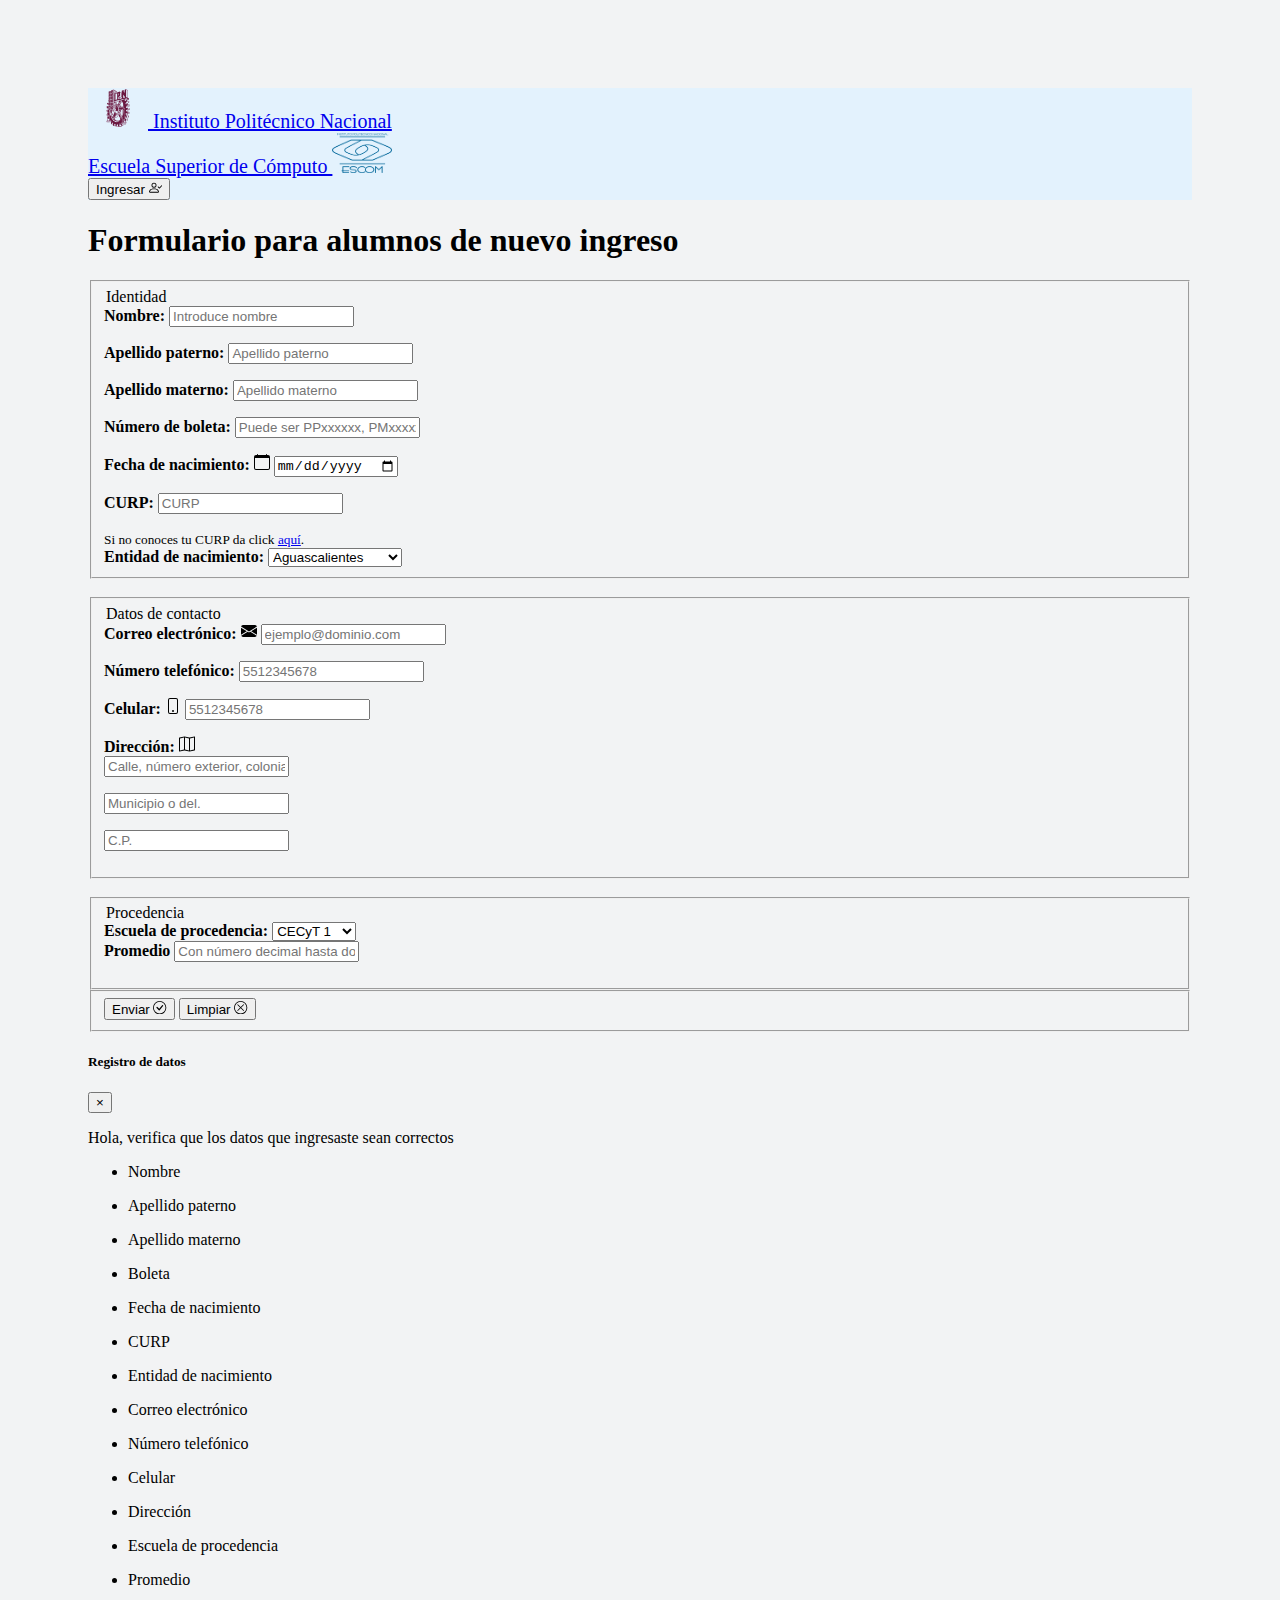
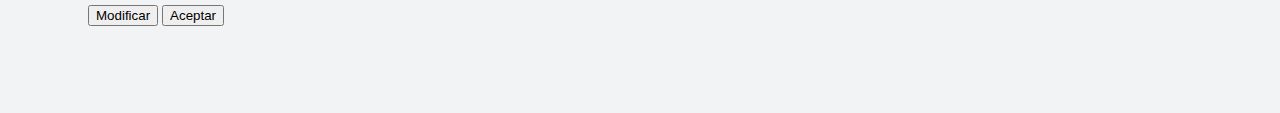
<file: Proyecto_01/index.html>
<!DOCTYPE html>
<html lang="es">
    <head>
        <meta charset="UTF-8">
        <meta name="viewport" content="width=device-width, initial-scale=1, shrink-to-fit=no">
        <link rel="stylesheet" href="https://stackpath.bootstrapcdn.com/bootstrap/4.5.0/css/bootstrap.min.css" integrity="sha384-9aIt2nRpC12Uk9gS9baDl411NQApFmC26EwAOH8WgZl5MYYxFfc+NcPb1dKGj7Sk" crossorigin="anonymous">
        <title>Registro enero 2020</title>
        <link rel="stylesheet" href="styles/styles.css">
    </head>

    <body>
        <nav class="navbar navbar-expand-lg navbar-light container" style="background-color: #e3f2fd;">
            <div class="navbar-collapse">
                <div class="navbar-collapse">
                    <a class="nav-link header text-dark" href="https://www.ipn.mx/">
                        <img src="figures/ipn.png"  width="60" height="40" class="d-inline-block align-top" alt="ipn">
                        Instituto Politécnico Nacional
                    </a>
                </div>
                <div class="navbar-collapse collapse">
                    <a class="nav-link header text-dark" href="https://www.escom.ipn.mx/">
                        Escuela Superior de Cómputo
                        <img src="figures/escom.png"  width="60" height="40" class="d-inline-block align-top" alt="escom">
                    </a>
                </div>
                    <button class="btn btn-outline-success my-2 my-sm-0" type="button" onclick="location.href = 'inicioSesion.html'">Ingresar <svg class="bi bi-person-check" width="1em" height="1em" viewBox="0 0 16 16" fill="currentColor" xmlns="http://www.w3.org/2000/svg">
                        <path fill-rule="evenodd" d="M11 14s1 0 1-1-1-4-6-4-6 3-6 4 1 1 1 1h10zm-9.995-.944v-.002.002zM1.022 13h9.956a.274.274 0 0 0 .014-.002l.008-.002c-.001-.246-.154-.986-.832-1.664C9.516 10.68 8.289 10 6 10c-2.29 0-3.516.68-4.168 1.332-.678.678-.83 1.418-.832 1.664a1.05 1.05 0 0 0 .022.004zm9.974.056v-.002.002zM6 7a2 2 0 1 0 0-4 2 2 0 0 0 0 4zm3-2a3 3 0 1 1-6 0 3 3 0 0 1 6 0zm6.854.146a.5.5 0 0 1 0 .708l-3 3a.5.5 0 0 1-.708 0l-1.5-1.5a.5.5 0 0 1 .708-.708L12.5 7.793l2.646-2.647a.5.5 0 0 1 .708 0z"/>
                      </svg>
                    </button>
            </div>
        </nav> 
        <div class="container mt-4">
            <div class="card">
                <div class="card-header">
                    <h1 class="text-center">Formulario para alumnos de nuevo ingreso</h1>
                </div>
            </div>
            <div class="container">
                <form id="formulario_nuevo_ingreso" method="post" action="./verificacionDatos.php" target="_parent">
                    <fieldset id="identidad" class="form-group">
                        <div class="card bg-light mx-2 my-2 px-2 py-2">
                            <div class="card-header">
                                <legend class="text-center">Identidad</legend>
                            </div>
                            <div class="card-body">
                                <div class="form-group card-text">
                                    <div class="form-row">
                                        <div class="col-md-6">
                                            <label for="nombre">Nombre:</label>
                                            <input type="text" id="nombre" name="nombre" placeholder="Introduce nombre" class="form-control" required>
					    <div id="invalid_nombre" class="invalid-feedback"><p></p></div>
                                        </div>
                                        <div class="col-md-6">
                                            <label for="ap-paterno">Apellido paterno: </label>
                                            <input type="text" id="ap-paterno" name="ap-paterno" placeholder="Apellido paterno" class="form-control" required>
					    <div id="invalid_ap_paterno" class="invalid-feedback"><p></p></div>
                                        </div>
                                        <div class="col-md-6">
                                            <label for="ap-materno">Apellido materno: </label>
                                            <input type="tetx" id="ap-materno" name="ap-materno" placeholder="Apellido materno" class="form-control" required>
					    <div id="invalid_ap_materno" class="invalid-feedback"><p></p></div>
                                        </div>
                                        <div class="col-md-6">
                                            <label for="boleta">Número de boleta: </label>
                                            <input type="text" id="boleta" name="boleta" placeholder="Puede ser PPxxxxxx, PMxxxxxx o 10 dígitos" class="form-control" required>
					    <div id="invalid_boleta" class="invalid-feedback"><p></p></div>
                                        </div>
                                    </div>
                                </div>
                                <div class="form-row">
                                    <div class="col-md-6 mb-3">
                                        <label for="fech-nac">Fecha de nacimiento: <svg class="bi bi-calendar" width="1em" height="1em" viewBox="0 0 16 16" fill="currentColor" xmlns="http://www.w3.org/2000/svg">
                                            <path fill-rule="evenodd" d="M1 4v10a1 1 0 0 0 1 1h12a1 1 0 0 0 1-1V4H1zm1-3a2 2 0 0 0-2 2v11a2 2 0 0 0 2 2h12a2 2 0 0 0 2-2V3a2 2 0 0 0-2-2H2z"/>
                                            <path fill-rule="evenodd" d="M3.5 0a.5.5 0 0 1 .5.5V1a.5.5 0 0 1-1 0V.5a.5.5 0 0 1 .5-.5zm9 0a.5.5 0 0 1 .5.5V1a.5.5 0 0 1-1 0V.5a.5.5 0 0 1 .5-.5z"/>
                                        </svg></label>
                                        <input type="date" id="fech-nac" name="fech-nac" class="form-control" required>
					    <div id="invalid_fecha" class="invalid-feedback"><p></p></div>
                                    </div>
                                    <div class="col-md-3 mb-3">
                                        <label for="curp" required>CURP:</label>
                                        <input type="text" id="curp" name="curp" class="form-control" placeholder="CURP">
					    <div id="invalid_curp" class="invalid-feedback"><p></p></div>
                                        <small id="curp-help" class="form-text text-muted">Si no conoces tu CURP da click <a href="https://www.gob.mx/curp/" class="" target="_blank">aquí</a>.</small>
                                    </div>
                                    <div class="col-md-3 mb-3">
                                        <label for="entidad">Entidad de nacimiento:</label>
                                        <select name="entidad" class="form-control" id="entidad" required>
                                            <option value="Aguascalientes">Aguascalientes</option>
                                            <option value="Baja California">Baja California</option>
                                            <option value="Baja California Sur">Baja California Sur</option>
                                            <option value="Campeche">Campeche</option>
                                            <option value="Chiapas">Chiapas</option>
                                            <option value="Chihuahua">Chihuahua</option>
                                            <option value="Coahuila">Coahuila</option>
                                            <option value="Colima">Colima</option>
                                            <option value="Distrito Federal">Distrito Federal</option>
                                            <option value="Durango">Durango</option>
                                            <option value="Estado de México">Estado de México</option>
                                            <option value="Guanajuato">Guanajuato</option>
                                            <option value="Guerrero">Guerrero</option>
                                            <option value="Hidalgo">Hidalgo</option>
                                            <option value="Jalisco">Jalisco</option>
                                            <option value="Michoacán">Michoacán</option>
                                            <option value="Morelos">Morelos</option>
                                            <option value="Nayarit">Nayarit</option>
                                            <option value="Nuevo León">Nuevo León</option>
                                            <option value="Oaxaca">Oaxaca</option>
                                            <option value="Puebla">Puebla</option>
                                            <option value="Querétaro">Querétaro</option>
                                            <option value="Quintana Roo">Quintana Roo</option>
                                            <option value="San Luis Potosí">San Luis Potosí</option>
                                            <option value="Sinaloa">Sinaloa</option>
                                            <option value="Sonora">Sonora</option>
                                            <option value="Tabasco">Tabasco</option>
                                            <option value="Tamaulipas">Tamaulipas</option>
                                            <option value="Tlaxcala">Tlaxcala</option>
                                            <option value="Veracruz">Veracruz</option>
                                            <option value="Yucatán">Yucatán</option>
                                            <option value="Zacatecas">Zacatecas</option>
                                        </select>
                                    </div>
                                </div>
                            </div>
                        </div>
                    </fieldset>
                    <br>
                    <fieldset id="contacto" class="form-group">
                        <div class="card bg-light mx-2 my-2 px-2 py-2">
                            <div class="card-header">
                                <legend class="text-center">Datos de contacto</legend>
                            </div>
                            <div class="card-body">
                                <div class="card-text">
                                    <div class="row">
                                        <div class="col">
                                            <label for="mail">Correo electrónico: <svg class="bi bi-envelope-fill" width="1em" height="1em" viewBox="0 0 16 16" fill="currentColor" xmlns="http://www.w3.org/2000/svg">
                                                <path fill-rule="evenodd" d="M.05 3.555A2 2 0 0 1 2 2h12a2 2 0 0 1 1.95 1.555L8 8.414.05 3.555zM0 4.697v7.104l5.803-3.558L0 4.697zM6.761 8.83l-6.57 4.027A2 2 0 0 0 2 14h12a2 2 0 0 0 1.808-1.144l-6.57-4.027L8 9.586l-1.239-.757zm3.436-.586L16 11.801V4.697l-5.803 3.546z"/>
                                            </svg>
                                            </label>
                                            <input type="email" id="mail" name="mail" placeholder="ejemplo@dominio.com" class="form-control" required>
					    <div id="invalid_email" class="invalid-feedback"><p></p></div>
                                        </div>
                                        <div class="col">
                                            <label for="telefono" required>Número telefónico: </label>
                                            <input type="text" id="telefono" name="telefono" class="form-control" placeholder="5512345678" required>
					    <div id="invalid_telefono" class="invalid-feedback"><p></p></div>
                                        </div>
                                        <div class="col">
                                            <label for="cel">Celular: <svg class="bi bi-phone" width="1em" height="1em" viewBox="0 0 16 16" fill="currentColor" xmlns="http://www.w3.org/2000/svg">
                                                <path fill-rule="evenodd" d="M11 1H5a1 1 0 0 0-1 1v12a1 1 0 0 0 1 1h6a1 1 0 0 0 1-1V2a1 1 0 0 0-1-1zM5 0a2 2 0 0 0-2 2v12a2 2 0 0 0 2 2h6a2 2 0 0 0 2-2V2a2 2 0 0 0-2-2H5z"/>
                                                <path fill-rule="evenodd" d="M8 14a1 1 0 1 0 0-2 1 1 0 0 0 0 2z"/>
                                            </svg></label>
                                            <input type="text" id="cel" name="cel" required class="form-control" placeholder="5512345678">
					    <div id="invalid_celular" class="invalid-feedback"><p></p></div>
                                        </div>
                                    </div>
                                    <label for="direccion">Dirección: <svg class="bi bi-map" width="1em" height="1em" viewBox="0 0 16 16" fill="currentColor" xmlns="http://www.w3.org/2000/svg">
                                        <path fill-rule="evenodd" d="M15.817.613A.5.5 0 0 1 16 1v13a.5.5 0 0 1-.402.49l-5 1a.502.502 0 0 1-.196 0L5.5 14.51l-4.902.98A.5.5 0 0 1 0 15V2a.5.5 0 0 1 .402-.49l5-1a.5.5 0 0 1 .196 0l4.902.98 4.902-.98a.5.5 0 0 1 .415.103zM10 2.41l-4-.8v11.98l4 .8V2.41zm1 11.98l4-.8V1.61l-4 .8v11.98zm-6-.8V1.61l-4 .8v11.98l4-.8z"/>
                                    </svg></label>
                                    <div class="form-row">
                                        <div class="col-md-7">
                                            <input type="text" id="direccion" name="direccion" placeholder="Calle, número exterior, colonia" class="form-control" required>
					    <div id="invalid_direccion" class="invalid-feedback"><p></p></div>
                                        </div>
                                        <div class="col-md">
                                            <input type="text" id="municipio" name="municipio" placeholder="Municipio o del." class="form-control" required>
					    <div id="invalid_municipio" class="invalid-feedback"><p></p></div>
                                        </div>
                                        <div class="col-md">
                                            <input type="text" id="codigo_postal" name="codigo_postal" placeholder="C.P." class="form-control" required>
					    <div id="invalid_codigo_postal" class="invalid-feedback"><p></p></div>
                                        </div>
                                    </div>
                                </div>
                            </div>
                        </div>
                    </fieldset>
                    <br>
                    <fieldset id="procedencia" class="form-group">
                        <div class="card bg-light mx-2 my-2 px-2 py-2">
                            <div class="card-header"><legend class="text-center">Procedencia</legend></div>
                            <div class="card-body">
                                <div class="card-text">
                                    <div class="row">
                                        <div class="col">
                                            <label for="esc-proc">Escuela de procedencia:</label>
                                            <select name="esc-proc" id="esc-proc" class="form-control" required>
                                                <option value="cecyt1">CECyT 1</option>
                                                <option value="cecyt2">CECyT 2</option>
                                                <option value="cecyt3">CECyT 3</option>
                                                <option value="cecyt4">CECyT 4</option>
                                                <option value="cecyt5">CECyT 5</option>
                                                <option value="cecyt6">CECyT 6</option>
                                                <option value="cecyt7">CECyT 7</option>
                                                <option value="cecyt8">CECyT 8</option>
                                                <option value="cecyt9">CECyT 9</option>
                                                <option value="cecyt10">CECyT 10</option>
                                                <option value="cecyt11">CECyT 11</option>
                                                <option value="cecyt12">CECyT 12</option>
                                                <option value="cecyt13">CECyT 13</option>
                                                <option value="cecyt14">CECyT 14</option>
                                                <option value="cecyt15">CECyT 15</option>
                                                <option value="cecyt16">CECyT 16</option>
                                                <option value="otra">Otra</option>
                                            </select>
                                        </div>
					<div class="col" id="otra-esc-div" style="display: none;">
                                            <label for="otra-esc">Escuela: </label>
                                            <input type="text" name="otra-esc" id="otra-esc" placeholder="Ingresa el nombre de tu escuela" class="form-control">
					    <div id="invalid_otra_esc" class="invalid-feedback"><p></p></div>
					</div>
                                        <div class="col">
                                            <label for="prom">Promedio</label>
                                            <input type="text" name="prom" id="prom" placeholder="Con número decimal hasta dos dígitos" class="form-control" required>
					    <div id="invalid_promedio" class="invalid-feedback"><p></p></div>
                                        </div>
                                    </div>
                                </div>
                            </div>
                        </div>
                    </fieldset>
                    <fieldset class="form-group text-center">

                        <button type="button" class="btn btn-outline-success my-2 my-sm-0" data-toggle="modal" data-target="#confirmacion" onclick="rellenarDatos();">Enviar <svg class="bi bi-check-circle" width="1em" height="1em" viewBox="0 0 16 16" fill="currentColor" xmlns="http://www.w3.org/2000/svg">
                            <path fill-rule="evenodd" d="M8 15A7 7 0 1 0 8 1a7 7 0 0 0 0 14zm0 1A8 8 0 1 0 8 0a8 8 0 0 0 0 16z"/>
                            <path fill-rule="evenodd" d="M10.97 4.97a.75.75 0 0 1 1.071 1.05l-3.992 4.99a.75.75 0 0 1-1.08.02L4.324 8.384a.75.75 0 1 1 1.06-1.06l2.094 2.093 3.473-4.425a.236.236 0 0 1 .02-.022z"/>
                        </svg></button>
			<button type="reset" onclick="resetStyles();" class="btn btn-outline-danger">Limpiar <svg class="bi bi-x-circle" width="1em" height="1em" viewBox="0 0 16 16" fill="currentColor" xmlns="http://www.w3.org/2000/svg">
                            <path fill-rule="evenodd" d="M8 15A7 7 0 1 0 8 1a7 7 0 0 0 0 14zm0 1A8 8 0 1 0 8 0a8 8 0 0 0 0 16z"/>
                            <path fill-rule="evenodd" d="M11.854 4.146a.5.5 0 0 1 0 .708l-7 7a.5.5 0 0 1-.708-.708l7-7a.5.5 0 0 1 .708 0z"/>
                            <path fill-rule="evenodd" d="M4.146 4.146a.5.5 0 0 0 0 .708l7 7a.5.5 0 0 0 .708-.708l-7-7a.5.5 0 0 0-.708 0z"/>
                        </svg>
                        </button>
                    </fieldset>
                    <div class="modal fade" id="confirmacion" data-backdrop="static" data-keyboard="false" tabindex="-1" role="dialog" aria-labelledby="staticBackdropLabel" aria-hidden="true">
                        <div class="modal-dialog modal-dialog-scrollable">
                            <div class="modal-content">
                                <div class="modal-header">
                                    <h5 class="modal-title" id="staticBackdropLabel">Registro de datos</h5>
                                    <button type="button" class="close" data-dismiss="modal" aria-label="Close">
                                        <span aria-hidden="true">&times;</span>
                                    </button>
                                </div>
                                <div class="modal-body">
				    <div id="modal_invalid" class="alert alert-danger" role="alert" style="display: none;">Algunos datos son incorrectos, modifícalos</div>
                                    <p>Hola, verifica que los datos que ingresaste sean correctos</p>
                                    <div class="card">
										<ul class="list-group list-group-flush" id="datos_alumno">
										    <li class="list-group-item"><div class="container"><div class="row justify-content-between bx-1"><p>Nombre</p><p id="tabla_nombre"></p></div></div></li>
										    <li class="list-group-item"><div class="container"><div class="row justify-content-between bx-1"><p>Apellido paterno</p><p id="tabla_ap_paterno"></p></div></div></li>
										    <li class="list-group-item"><div class="container"><div class="row justify-content-between bx-1"><p>Apellido materno</p><p id="tabla_ap_materno"></p></div></div></li>
										    <li class="list-group-item"><div class="container"><div class="row justify-content-between bx-1"><p>Boleta</p><p id="tabla_boleta"></p></div></div></li>
										    <li class="list-group-item"><div class="container"><div class="row justify-content-between bx-1"><p>Fecha de nacimiento</p><p id="tabla_fec_nac"></p></div></div></li>
										    <li class="list-group-item"><div class="container"><div class="row justify-content-between bx-1"><p>CURP</p><p id="tabla_curp"></p></div></div></li>
										    <li class="list-group-item"><div class="container"><div class="row justify-content-between bx-1"><p>Entidad de nacimiento</p><p id="tabla_entidad"></p></div></div></li>
										    <li class="list-group-item"><div class="container"><div class="row justify-content-between bx-1"><p>Correo electrónico</p><p id="tabla_email"></p></div></div></li>
										    <li class="list-group-item"><div class="container"><div class="row justify-content-between bx-1"><p>Número telefónico</p><p id="tabla_telefono"></p></div></div></li>
										    <li class="list-group-item"><div class="container"><div class="row justify-content-between bx-1"><p>Celular</p><p id="tabla_celular"></p></div></div></li>
    										<li class="list-group-item"><div class="container"><div class="row justify-content-between bx-1"><p>Dirección</p><p id="tabla_direccion"></p></div></div></li>
    										<li class="list-group-item"><div class="container"><div class="row justify-content-between bx-1"><p>Escuela de procedencia</p><p id="tabla_escuela"></p></div></div></li>
    										<li class="list-group-item"><div class="container"><div class="row justify-content-between bx-1"><p>Promedio</p><p id="tabla_promedio"></p></div></div></li>
  										</ul>
									</div>
                                </div>
                                <div class="modal-footer">
                                    <button type="button" class="btn btn-secondary" data-dismiss="modal">Modificar</button>
                                    <button id="boton_enviar" type="submit" onclick="return validar();"  class="btn btn-primary">Aceptar</button>
                                </div>
                            </div>
                        </div>
                    </div>
                </form>
            </div>
        </div>
	<script>
		document.getElementById('esc-proc').addEventListener('input',activarCampo);
		document.getElementById('boton_enviar').addEventListener('click',function(){
			document.getElementById('modal_invalid').style.display = 'block';
		});
		function activarCampo(){
			var escProc = document.getElementById('esc-proc');
			if(escProc.value === 'otra'){
				document.getElementById('otra-esc-div').style.display = 'block';
			}
			else{
				document.getElementById('otra-esc-div').style.display = 'none';
			}
		}
	</script>
        <script src="https://code.jquery.com/jquery-3.5.1.slim.min.js" integrity="sha384-DfXdz2htPH0lsSSs5nCTpuj/zy4C+OGpamoFVy38MVBnE+IbbVYUew+OrCXaRkfj" crossorigin="anonymous"></script>
<script src="https://cdn.jsdelivr.net/npm/popper.js@1.16.0/dist/umd/popper.min.js" integrity="sha384-Q6E9RHvbIyZFJoft+2mJbHaEWldlvI9IOYy5n3zV9zzTtmI3UksdQRVvoxMfooAo" crossorigin="anonymous"></script>
<script src="https://stackpath.bootstrapcdn.com/bootstrap/4.5.0/js/bootstrap.min.js" integrity="sha384-OgVRvuATP1z7JjHLkuOU7Xw704+h835Lr+6QL9UvYjZE3Ipu6Tp75j7Bh/kR0JKI" crossorigin="anonymous"></script>
	<script src="form.js"></script>
    </body>
</html>
</file>
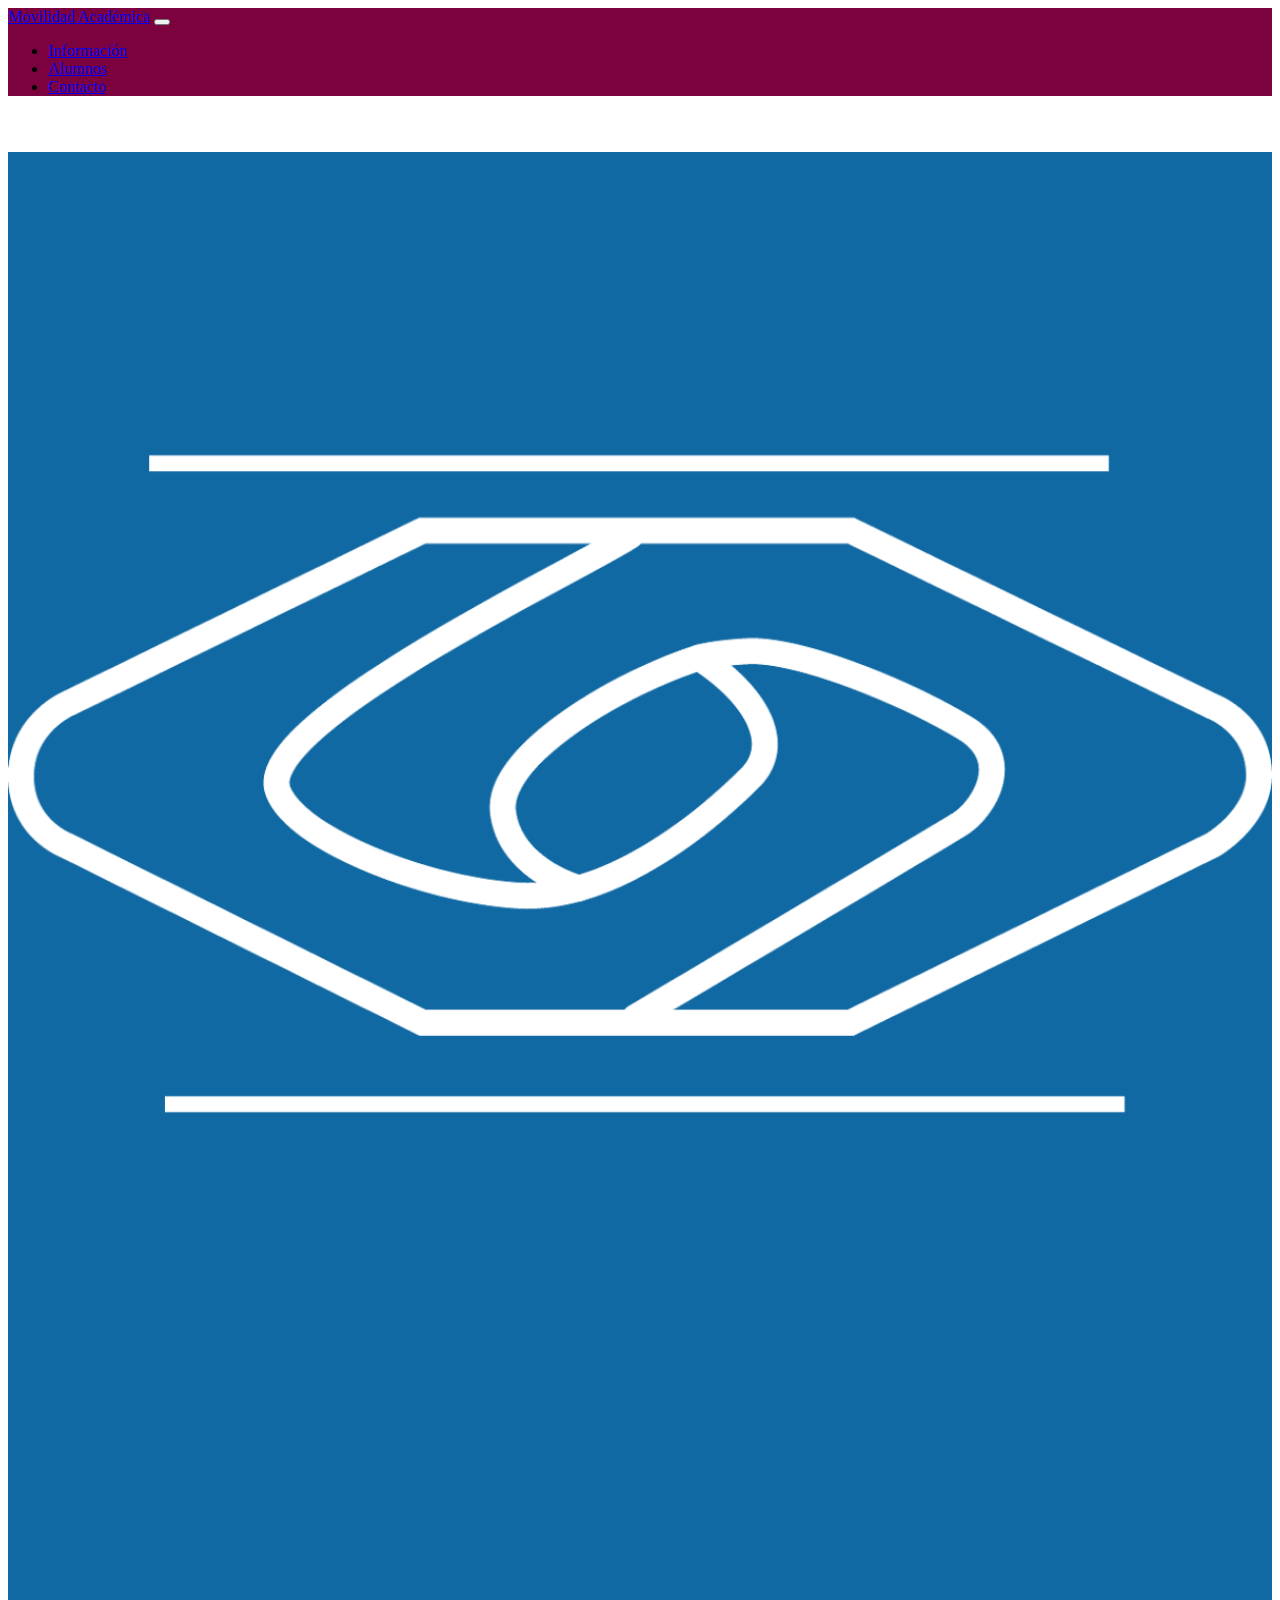
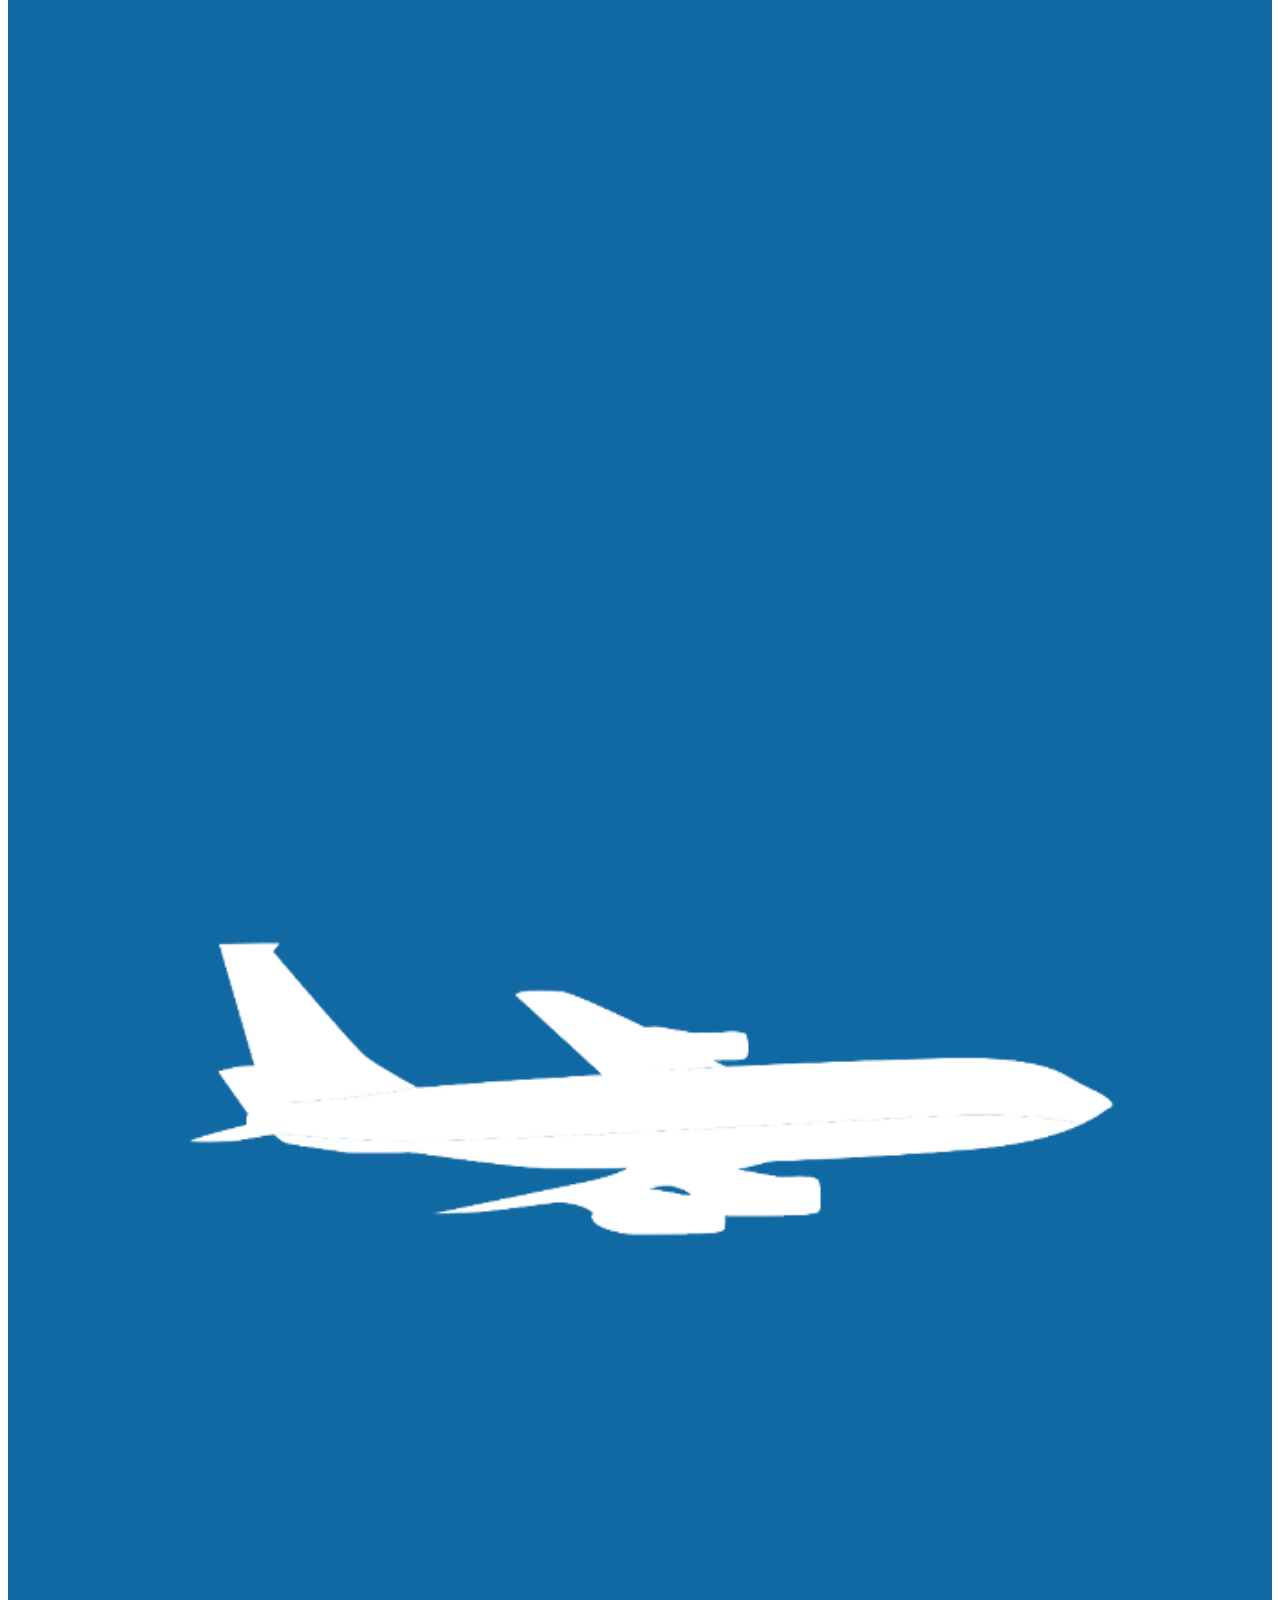
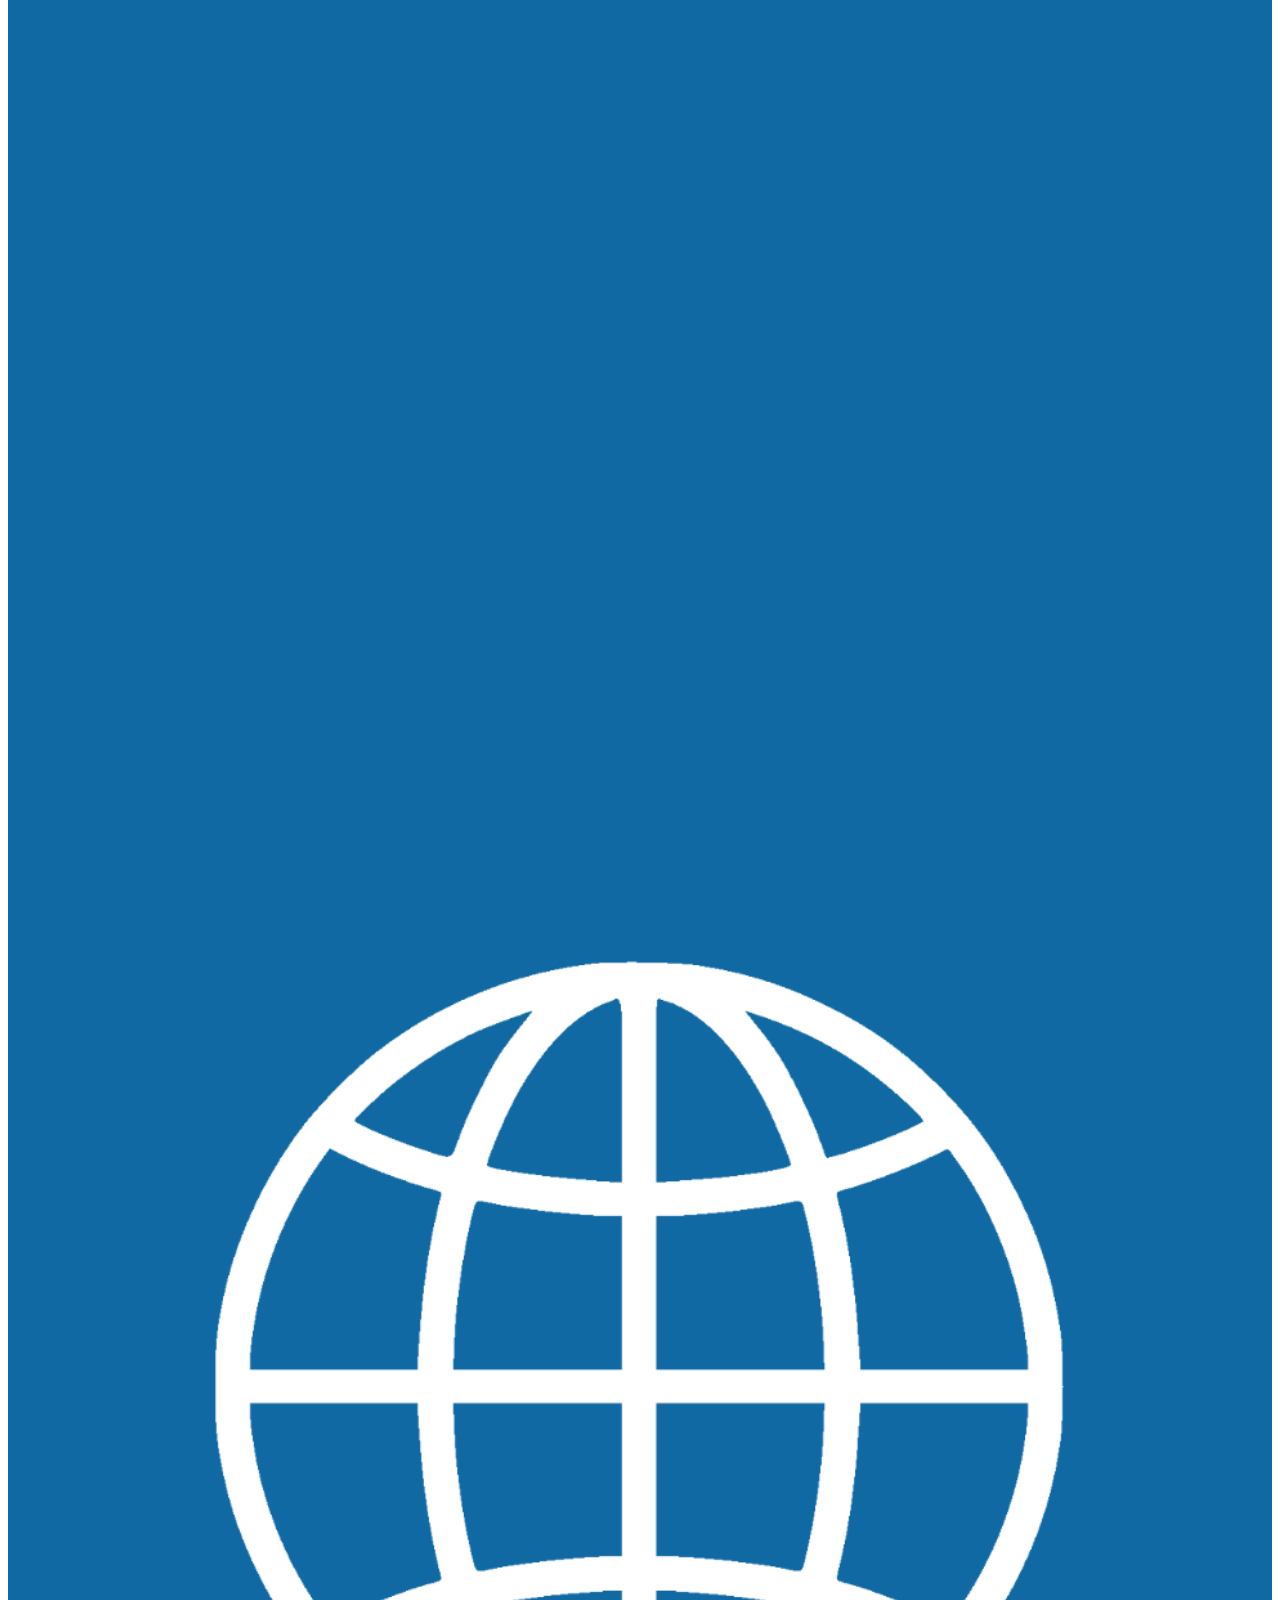
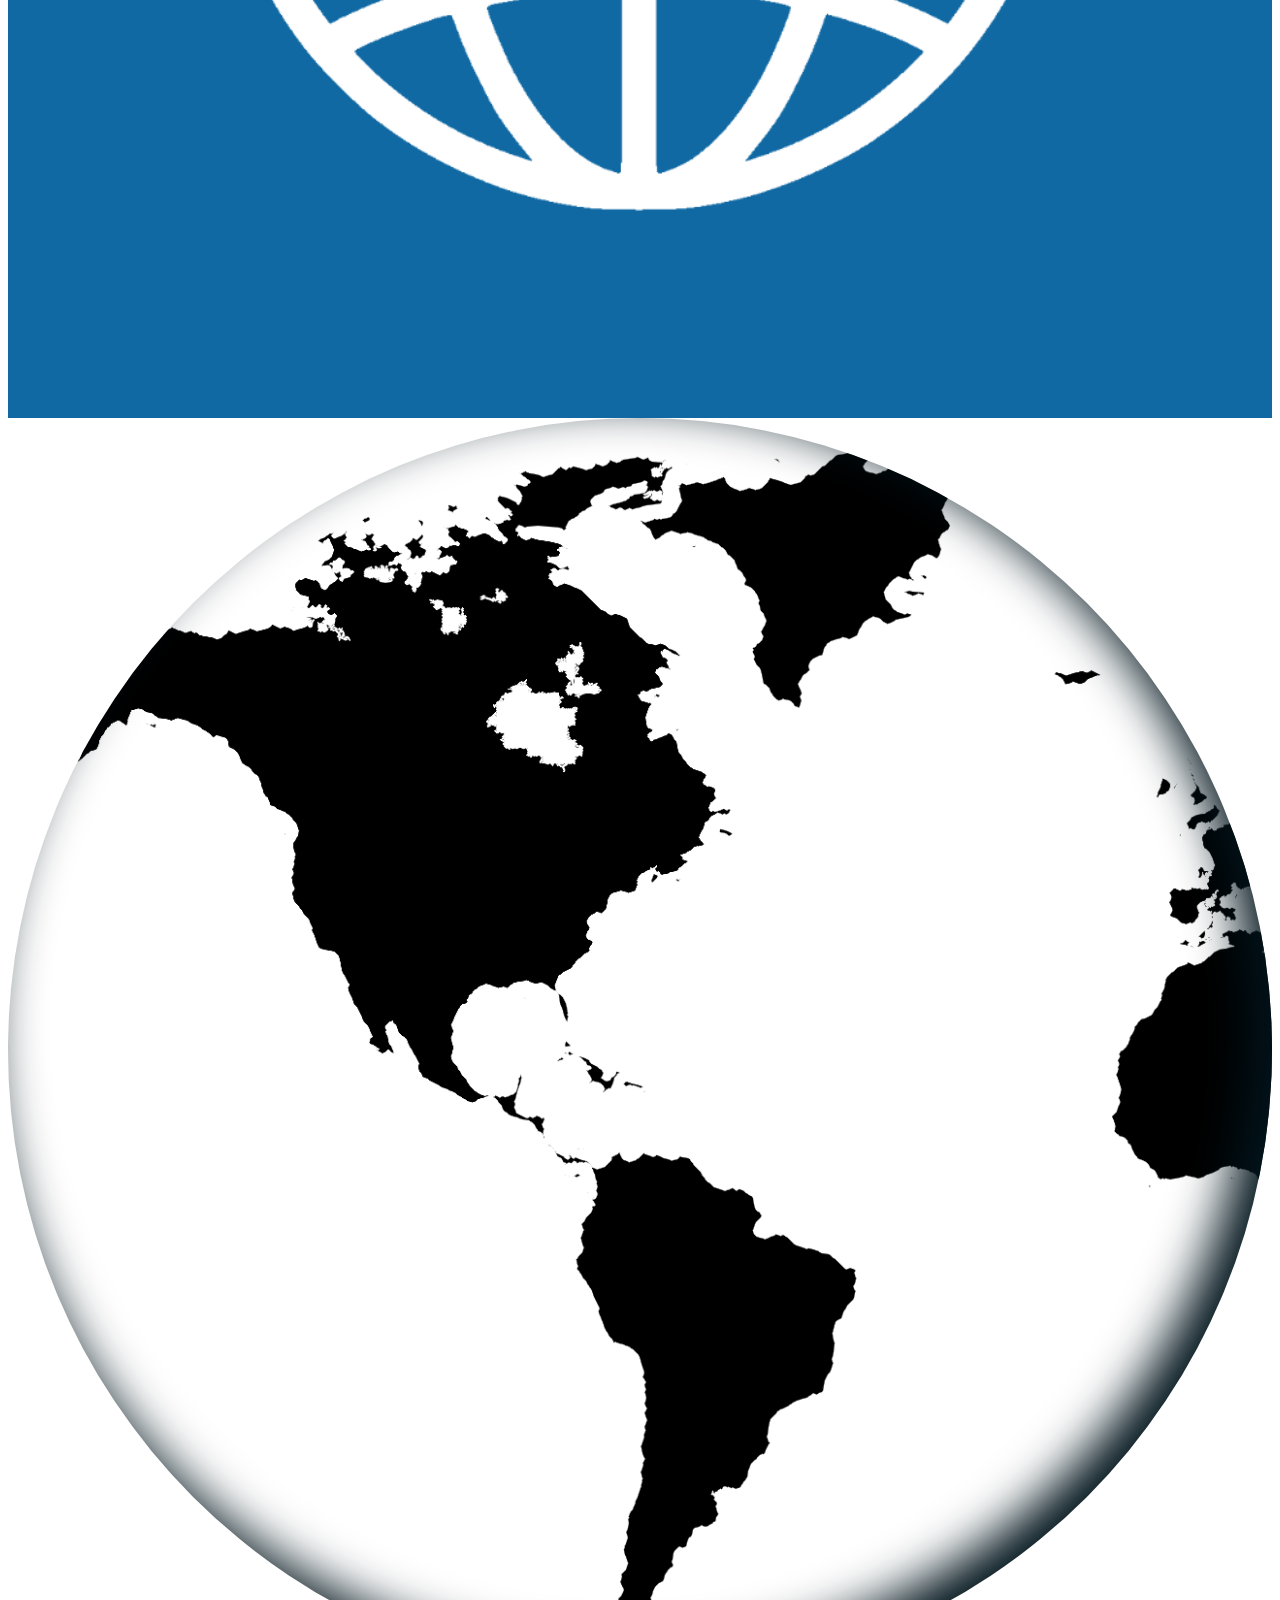
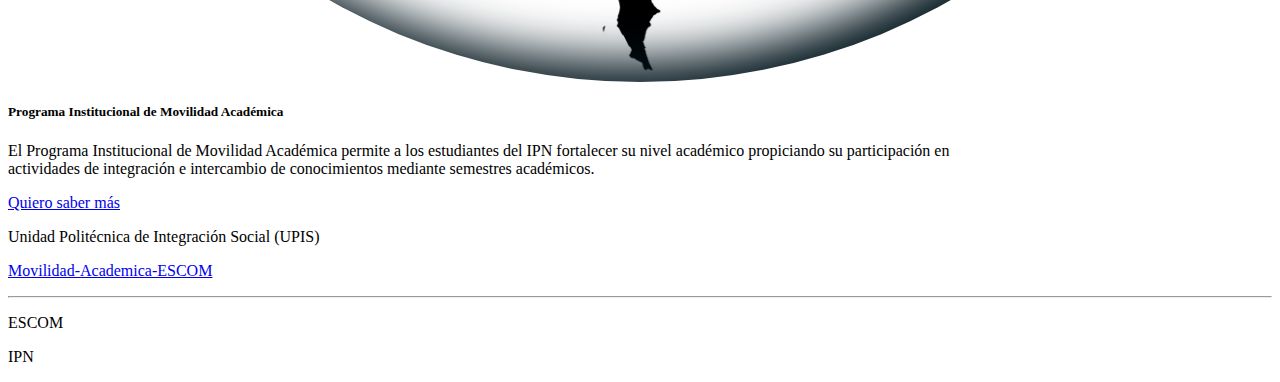
<file: Proyecto_02/index.html>
<!DOCTYPE html>
<html>
<head>
	<meta charset="utf-8">
	<link rel="stylesheet" href="https://stackpath.bootstrapcdn.com/bootstrap/4.5.0/css/bootstrap.min.css" integrity="sha384-9aIt2nRpC12Uk9gS9baDl411NQApFmC26EwAOH8WgZl5MYYxFfc+NcPb1dKGj7Sk" crossorigin="anonymous">
	<link rel="stylesheet" href="css/style.css">
    <script type="text/javascript" src="js/jquery.min.js"></script>
	<title>Movilidad Académica</title>
</head>
<body>
    <nav class="navbar  navbar-expand-lg navbar-dark fixed-top"> 
      <a class="navbar-brand" href="index.html">Movilidad Académica</a>
      <button class="navbar-toggler" type="button" data-toggle="collapse" data-target="#navbarNav" aria-controls="navbarNav" aria-expanded="false" aria-label="Toggle navigation"> <span class="navbar-toggler-icon"></span> </button>
      <div class="collapse navbar-collapse" id="navbarNav">
        <ul class="navbar-nav">
          <li class="nav-item "> <a class="nav-link" href="informacion.html">Información</a> </li>
          <li class="nav-item "> <a class="nav-link" href="alumnos.html">Alumnos</a> </li>
          <li class="nav-item "> <a class="nav-link" href="contacto.html">Contacto</a> </li>
        </ul>
      </div>
    </nav>
    <div class="container-fluid" style="margin-top: 56px;">
        <div class="row banner align-items-center" style="background-color: #1169a3;" id="banner">
            <div class="col-md-1 col-sm-2">
                <div>
                    <div class="escom-logo-white"></div>
                </div>
            </div>
            <div class="col">
                <div>
                    <div id="avion" class="avion-animation"></div>
                </div>
            </div>
            <div class="col-md-1 col-sm-2">
                <div>
                    <div class="globe-min-white"></div>
                </div>
            </div>
        </div>
    </div>
    <div class="container-fluid mt-5">
    	<div class="row align-items-center">
    		<div class="col-md-6 my-2">
    			<div class="">
    				<div class="globe"></div>
    			</div>
    		</div>
    		<div class="col-md-6 mt-2">
    			<div class="d-flex justify-content-around">
	    			<div class="card text-center" style="width: 80%;">
	  					<div class="card-body">
	    					<h5 class="card-title">Programa Institucional de Movilidad Académica</h5>
	    					<p class="card-text">El Programa Institucional de Movilidad Académica permite a los estudiantes del IPN fortalecer su nivel académico propiciando su participación en actividades de integración e intercambio de conocimientos mediante semestres académicos.</p>
	    					<a href="informacion.html" class="btn btn-primary">Quiero saber más</a>
	  					</div>
					</div>
				</div>
    		</div>
    	</div>
	</div>
	<footer class="jumbotron jumbotron-fluid mt-5 mb-0">
		<div class="container">
			<div class="row">
				<div class="col">
					<p class="text-center font-weight-light">Unidad Politécnica de Integración Social (UPIS)</p>
					<a class="card-link" href="https://www.facebook.com/Movilidad-Academica-ESCOM-2089718397978436/"><p class="text-center font-weight-light">Movilidad-Academica-ESCOM</p></a>
					<hr></hr>
				</div>
			</div>
			<div class="row justify-content-between">
				<div class="col"><p class="text-left font-weight-bold">ESCOM</p></div>
				<div class="col"><p class="text-right font-weight-bold">IPN</p></div>
			</div>
		</div>
	</footer>
    <script type="text/javascript" src="js/banner.js"></script>
	<script src="https://code.jquery.com/jquery-3.5.1.slim.min.js" integrity="sha384-DfXdz2htPH0lsSSs5nCTpuj/zy4C+OGpamoFVy38MVBnE+IbbVYUew+OrCXaRkfj" crossorigin="anonymous"></script>
	<script src="https://cdn.jsdelivr.net/npm/popper.js@1.16.0/dist/umd/popper.min.js" integrity="sha384-Q6E9RHvbIyZFJoft+2mJbHaEWldlvI9IOYy5n3zV9zzTtmI3UksdQRVvoxMfooAo" crossorigin="anonymous"></script>
	<script src="https://stackpath.bootstrapcdn.com/bootstrap/4.5.0/js/bootstrap.min.js" integrity="sha384-OgVRvuATP1z7JjHLkuOU7Xw704+h835Lr+6QL9UvYjZE3Ipu6Tp75j7Bh/kR0JKI" crossorigin="anonymous"></script>
</body>
</html>
</file>
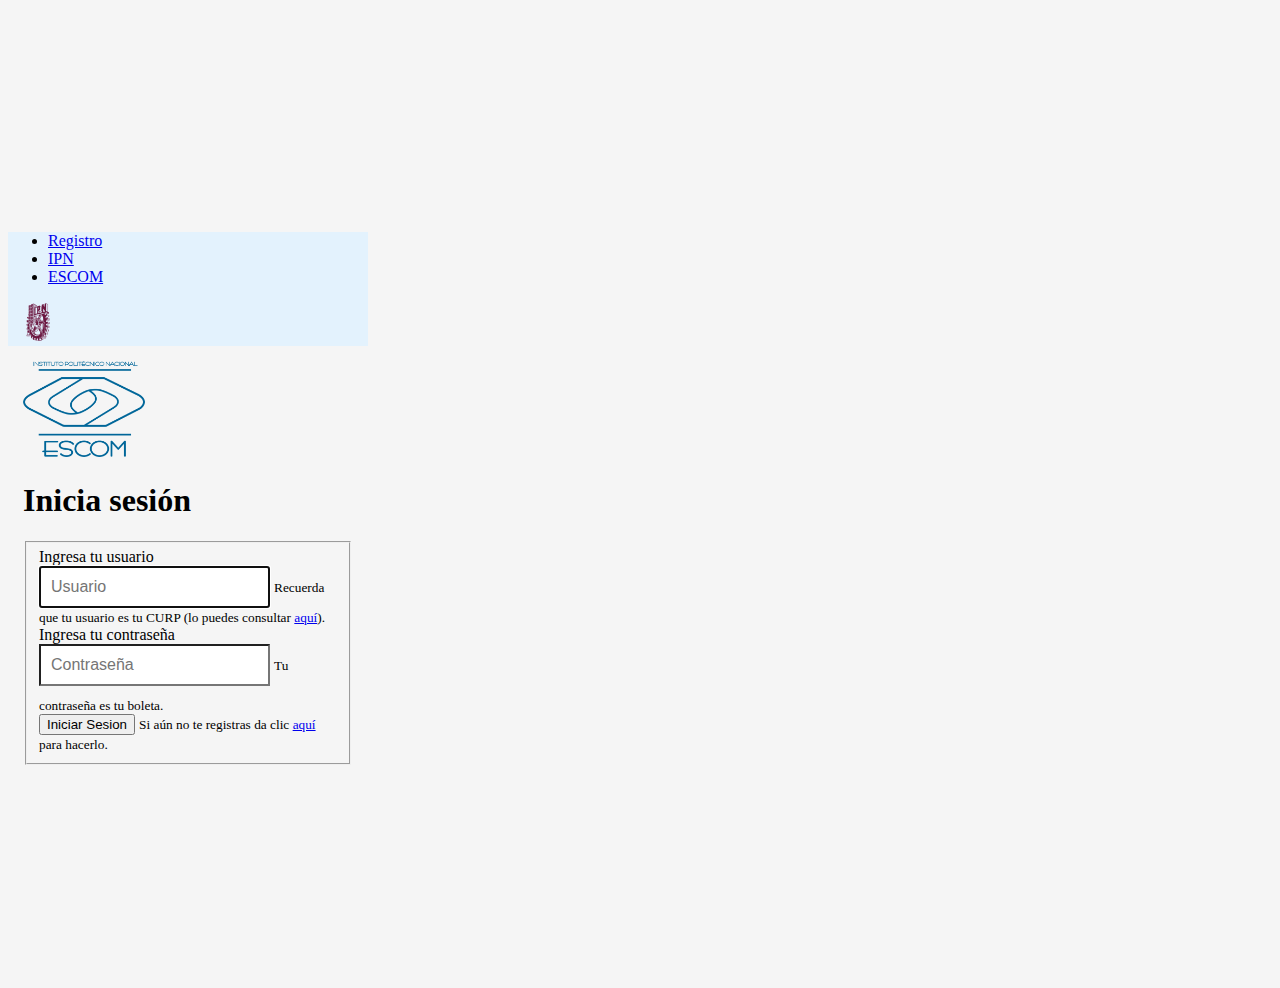
<file: Proyecto_01/inicioSesion.html>
<!DOCTYPE html>
<html>
<head>
	<head>
        <meta charset="UTF-8">
        <meta name="viewport" content="width=device-width, initial-scale=1, shrink-to-fit=no">
        <link rel="stylesheet" href="https://stackpath.bootstrapcdn.com/bootstrap/4.5.0/css/bootstrap.min.css" integrity="sha384-9aIt2nRpC12Uk9gS9baDl411NQApFmC26EwAOH8WgZl5MYYxFfc+NcPb1dKGj7Sk" crossorigin="anonymous">
		<title>Inicia Sesión</title>
		<link href="inicioSesion.css" rel="stylesheet">
    </head>
</head>
<body class="text-center">
	<main class="container">
		<nav class="navbar navbar-light navbar-expand-lg container" style="background-color: #e3f2fd;">
			<div class="collapse navbar-collapse" id="navbar-content">
				<ul class="navbar-nav mr-auto">
					<li class="nav-item active">
						<a class="nav-link" href="./index.html">Registro</a>
					</li>
					<li class="nav-item active">
						<a class="nav-link" href="https://www.ipn.mx/">IPN</a>
					</li>
					<li class="nav-item active">
						<a class="nav-link" href="https://www.escom.ipn.mx/">ESCOM</a>
					</li>
				</ul>
			</div>
			<div class="navbar-nav mr-auto header">
				<a class="nav-link" href="https://www.ipn.mx/"><img src="figures/ipn.png"  width="60" height="40" class="d-inline-block align-top" alt="ipn"></a>
			</div>
		</nav>
		<form name="inicioSesion" method="post" action="./inicioSesion.php" target="_self" class="form-signin">
			<div class="card bg-light mx-2 my-2 px-2 py-2">
			<div class="card-header"><img class="mb-4" src="./figures/escom.png" alt="escom" width="122" height="96"></div>
				<h1 class="h3 mb-3 font-weight-normal">Inicia sesión </h1>
				<fieldset class="form-container">
					<label for="user" class="sr-only">Ingresa tu usuario</label>
					<input name="user" type="text" id="user" placeholder="Usuario" class="form-control" required autofocus>
					<small id="curp-help" class="form-text text-muted">Recuerda que tu usuario es tu CURP (lo puedes consultar <a href="https://www.gob.mx/curp/" class="" target="_blank">aquí</a>).</small>
					<label for="password" class="sr-only">Ingresa tu contraseña</label>
					<input name="password" type="password" id="password" placeholder="Contraseña" class="form-control">
					<small id="curp-help" class="form-text text-muted">Tu contraseña es tu boleta.</small>
					<br>
					<input type="submit" name="Ingresar" value="Iniciar Sesion" class="btn btn-primary btn-block">
					<small id="curp-help" class="form-text text-muted">Si aún no te registras da clic <a href="./index.html" class="" target="_blank">aquí</a> para hacerlo.</small>
				</fieldset>
			</div>
		</form>
	</main>
</body>
</html>
</file>
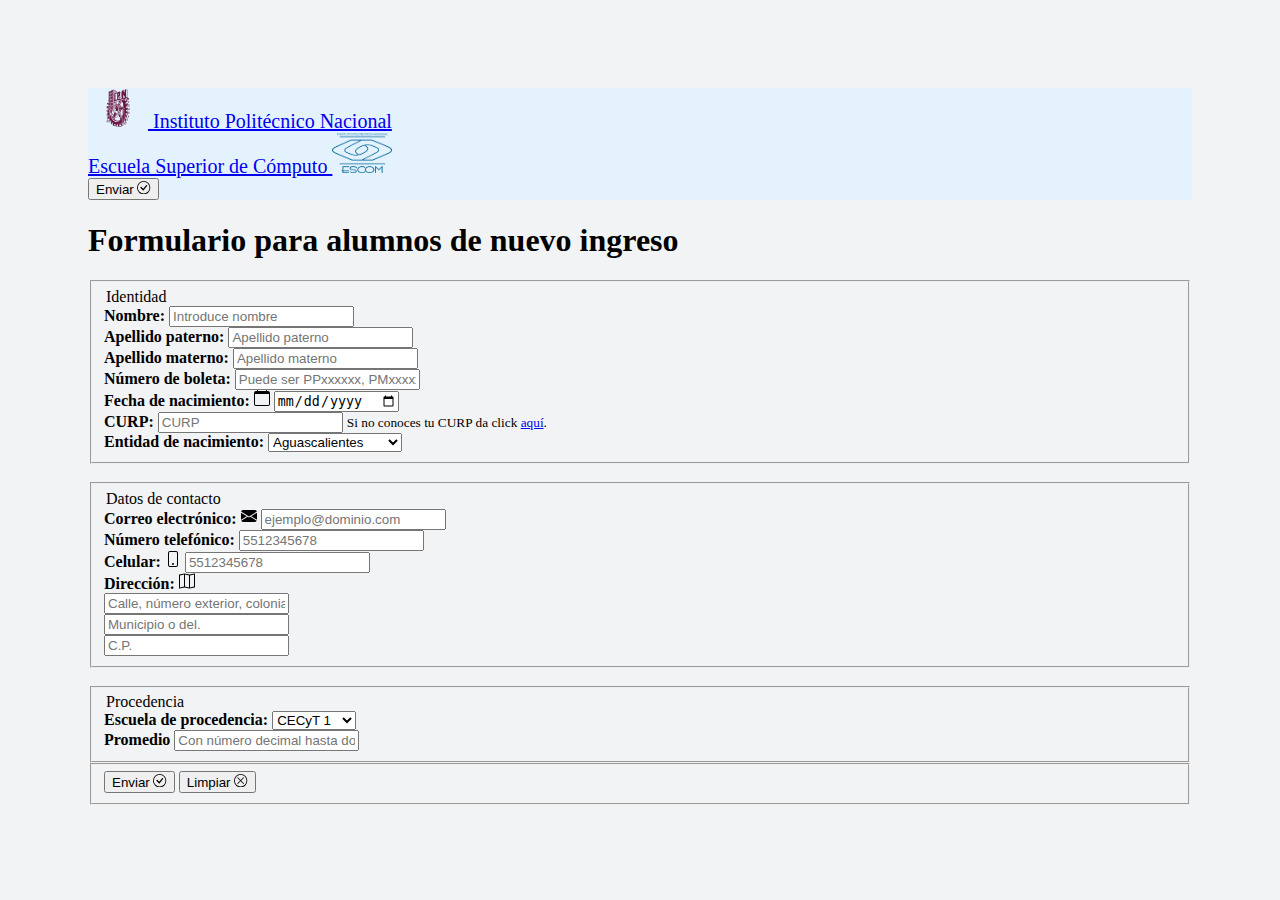
<file: Proyecto_01/main.html>
<!DOCTYPE html>
<html lang="es">
    <head>
        <meta charset="UTF-8">
        <meta name="viewport" content="width=device-width, initial-scale=1, shrink-to-fit=no">
        <link rel="stylesheet" href="https://stackpath.bootstrapcdn.com/bootstrap/4.5.0/css/bootstrap.min.css" integrity="sha384-9aIt2nRpC12Uk9gS9baDl411NQApFmC26EwAOH8WgZl5MYYxFfc+NcPb1dKGj7Sk" crossorigin="anonymous">
        <title>Registro enero 2020</title>
        <link rel="stylesheet" href="styles/styles.css">
    </head>

    <body>
        <nav class="fixed-top navbar navbar-expand-lg navbar-light" style="background-color: #e3f2fd;">
            <div class="navbar-collapse">
                <div class="navbar-collapse">
                    <a class="nav-link header" href="https://www.ipn.mx/">
                        <img src="figures/ipn.png"  width="60" height="40" class="d-inline-block align-top" alt="ipn">
                        Instituto Politécnico Nacional
                    </a>
                </div>
                <div class="navbar-collapse collapse">
                    <a class="nav-link header" href="https://www.escom.ipn.mx/">
                        Escuela Superior de Cómputo
                        <img src="figures/escom.png"  width="60" height="40" class="d-inline-block align-top" alt="escom">
                    </a>
                </div>
                <form class="form-inline my-2 my-lg-0">
                    <button class="btn btn-outline-success my-2 my-sm-0" type="submit">Enviar <svg class="bi bi-check-circle" width="1em" height="1em" viewBox="0 0 16 16" fill="currentColor" xmlns="http://www.w3.org/2000/svg">
                        <path fill-rule="evenodd" d="M8 15A7 7 0 1 0 8 1a7 7 0 0 0 0 14zm0 1A8 8 0 1 0 8 0a8 8 0 0 0 0 16z"/>
                        <path fill-rule="evenodd" d="M10.97 4.97a.75.75 0 0 1 1.071 1.05l-3.992 4.99a.75.75 0 0 1-1.08.02L4.324 8.384a.75.75 0 1 1 1.06-1.06l2.094 2.093 3.473-4.425a.236.236 0 0 1 .02-.022z"/>
                      </svg></button>
                </form>
            </div>
        </nav>  
        <main>
            <div class="card">
                <div class="card-header">
                    <h1 class="text-center">Formulario para alumnos de nuevo ingreso</h1>
                </div>
            </div>
            <div class="container">
                <form action="#" target="_parent">
                    <fieldset id="identidad" class="form-group">
                        <div class="card bg-light mx-2 my-2 px-2 py-2">
                            <div class="card-header">
                                <legend class="text-center">Identidad</legend>
                            </div>
                            <div class="card-body">
                                <div class="form-group card-text">
                                    <div class="form-row">
                                        <div class="col-md-6">
                                            <label for="nombre">Nombre:</label>
                                            <input type="text" id="nombre" name="nombre" placeholder="Introduce nombre" class="form-control" required>
                                        </div>
                                        <div class="col-md-6">
                                            <label for="ap-paterno">Apellido paterno: </label>
                                            <input type="text" id="ap-paterno" name="ap-paterno" placeholder="Apellido paterno" class="form-control" required>
                                        </div>
                                        <div class="col-md-6">
                                            <label for="ap-materno">Apellido materno: </label>
                                            <input type="tetx" id="ap-materno" name="ap-materno" placeholder="Apellido materno" class="form-control" required>
                                        </div>
                                        <div class="col-md-6">
                                            <label for="boleta">Número de boleta: </label>
                                            <input type="text" id="boleta" name="boleta" placeholder="Puede ser PPxxxxxx, PMxxxxxx o 10 dígitos" class="form-control" required>
                                        </div>
                                    </div>
                                </div>
                                <div class="form-row">
                                    <div class="col-md-6 mb-3">
                                        <label for="fech-nac">Fecha de nacimiento: <svg class="bi bi-calendar" width="1em" height="1em" viewBox="0 0 16 16" fill="currentColor" xmlns="http://www.w3.org/2000/svg">
                                            <path fill-rule="evenodd" d="M1 4v10a1 1 0 0 0 1 1h12a1 1 0 0 0 1-1V4H1zm1-3a2 2 0 0 0-2 2v11a2 2 0 0 0 2 2h12a2 2 0 0 0 2-2V3a2 2 0 0 0-2-2H2z"/>
                                            <path fill-rule="evenodd" d="M3.5 0a.5.5 0 0 1 .5.5V1a.5.5 0 0 1-1 0V.5a.5.5 0 0 1 .5-.5zm9 0a.5.5 0 0 1 .5.5V1a.5.5 0 0 1-1 0V.5a.5.5 0 0 1 .5-.5z"/>
                                        </svg></label>
                                        <input type="date" id="fech-nac" name="fech-nac" class="form-control" required>
                                    </div>
                                    <div class="col-md-3 mb-3">
                                        <label for="curp" required>CURP:</label>
                                        <input type="text" id="curp" name="curp" class="form-control" placeholder="CURP">
                                        <small id="curp-help" class="form-text text-muted">Si no conoces tu CURP da click <a href="https://www.gob.mx/curp/" class="stretched-link" target="_blank">aquí</a>.</small>
                                    </div>
                                    <div class="col-md-3 mb-3">
                                        <label for="entidad">Entidad de nacimiento:</label>
                                        <select name="entidad" class="form-control" required>
                                            <option value="Aguascalientes">Aguascalientes</option>
                                            <option value="Baja California">Baja California</option>
                                            <option value="Baja California Sur">Baja California Sur</option>
                                            <option value="Campeche">Campeche</option>
                                            <option value="Chiapas">Chiapas</option>
                                            <option value="Chihuahua">Chihuahua</option>
                                            <option value="Coahuila">Coahuila</option>
                                            <option value="Colima">Colima</option>
                                            <option value="Distrito Federal">Distrito Federal</option>
                                            <option value="Durango">Durango</option>
                                            <option value="Estado de México">Estado de México</option>
                                            <option value="Guanajuato">Guanajuato</option>
                                            <option value="Guerrero">Guerrero</option>
                                            <option value="Hidalgo">Hidalgo</option>
                                            <option value="Jalisco">Jalisco</option>
                                            <option value="Michoacán">Michoacán</option>
                                            <option value="Morelos">Morelos</option>
                                            <option value="Nayarit">Nayarit</option>
                                            <option value="Nuevo León">Nuevo León</option>
                                            <option value="Oaxaca">Oaxaca</option>
                                            <option value="Puebla">Puebla</option>
                                            <option value="Querétaro">Querétaro</option>
                                            <option value="Quintana Roo">Quintana Roo</option>
                                            <option value="San Luis Potosí">San Luis Potosí</option>
                                            <option value="Sinaloa">Sinaloa</option>
                                            <option value="Sonora">Sonora</option>
                                            <option value="Tabasco">Tabasco</option>
                                            <option value="Tamaulipas">Tamaulipas</option>
                                            <option value="Tlaxcala">Tlaxcala</option>
                                            <option value="Veracruz">Veracruz</option>
                                            <option value="Yucatán">Yucatán</option>
                                            <option value="Zacatecas">Zacatecas</option>
                                        </select>
                                    </div>
                                </div>
                            </div>
                        </div>
                    </fieldset>
                    <br>
                    <fieldset id="contacto" class="form-group">
                        <div class="card bg-light mx-2 my-2 px-2 py-2">
                            <div class="card-header">
                                <legend class="text-center">Datos de contacto</legend>
                            </div>
                            <div class="card-body">
                                <div class="card-text">
                                    <div class="row">
                                        <div class="col">
                                            <label for="mail">Correo electrónico: <svg class="bi bi-envelope-fill" width="1em" height="1em" viewBox="0 0 16 16" fill="currentColor" xmlns="http://www.w3.org/2000/svg">
                                                <path fill-rule="evenodd" d="M.05 3.555A2 2 0 0 1 2 2h12a2 2 0 0 1 1.95 1.555L8 8.414.05 3.555zM0 4.697v7.104l5.803-3.558L0 4.697zM6.761 8.83l-6.57 4.027A2 2 0 0 0 2 14h12a2 2 0 0 0 1.808-1.144l-6.57-4.027L8 9.586l-1.239-.757zm3.436-.586L16 11.801V4.697l-5.803 3.546z"/>
                                            </svg>
                                            </label>
                                            <input type="email" id="mail" name="mail" placeholder="ejemplo@dominio.com" class="form-control" required>
                                        </div>
                                        <div class="col">
                                            <label for="telefono" required>Número telefónico: </label>
                                            <input type="text" id="telefono" name="telefono" class="form-control" placeholder="5512345678" required>
                                        </div>
                                        <div class="col">
                                            <label for="cel">Celular: <svg class="bi bi-phone" width="1em" height="1em" viewBox="0 0 16 16" fill="currentColor" xmlns="http://www.w3.org/2000/svg">
                                                <path fill-rule="evenodd" d="M11 1H5a1 1 0 0 0-1 1v12a1 1 0 0 0 1 1h6a1 1 0 0 0 1-1V2a1 1 0 0 0-1-1zM5 0a2 2 0 0 0-2 2v12a2 2 0 0 0 2 2h6a2 2 0 0 0 2-2V2a2 2 0 0 0-2-2H5z"/>
                                                <path fill-rule="evenodd" d="M8 14a1 1 0 1 0 0-2 1 1 0 0 0 0 2z"/>
                                            </svg></label>
                                            <input type="text" id="cel" name="cel" required class="form-control" placeholder="5512345678">
                                        </div>
                                    </div>
                                    <label for="direccion">Dirección: <svg class="bi bi-map" width="1em" height="1em" viewBox="0 0 16 16" fill="currentColor" xmlns="http://www.w3.org/2000/svg">
                                        <path fill-rule="evenodd" d="M15.817.613A.5.5 0 0 1 16 1v13a.5.5 0 0 1-.402.49l-5 1a.502.502 0 0 1-.196 0L5.5 14.51l-4.902.98A.5.5 0 0 1 0 15V2a.5.5 0 0 1 .402-.49l5-1a.5.5 0 0 1 .196 0l4.902.98 4.902-.98a.5.5 0 0 1 .415.103zM10 2.41l-4-.8v11.98l4 .8V2.41zm1 11.98l4-.8V1.61l-4 .8v11.98zm-6-.8V1.61l-4 .8v11.98l4-.8z"/>
                                    </svg></label>
                                    <div class="form-row">
                                        <div class="col-md-7">
                                            <input type="text" id="direccion" name="direccion" placeholder="Calle, número exterior, colonia" class="form-control" required>
                                        </div>
                                        <div class="col-md">
                                            <input type="text" id="direccion" name="direccion" placeholder="Municipio o del." class="form-control" required>
                                        </div>
                                        <div class="col-md">
                                            <input type="text" id="direccion" name="direccion" placeholder="C.P." clas="form-control" required>
                                        </div>
                                    </div>
                                </div>
                            </div>
                        </div>
                    </fieldset>
                    <br>
                    <fieldset id="procedencia" class="form-group">
                        <div class="card bg-light mx-2 my-2 px-2 py-2">
                            <div class="card-header"><legend class="text-center">Procedencia</legend></div>
                            <div class="card-body">
                                <div class="card-text">
                                    <div class="row">
                                        <div class="col">
                                            <label for="esc-proc">Escuela de procedencia:</label>
                                            <select name="esc-proc" id="esc-proc" class="form-control" required>
                                                <option value="cecyt1">CECyT 1</option>
                                                <option value="cecyt2">CECyT 2</option>
                                                <option value="cecyt3">CECyT 3</option>
                                                <option value="cecyt4">CECyT 4</option>
                                                <option value="cecyt5">CECyT 5</option>
                                                <option value="cecyt6">CECyT 6</option>
                                                <option value="cecyt7">CECyT 7</option>
                                                <option value="cecyt8">CECyT 8</option>
                                                <option value="cecyt9">CECyT 9</option>
                                                <option value="cecyt10">CECyT 10</option>
                                                <option value="cecyt11">CECyT 11</option>
                                                <option value="cecyt12">CECyT 12</option>
                                                <option value="cecyt13">CECyT 13</option>
                                                <option value="cecyt14">CECyT 14</option>
                                                <option value="cecyt15">CECyT 15</option>
                                                <option value="cecyt16">CECyT 16</option>
                                                <option value="cecyt17">Otra</option>
                                            </select>
                                        </div>
                                        <div class="col">
                                            <label for="prom">Promedio</label>
                                            <input type="text" name="prom" id="prom" placeholder="Con número decimal hasta dos dígitos" class="form-control" required>
                                        </div>
                                    </div>
                                </div>
                            </div>
                        </div>
                    </fieldset>
                    <fieldset class="form-group text-center">
                        <button type="submit" class="btn btn-outline-success my-2 my-sm-0">Enviar <svg class="bi bi-check-circle" width="1em" height="1em" viewBox="0 0 16 16" fill="currentColor" xmlns="http://www.w3.org/2000/svg">
                            <path fill-rule="evenodd" d="M8 15A7 7 0 1 0 8 1a7 7 0 0 0 0 14zm0 1A8 8 0 1 0 8 0a8 8 0 0 0 0 16z"/>
                            <path fill-rule="evenodd" d="M10.97 4.97a.75.75 0 0 1 1.071 1.05l-3.992 4.99a.75.75 0 0 1-1.08.02L4.324 8.384a.75.75 0 1 1 1.06-1.06l2.094 2.093 3.473-4.425a.236.236 0 0 1 .02-.022z"/>
                        </svg></button>
                        <button type="reset" class="btn btn-outline-danger">Limpiar <svg class="bi bi-x-circle" width="1em" height="1em" viewBox="0 0 16 16" fill="currentColor" xmlns="http://www.w3.org/2000/svg">
                            <path fill-rule="evenodd" d="M8 15A7 7 0 1 0 8 1a7 7 0 0 0 0 14zm0 1A8 8 0 1 0 8 0a8 8 0 0 0 0 16z"/>
                            <path fill-rule="evenodd" d="M11.854 4.146a.5.5 0 0 1 0 .708l-7 7a.5.5 0 0 1-.708-.708l7-7a.5.5 0 0 1 .708 0z"/>
                            <path fill-rule="evenodd" d="M4.146 4.146a.5.5 0 0 0 0 .708l7 7a.5.5 0 0 0 .708-.708l-7-7a.5.5 0 0 0-.708 0z"/>
                        </svg>
                        </button>
                    </fieldset>
                </form>
            </div>
        </main>
    </body>
</html>
</file>
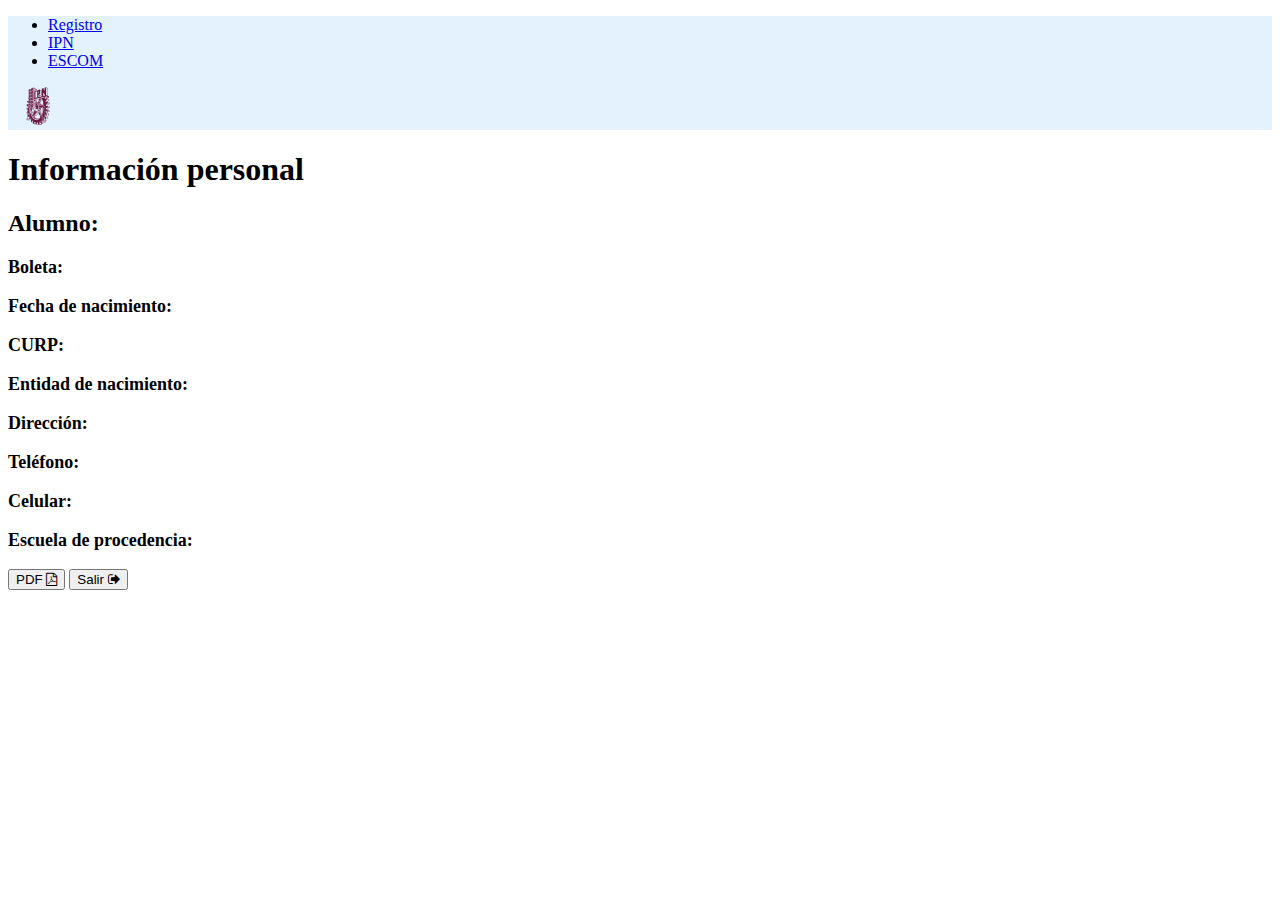
<file: Proyecto_01/sesionAlumno.html>
<!DOCTYPE html>

<html>
    <head>
        <meta charset="UTF-8">
        <meta name="viewport" content="width=device-width, initial-scale=1, shrink-to-fit=no">
        <link rel="stylesheet" href="https://stackpath.bootstrapcdn.com/bootstrap/4.5.0/css/bootstrap.min.css" integrity="sha384-9aIt2nRpC12Uk9gS9baDl411NQApFmC26EwAOH8WgZl5MYYxFfc+NcPb1dKGj7Sk" crossorigin="anonymous">
        <link rel="stylesheet" href="https://cdnjs.cloudflare.com/ajax/libs/font-awesome/4.7.0/css/font-awesome.min.css">
        <title>Registro enero 2020</title>
        <style>
            label{
                font-weight: bold;
            }
            p{
                font-size: large;
            }
        </style>
    </head>
    <body class="bg-light">
        <nav class="navbar navbar-light navbar-expand-lg container" style="background-color: #e3f2fd;">
            <div class="collapse navbar-collapse" id="navbar-content">
                <ul class="navbar-nav mr-auto">
                    <li class="nav-item active">
                        <a class="nav-link" href="./index.html">Registro</a>
                    </li>
                    <li class="nav-item active">
                        <a class="nav-link" href="https://www.ipn.mx/">IPN</a>
                    </li>
                    <li class="nav-item active">
                        <a class="nav-link" href="https://www.escom.ipn.mx/">ESCOM</a>
                    </li>
                </ul>
            </div>
            <div class="navbar-nav mr-auto header">
                <a class="nav-link" href="https://www.ipn.mx/"><img src="figures/ipn.png"  width="60" height="40" class="d-inline-block align-top" alt="ipn"></a>
            </div>
        </nav>
        <main class="container">
             <div class="card bg-light mb-3">
                <div class="card-header">
                    <div class="card-header">
                        <h1>Información personal</h1>
                    </div>
                    <div class="card-body">
                        <div class="card-title"><h2>Alumno: </h2></div>
                        <div class="card-text">
                            <div class="list-group">
                                <div class="row list-group-item">
                                    <div class="col-md-4">
                                        <p><strong>Boleta:</strong></p>
                                    </div>
                                    <div class="col-md-4">
                                        <p><strong>Fecha de nacimiento: </strong></p>
                                    </div>
                                    <div class="col-md-4">
                                        <p><strong>CURP:</strong></p> 
                                    </div>
                                </div>
                                <div class="row list-group-item">
                                    <div class="col-md-5">
                                        <p><strong>Entidad de nacimiento: </strong></p>
                                    </div>
                                    <div class="col-md-5">
                                        <p><strong>Dirección: </strong></p>
                                    </div>
                                </div>
                                <div class="row list-group-item">
                                    <div class="col-md-3">
                                        <p><strong>Teléfono:</strong></p>
                                    </div>
                                    <div class="col-md-3">
                                        <p><strong>Celular: </strong></p>
                                    </div>
                                    <div class="col-md-4">
                                        <p><strong>Escuela de procedencia:</strong></p>
                                    </div>
                                </div>
                            </div>
                        </div>
                        <div class="card-footer bg-transparent border-s text-center">
                                <button type="submit" id="gen-pdf" class="btn btn-outline-danger">PDF <i class="fa fa-file-pdf-o"></i></button>
                                <button type="button" onclick="location.href='./inicioSesion.html'" id="log-out" class="btn btn-outline-dark">Salir <i class="fa fa-sign-out"></i>                                </button>
                        </div>
                    </div>
                </div>
             </div>
        </main>
    </body>
</html>
</file>
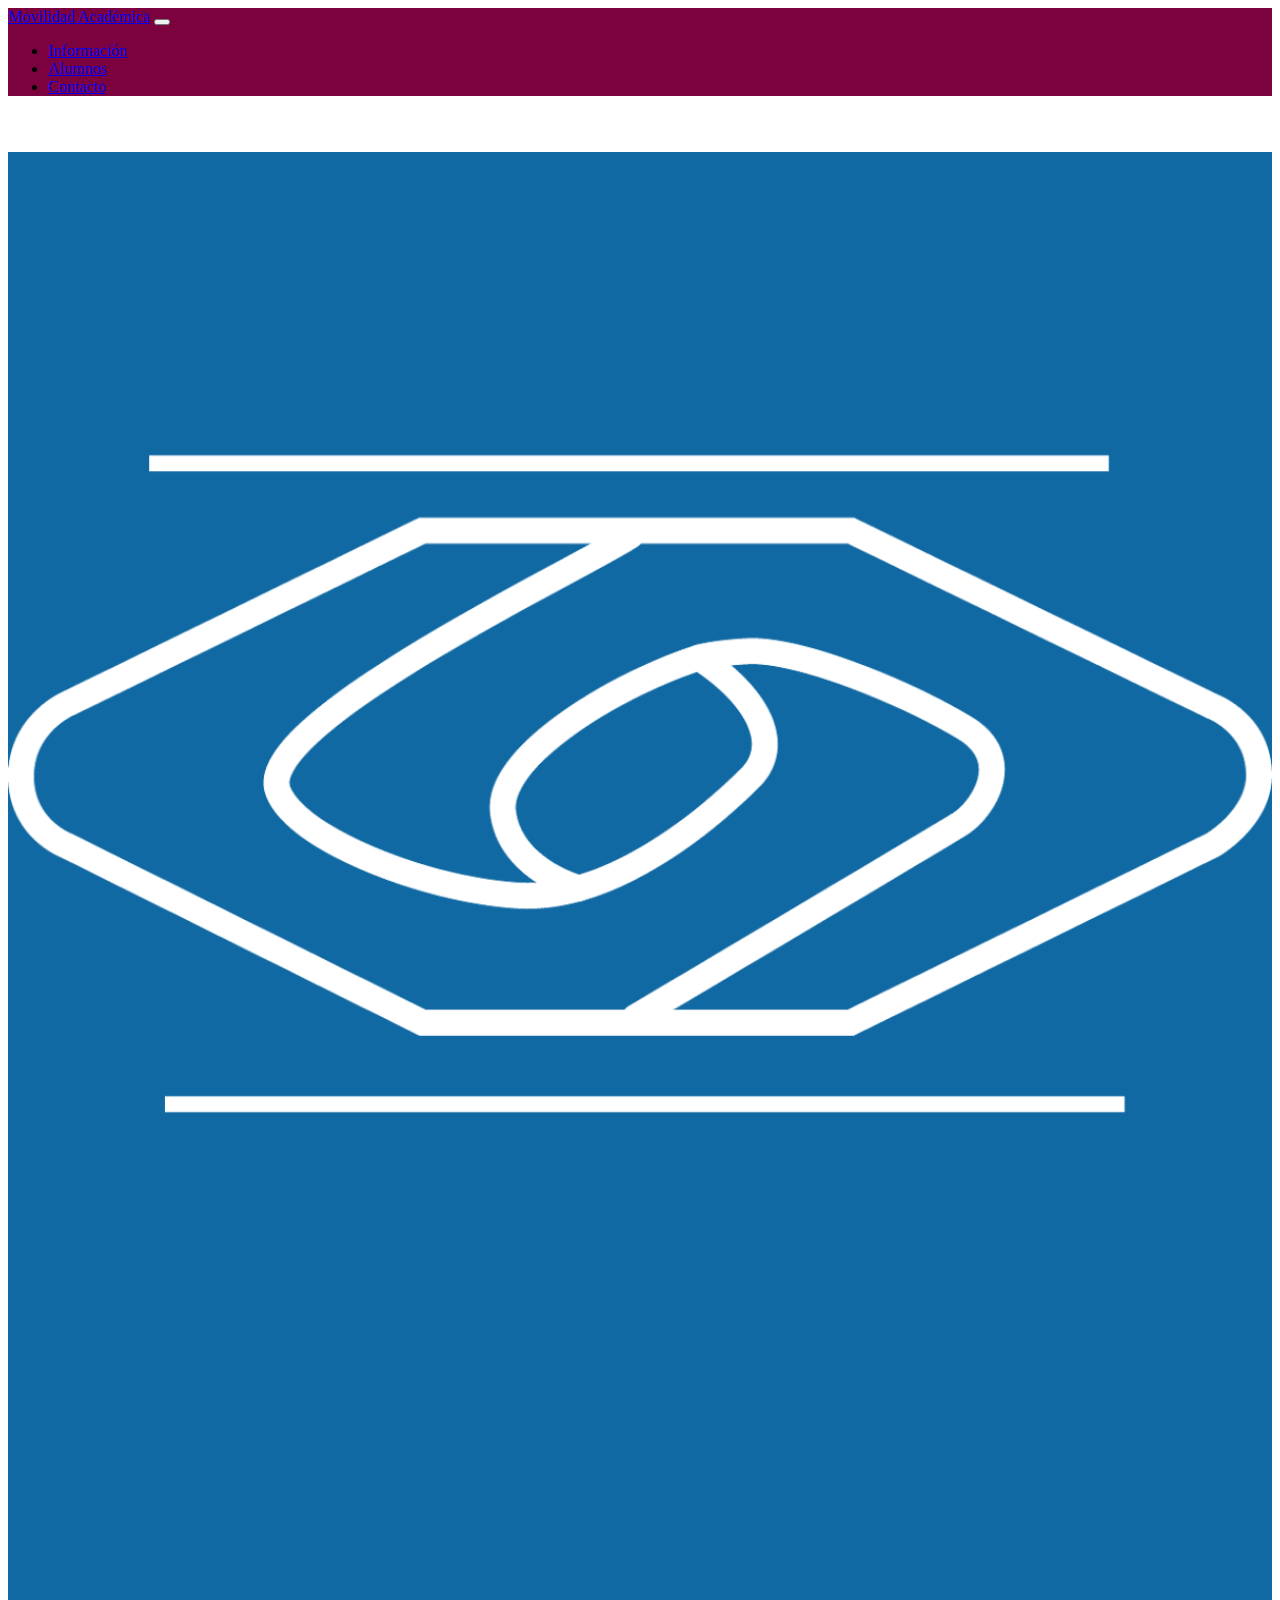
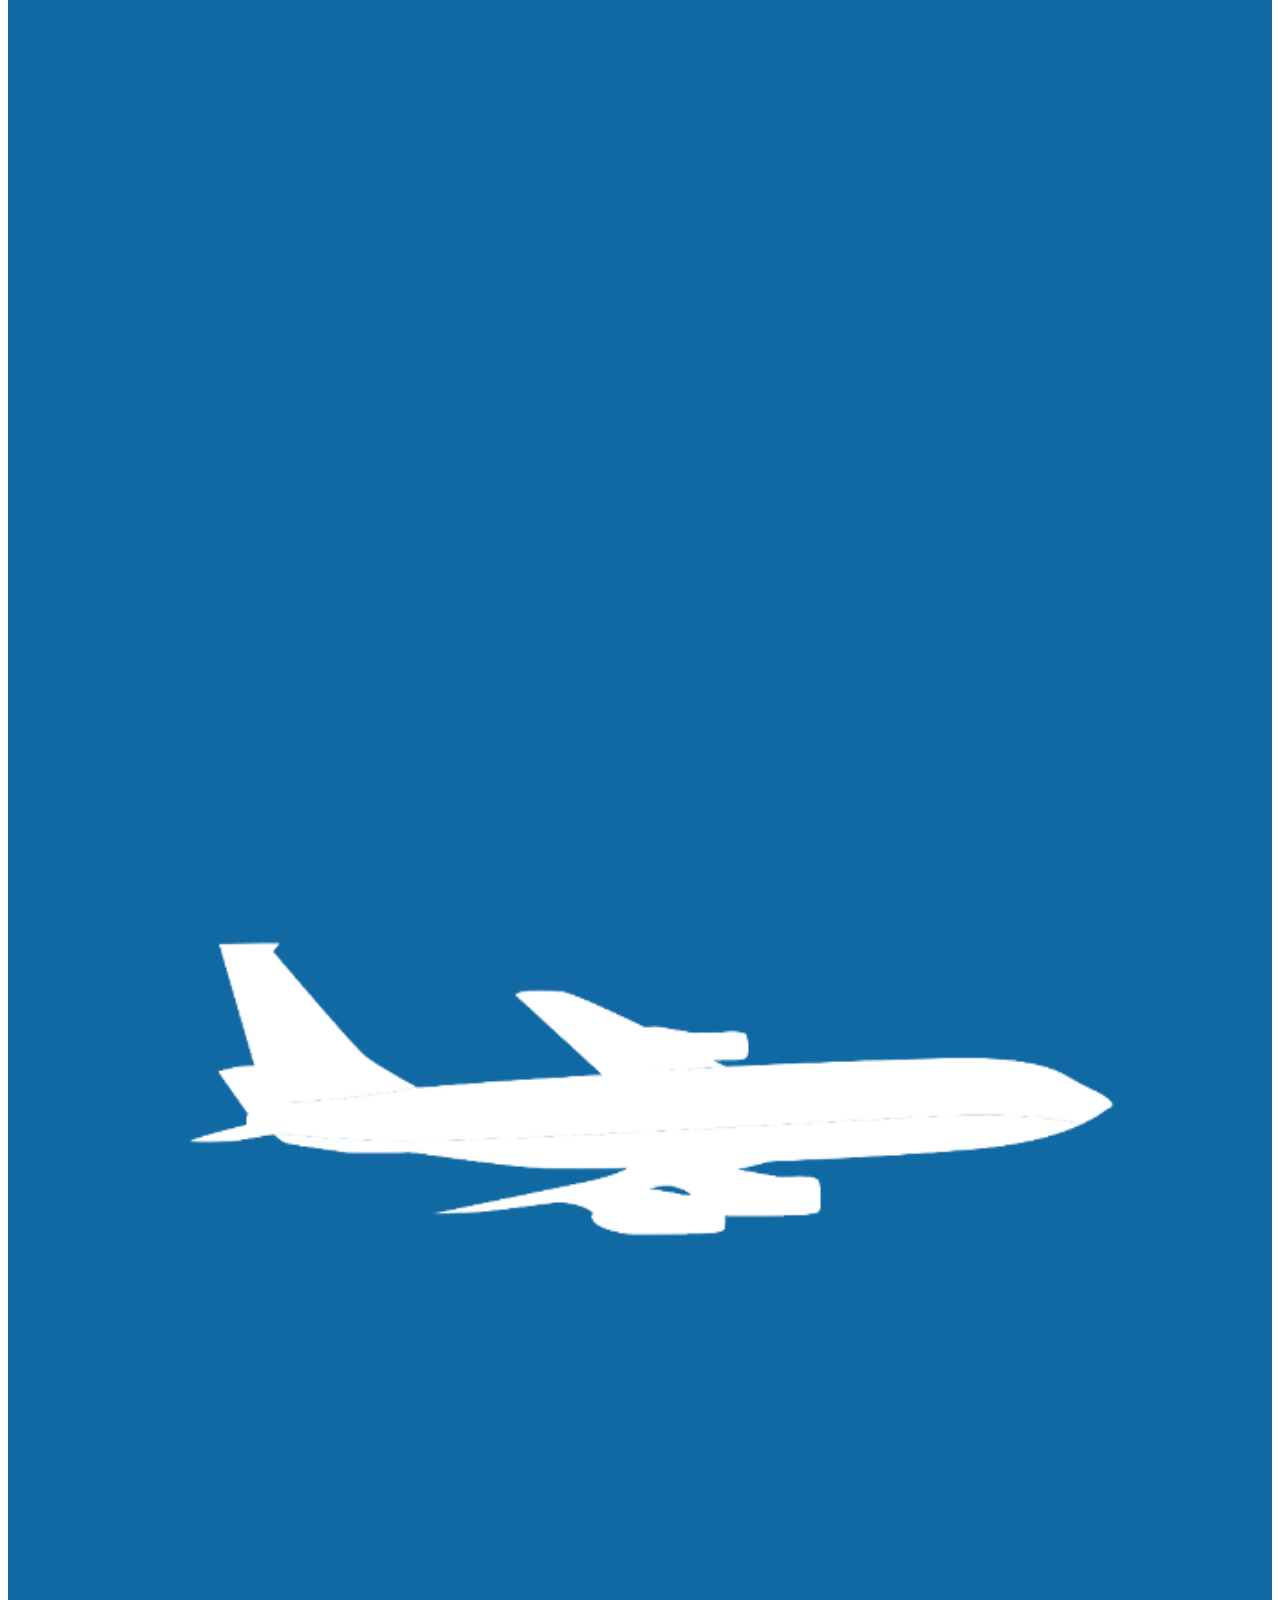
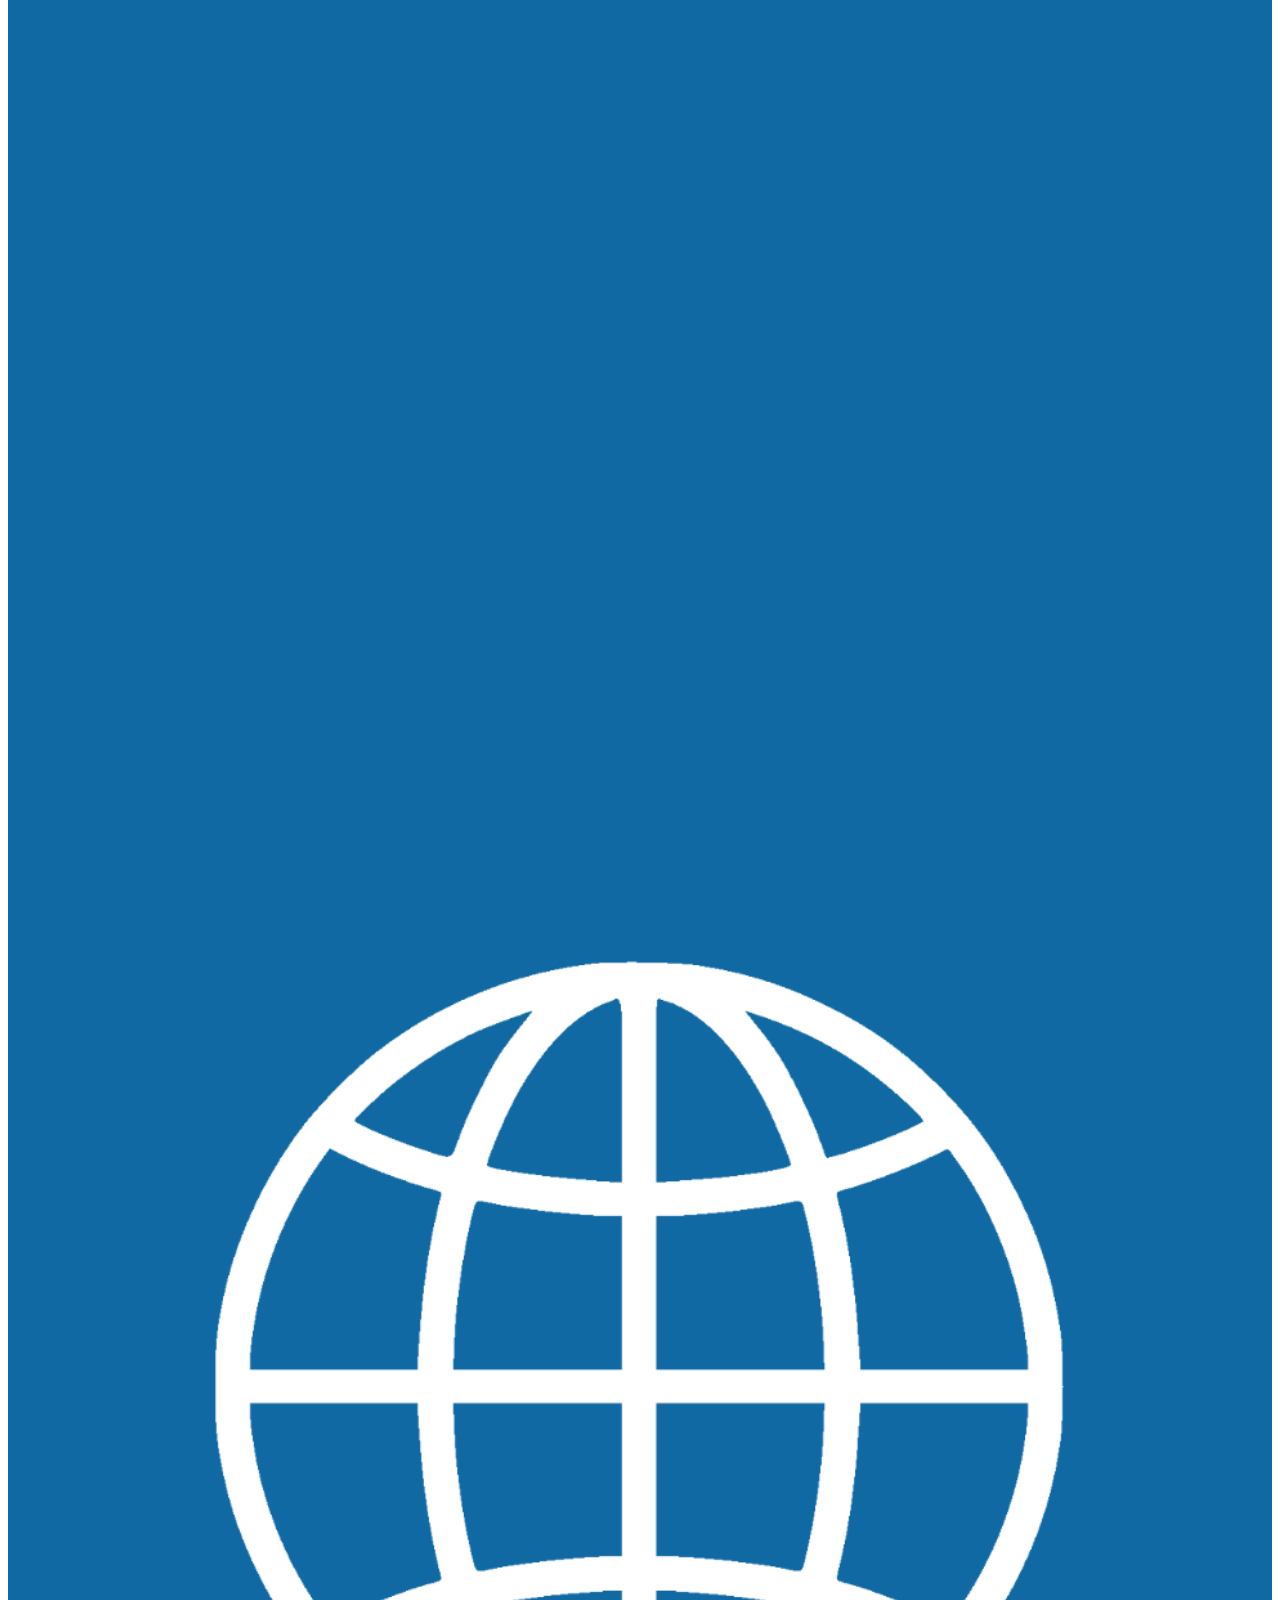
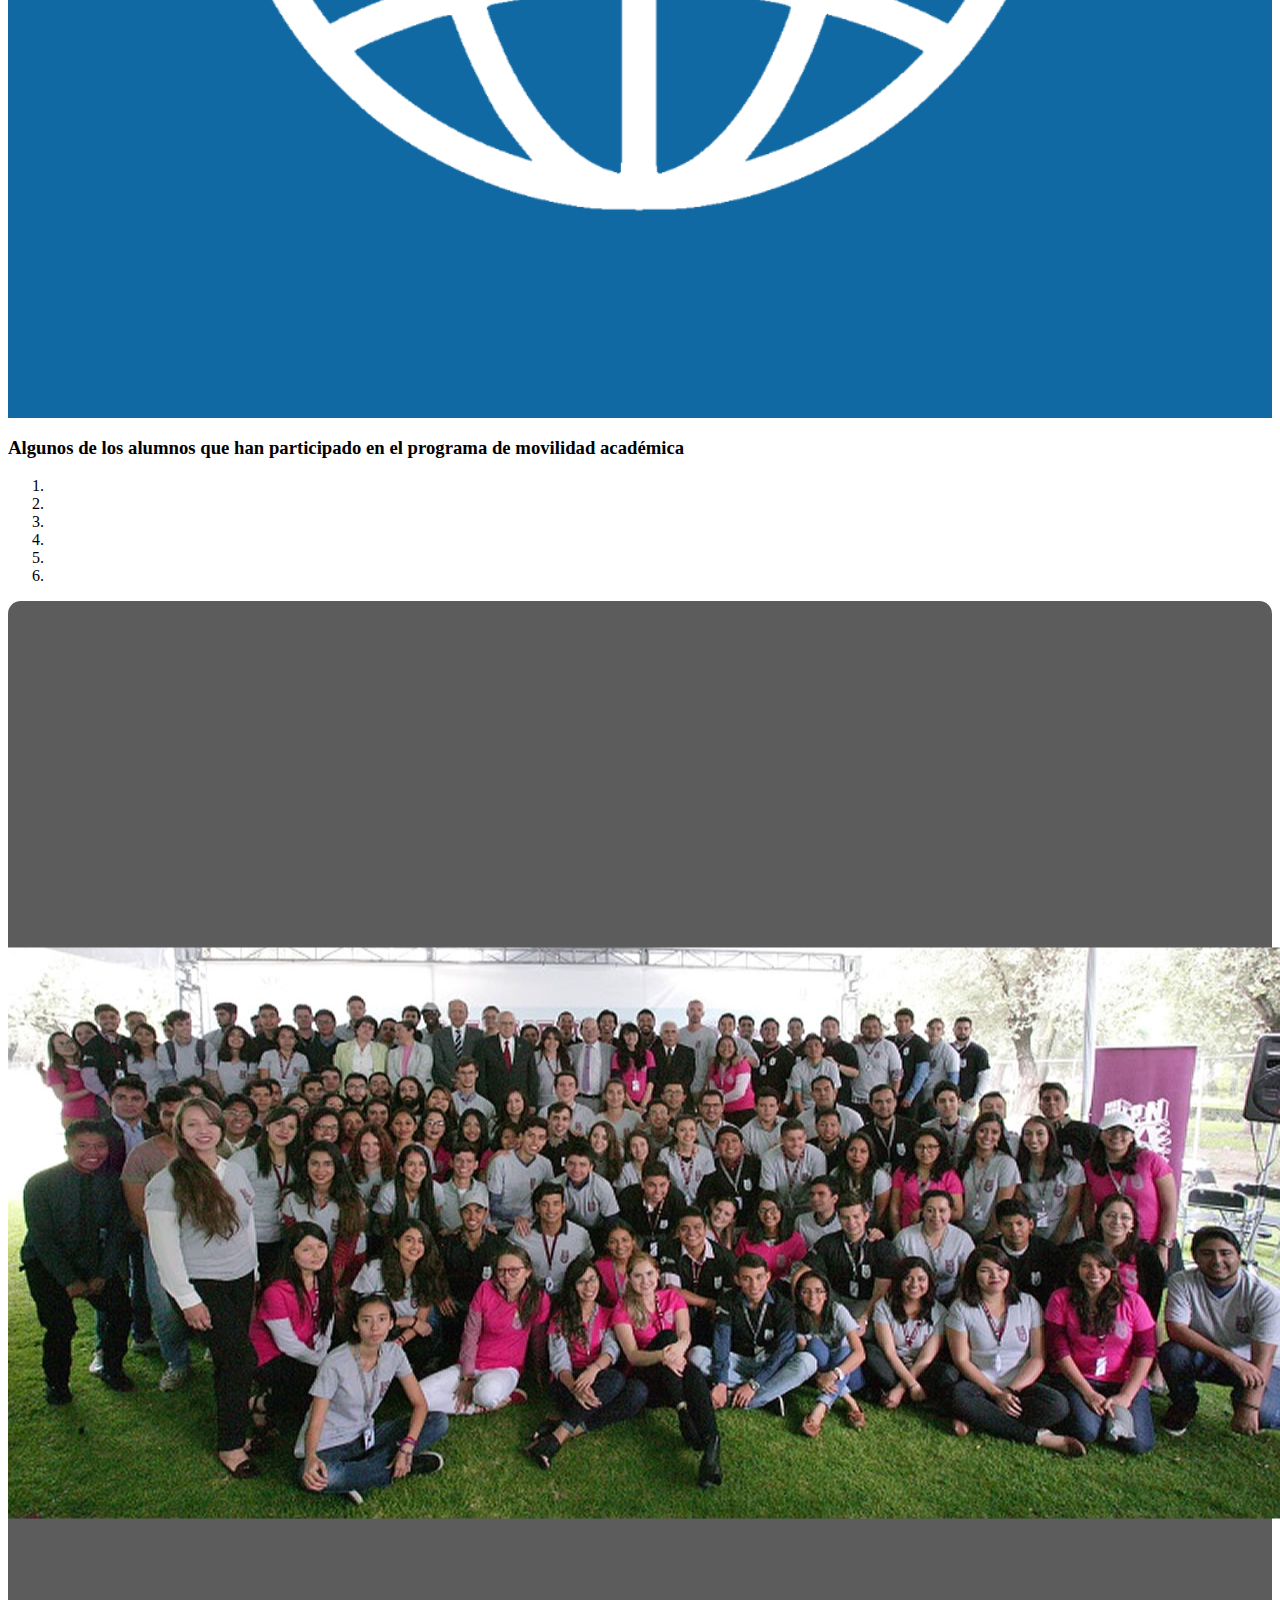
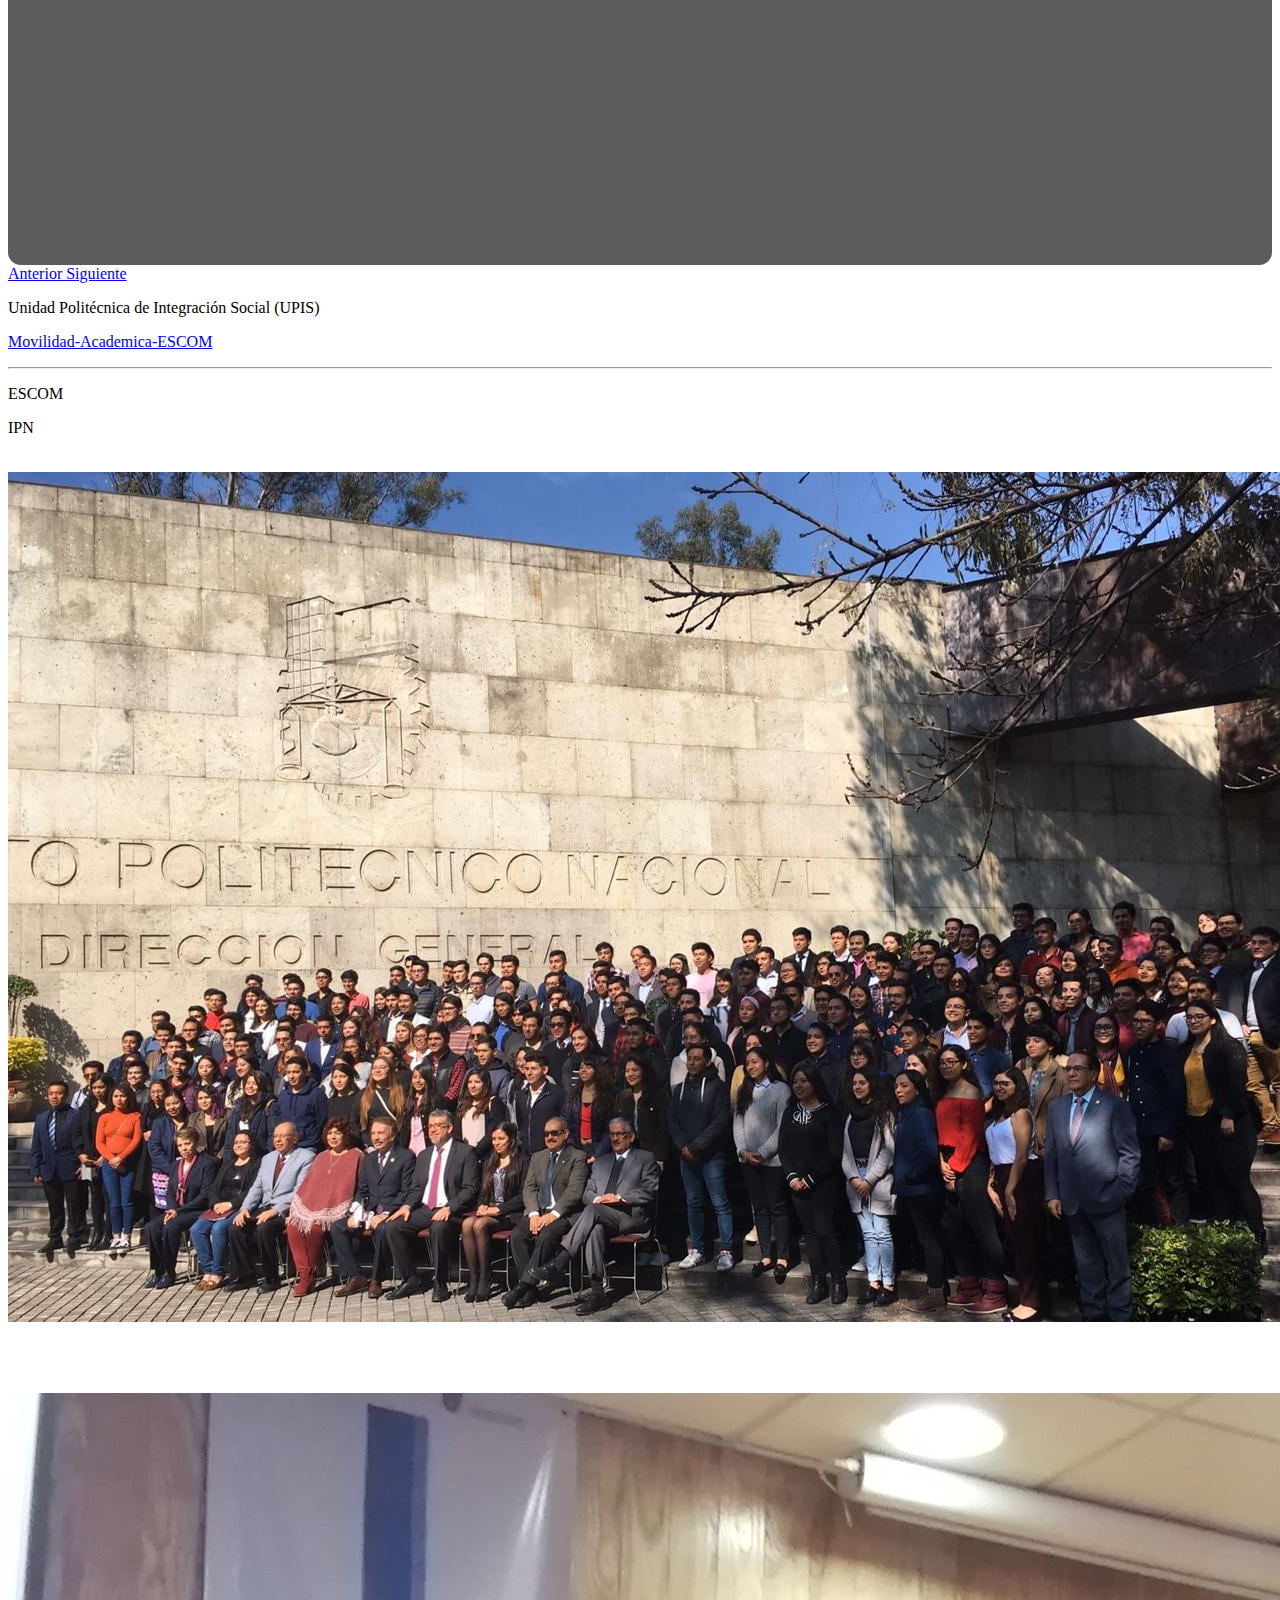
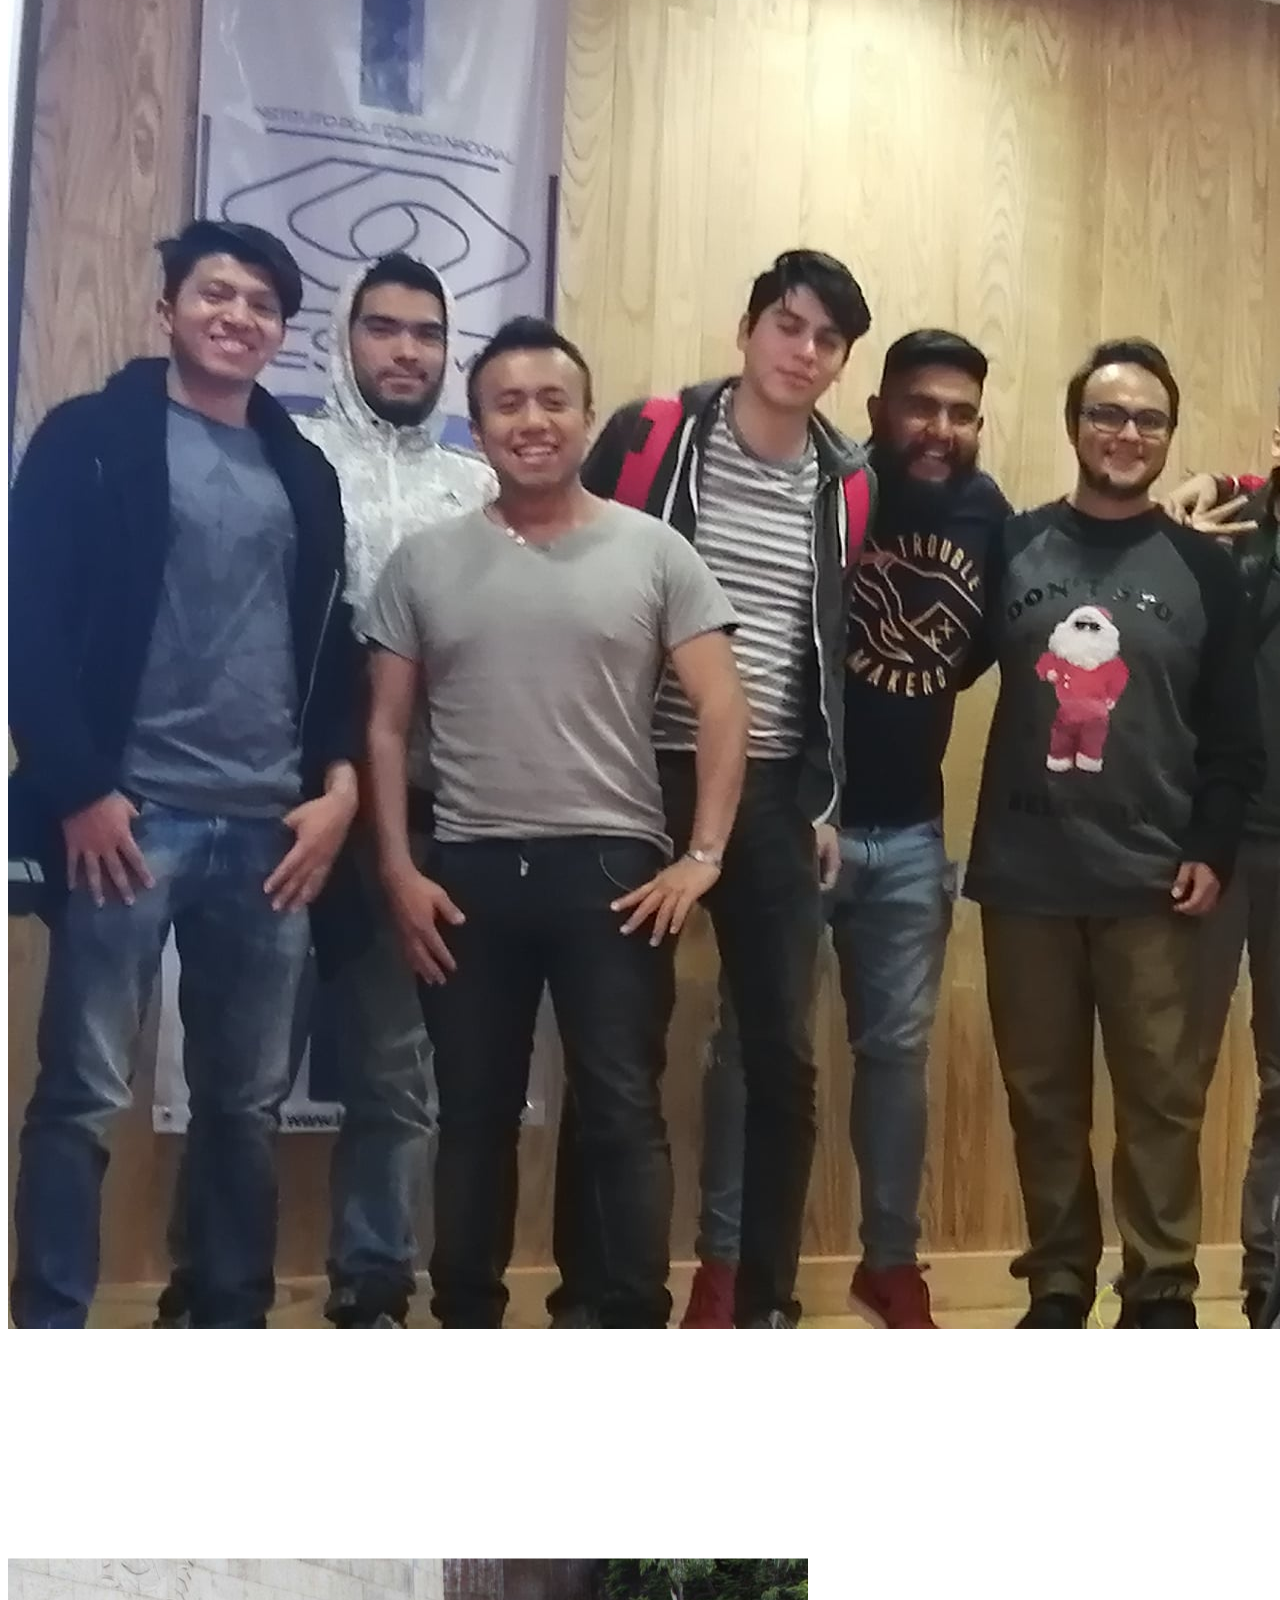
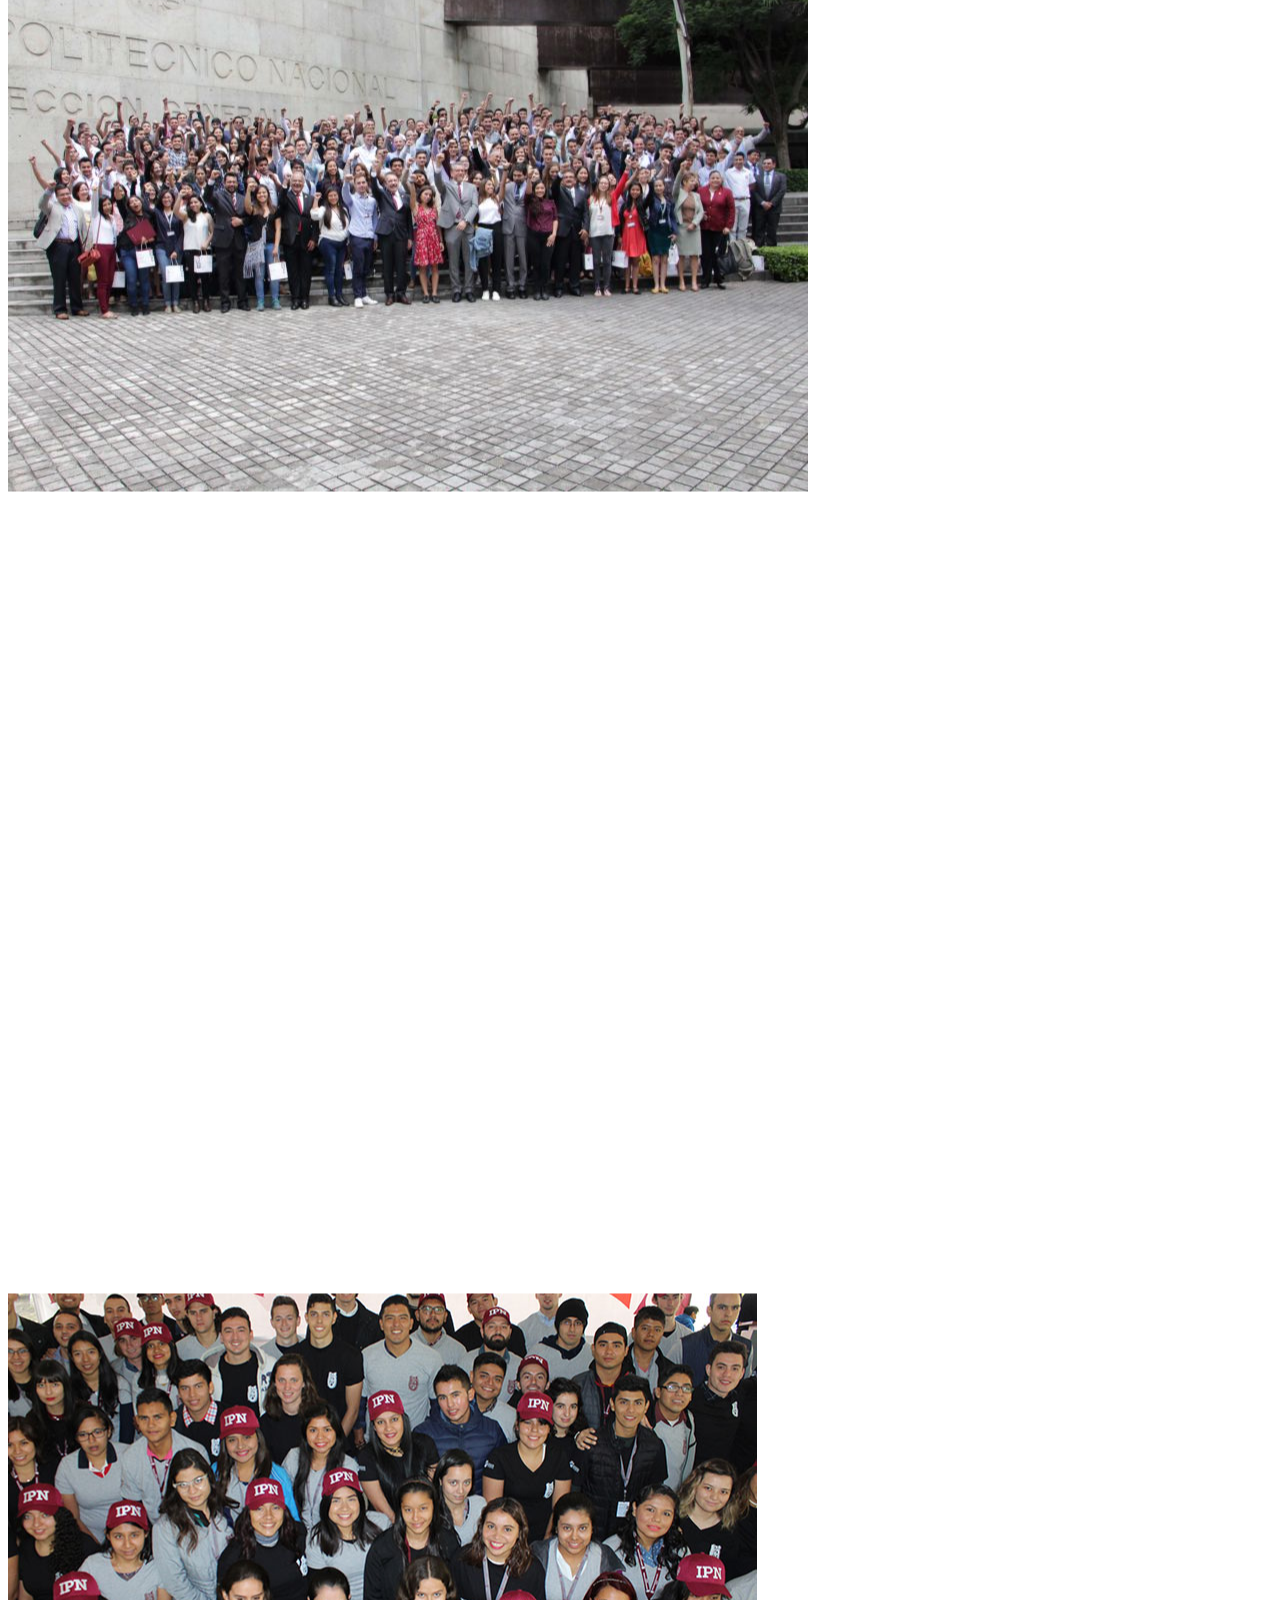
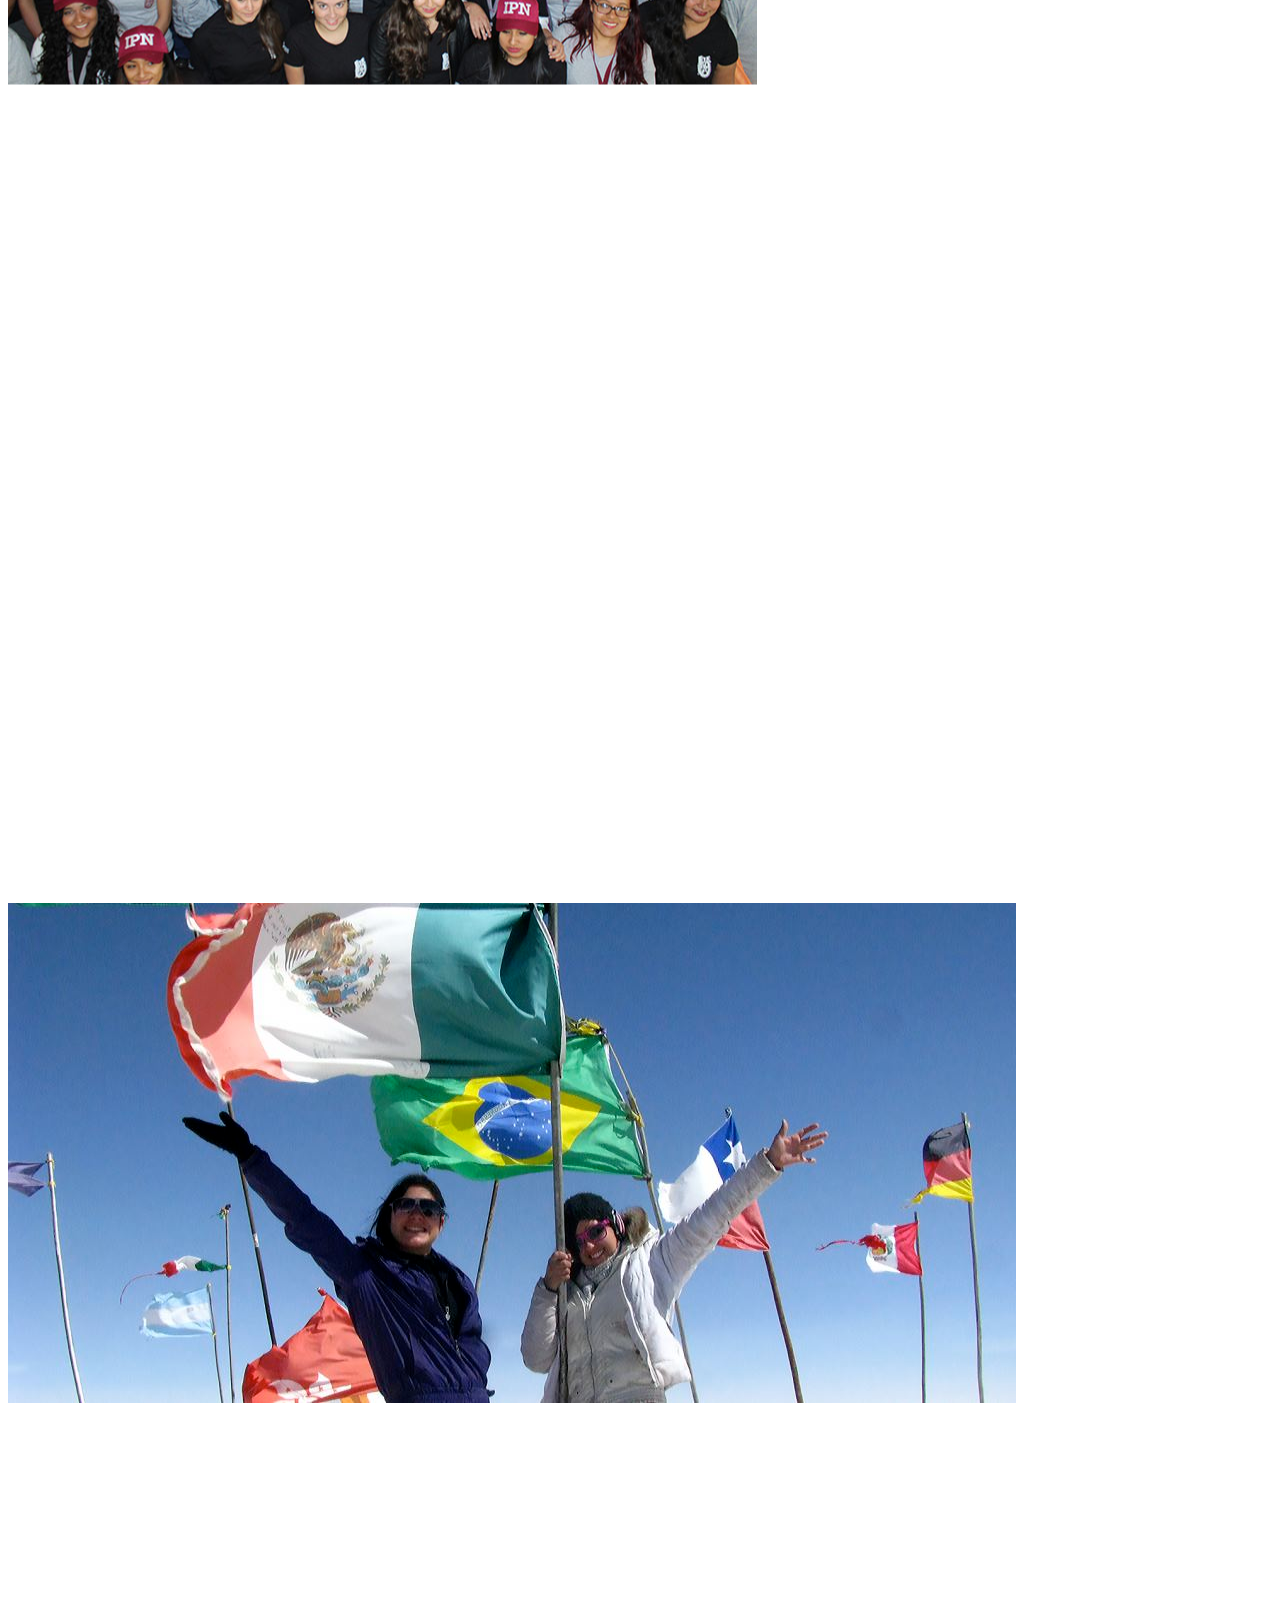
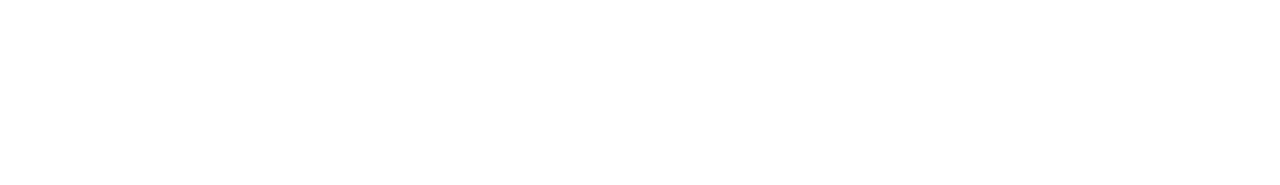
<file: Proyecto_02/alumnos.html>
<!DOCTYPE html>
<html>
<head>
	<meta charset="utf-8">
	<link rel="stylesheet" href="https://stackpath.bootstrapcdn.com/bootstrap/4.5.0/css/bootstrap.min.css" integrity="sha384-9aIt2nRpC12Uk9gS9baDl411NQApFmC26EwAOH8WgZl5MYYxFfc+NcPb1dKGj7Sk" crossorigin="anonymous">
	<link rel="stylesheet" href="css/style.css">
    <script type="text/javascript" src="js/jquery.min.js"></script>
	<title>Alumnos</title>
</head>
<body>
    <nav class="navbar  navbar-expand-lg navbar-dark fixed-top"> 
      <a class="navbar-brand" href="index.html">Movilidad Académica</a>
      <button class="navbar-toggler" type="button" data-toggle="collapse" data-target="#navbarNav" aria-controls="navbarNav" aria-expanded="false" aria-label="Toggle navigation"> <span class="navbar-toggler-icon"></span> </button>
      <div class="collapse navbar-collapse" id="navbarNav">
        <ul class="navbar-nav">
          <li class="nav-item "> <a class="nav-link" href="informacion.html">Información</a> </li>
          <li class="nav-item active"> <a class="nav-link" href="alumnos.html">Alumnos</a> </li>
          <li class="nav-item "> <a class="nav-link" href="contacto.html">Contacto</a> </li>
        </ul>
      </div>
    </nav>
    <div class="container-fluid" style="margin-top: 56px;">
        <div class="row banner align-items-center" style="background-color: #1169a3;" id="banner">
            <div class="col-md-1 col-sm-2">
                <div>
                    <div class="escom-logo-white"></div>
                </div>
            </div>
            <div class="col">
                <div>
                    <div id="avion" class="avion-animation"></div>
                </div>
            </div>
            <div class="col-md-1 col-sm-2">
                <div>
                    <div class="globe-min-white"></div>
                </div>
            </div>
        </div>
    </div>
    <div class="container">
        <h3 class="text-center my-5">Algunos de los alumnos que han participado en el programa de movilidad académica</h3>
        <div id="carousel" class="carousel slide" data-ride="carousel">
            <ol class="carousel-indicators">
                <li data-target="#carousel" data-slide-to="0" class="active"></li>
                <li data-target="#carousel" data-slide-to="1"></li>
                <li data-target="#carousel" data-slide-to="2"></li>
                <li data-target="#carousel" data-slide-to="3"></li>
                <li data-target="#carousel" data-slide-to="4"></li>
                <li data-target="#carousel" data-slide-to="5"></li>
            </ol>
                <div class="carousel-inner bg-night">
                    <div class="carousel-item item active">
                        <img src="img/ejemplo1.jpg" class="d-block w-100">
                    </div>
                    <div class="carousel-item item">
                        <img src="img/ejemplo2.jpg" class="d-block w-100">
                    </div>
                    <div class="carousel-item item">
                        <img src="img/ejemplo3.jpg" class="d-block w-100">
                    </div>
                    <div class="carousel-item item">
                        <img src="img/ejemplo4.jpg" class="d-block w-100">
                    </div>
                    <div class="carousel-item item">
                        <img src="img/ejemplo5.jpg" class="d-block w-100">
                    </div>
                    <div class="carousel-item item">
                        <img src="img/ejemplo6.jpg" class="d-block w-100">
                    </div>
                </div>
            <a href="#carousel" class="carousel-control-prev" role="button" data-slide="prev">
                <span class="carousel-control-prev-icon" aria-hidden="true"></span>
                <span class="sr-only">Anterior</span>
            </a>
             <a href="#carousel" class="carousel-control-next" role="button" data-slide="next">
                <span class="carousel-control-next-icon" aria-hidden="true"></span>
                <span class="sr-only">Siguiente</span>
            </a>
        </div>
    </div>
	<footer class="jumbotron jumbotron-fluid mt-5 mb-0">
		<div class="container">
			<div class="row">
				<div class="col">
					<p class="text-center font-weight-light">Unidad Politécnica de Integración Social (UPIS)</p>
					<a class="card-link" href="https://www.facebook.com/Movilidad-Academica-ESCOM-2089718397978436/"><p class="text-center font-weight-light">Movilidad-Academica-ESCOM</p></a>
					<hr></hr>
				</div>
			</div>
			<div class="row justify-content-between">
				<div class="col"><p class="text-left font-weight-bold">ESCOM</p></div>
				<div class="col"><p class="text-right font-weight-bold">IPN</p></div>
			</div>
		</div>
	</footer>
    <script type="text/javascript">
        function max(a,b) {
            if(a > b) return a;
            return b;
        }
        $('.carousel-item').each( function(){
            var w = $('.carousel-inner').width();
            w = max(w,$(this).width());
            $('.carousel-inner').height(w);
        } );
    </script>
    <script type="text/javascript" src="js/banner.js"></script>
	<script src="https://code.jquery.com/jquery-3.5.1.slim.min.js" integrity="sha384-DfXdz2htPH0lsSSs5nCTpuj/zy4C+OGpamoFVy38MVBnE+IbbVYUew+OrCXaRkfj" crossorigin="anonymous"></script>
	<script src="https://cdn.jsdelivr.net/npm/popper.js@1.16.0/dist/umd/popper.min.js" integrity="sha384-Q6E9RHvbIyZFJoft+2mJbHaEWldlvI9IOYy5n3zV9zzTtmI3UksdQRVvoxMfooAo" crossorigin="anonymous"></script>
	<script src="https://stackpath.bootstrapcdn.com/bootstrap/4.5.0/js/bootstrap.min.js" integrity="sha384-OgVRvuATP1z7JjHLkuOU7Xw704+h835Lr+6QL9UvYjZE3Ipu6Tp75j7Bh/kR0JKI" crossorigin="anonymous"></script>
</body>
</html>
</file>
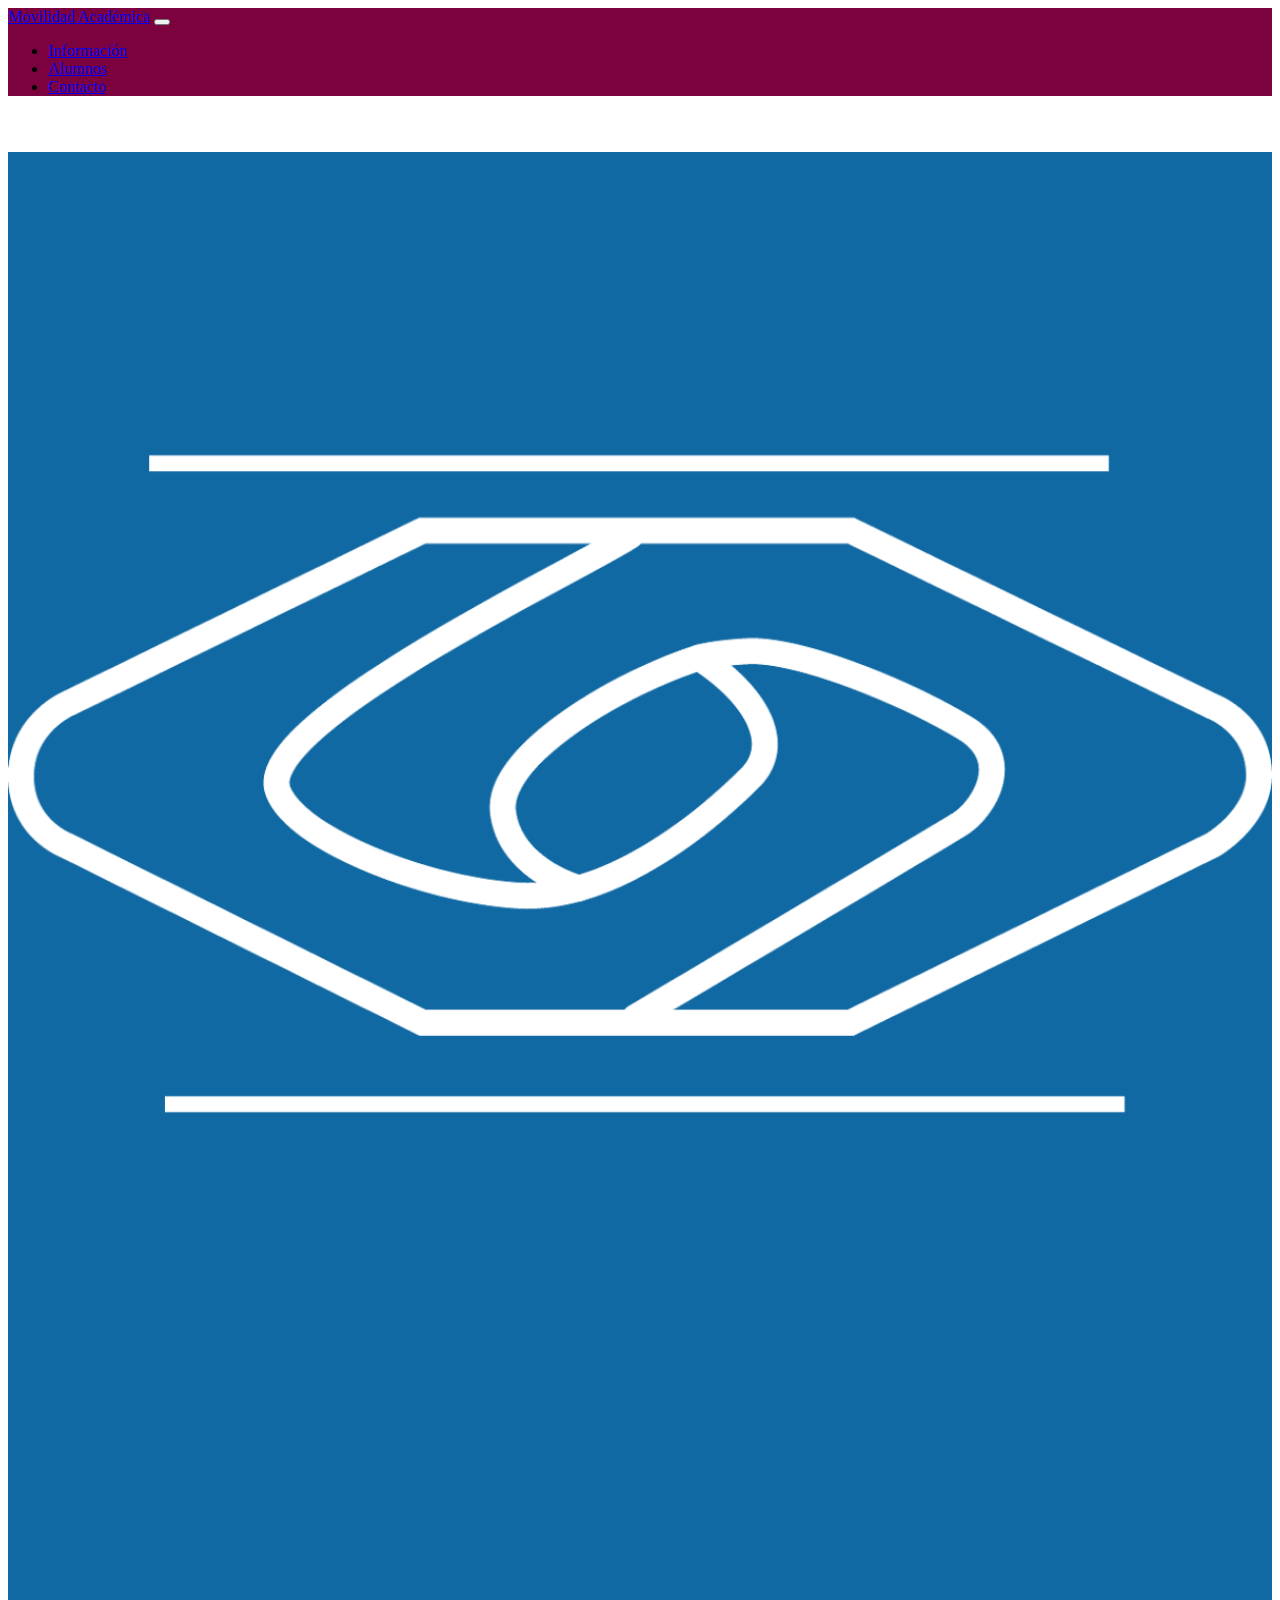
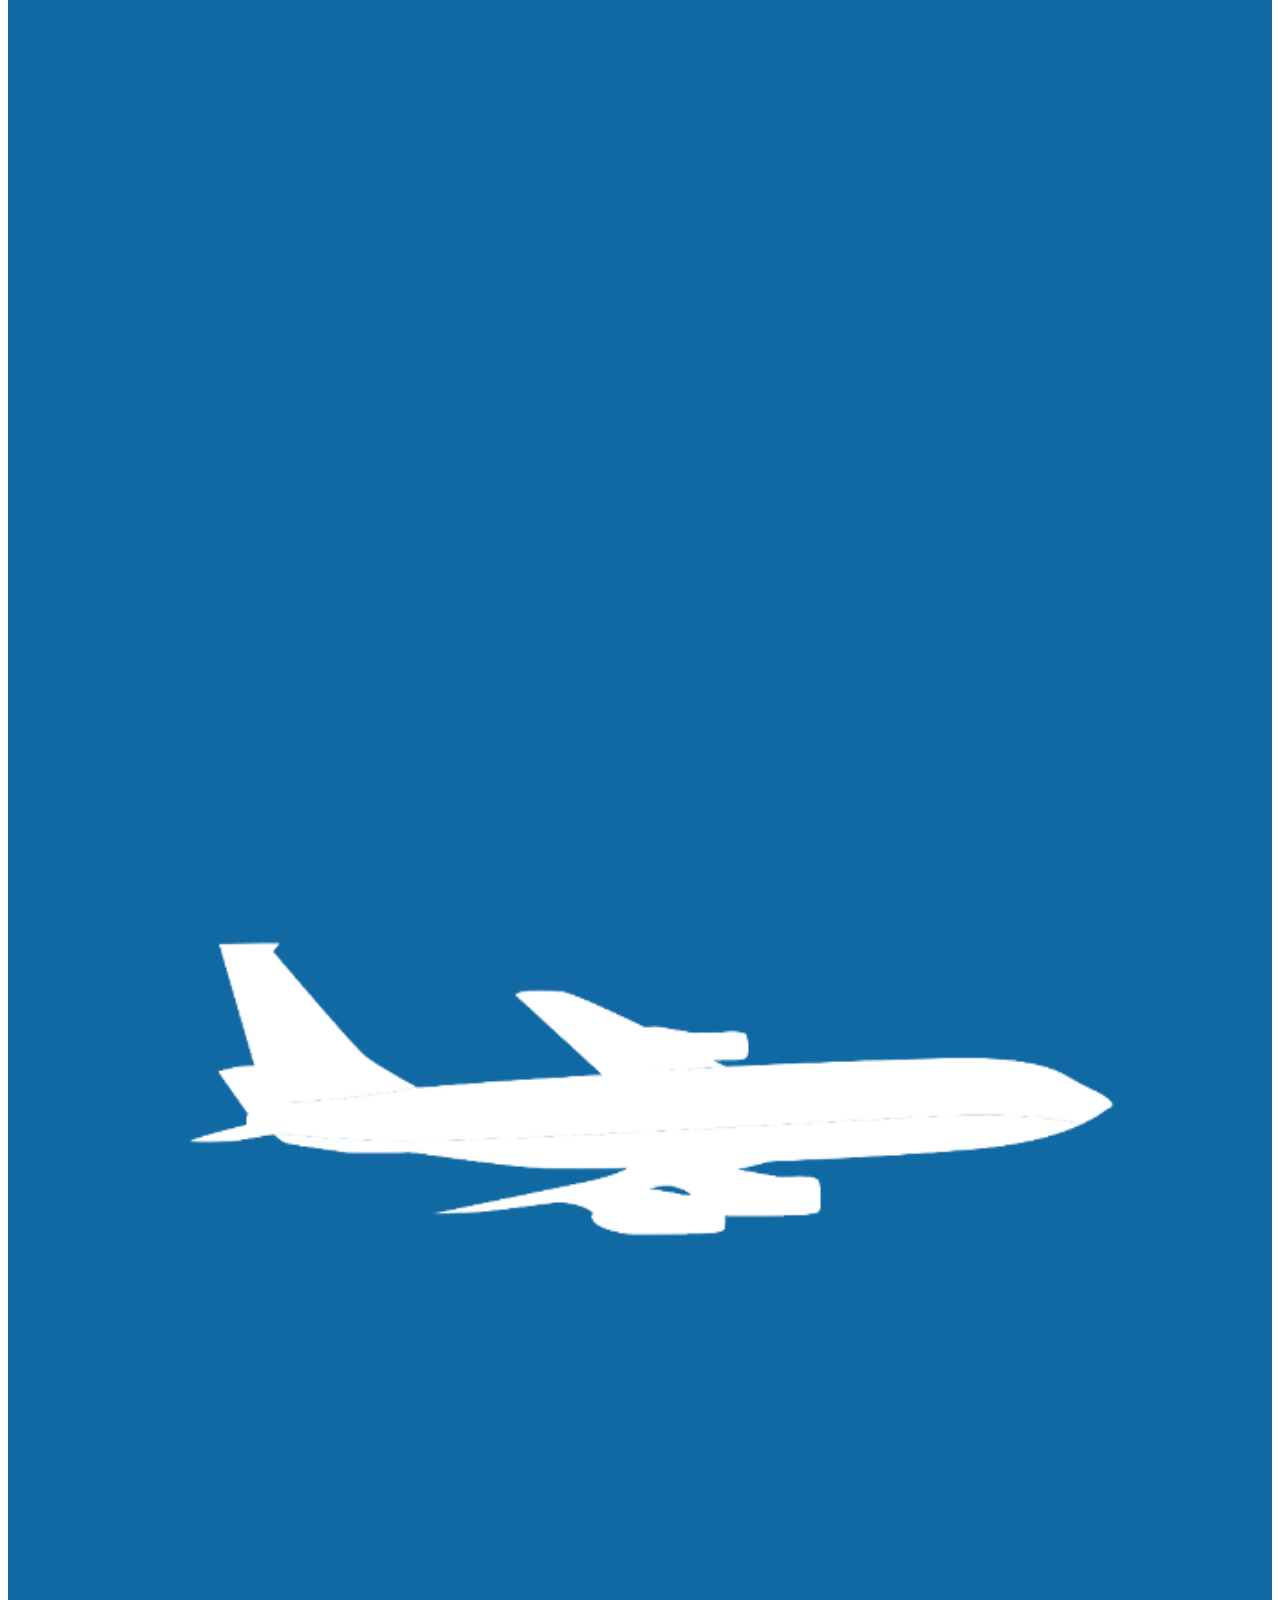
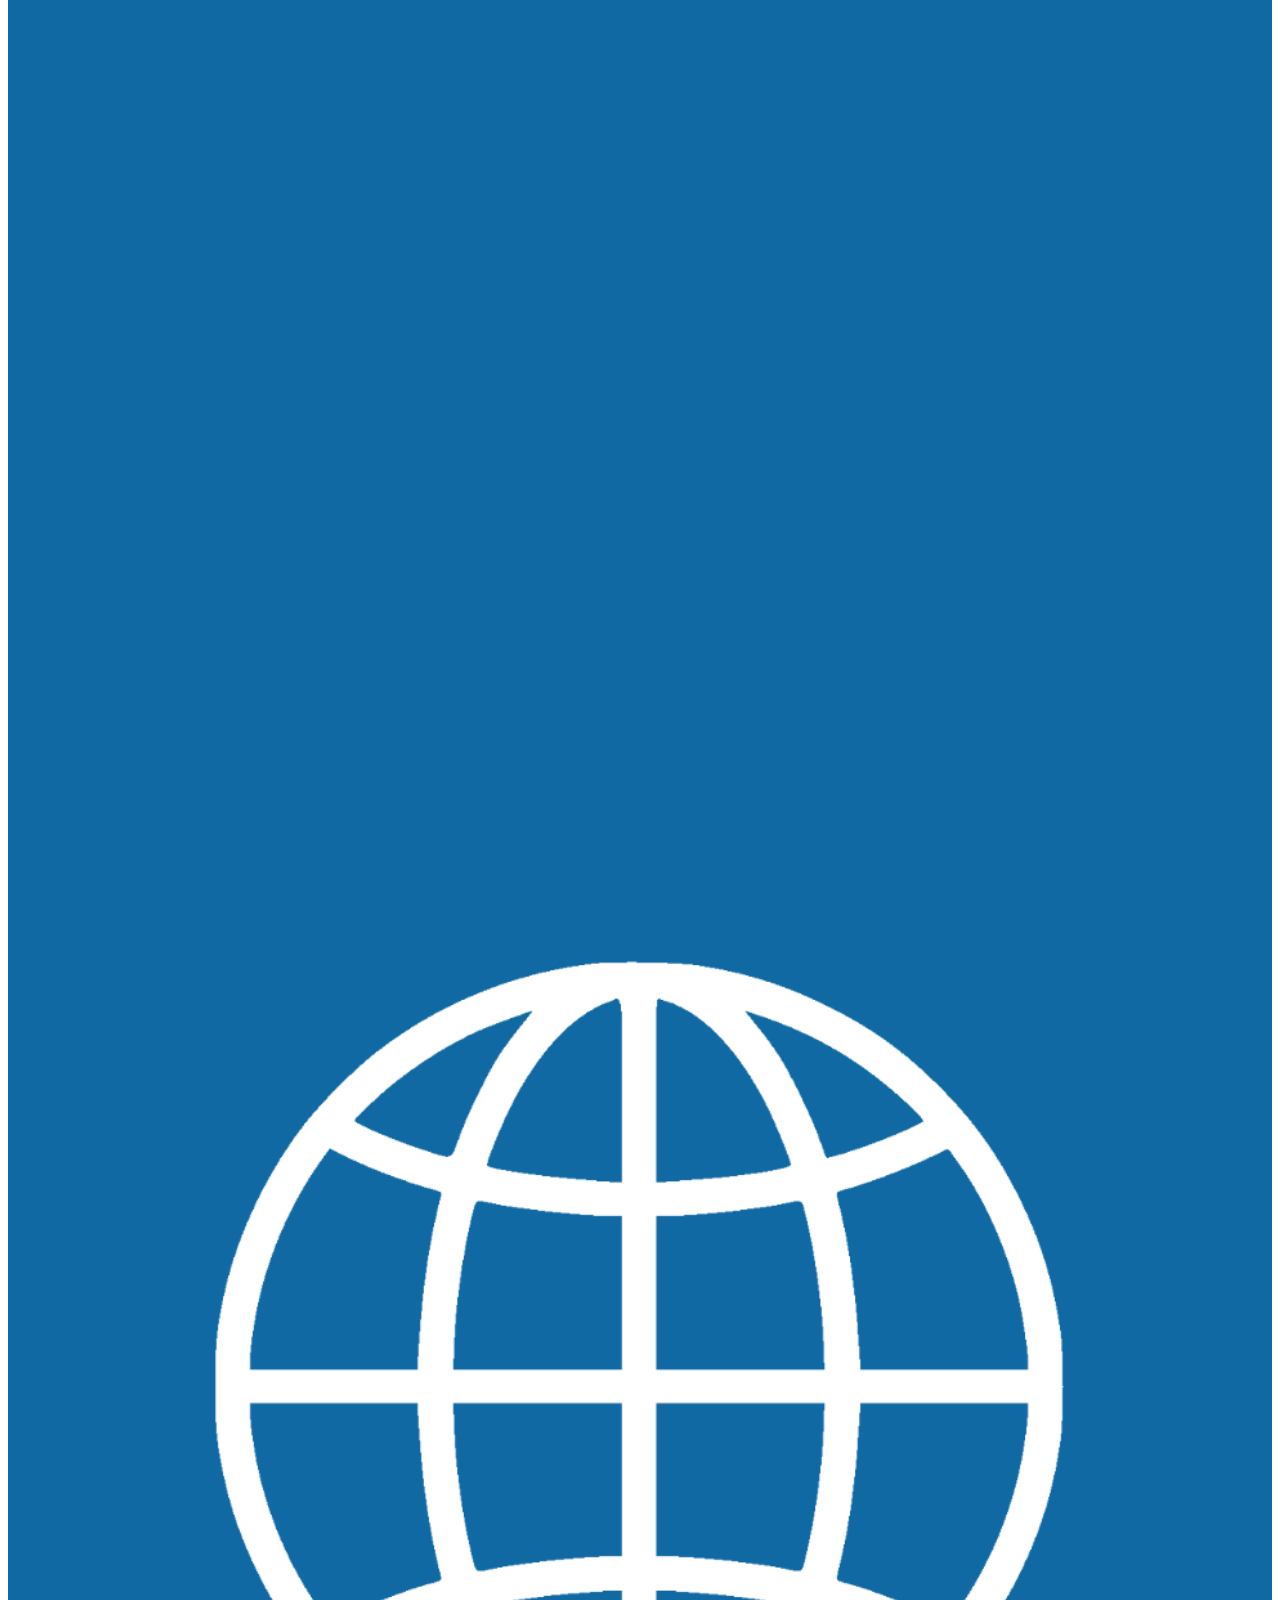
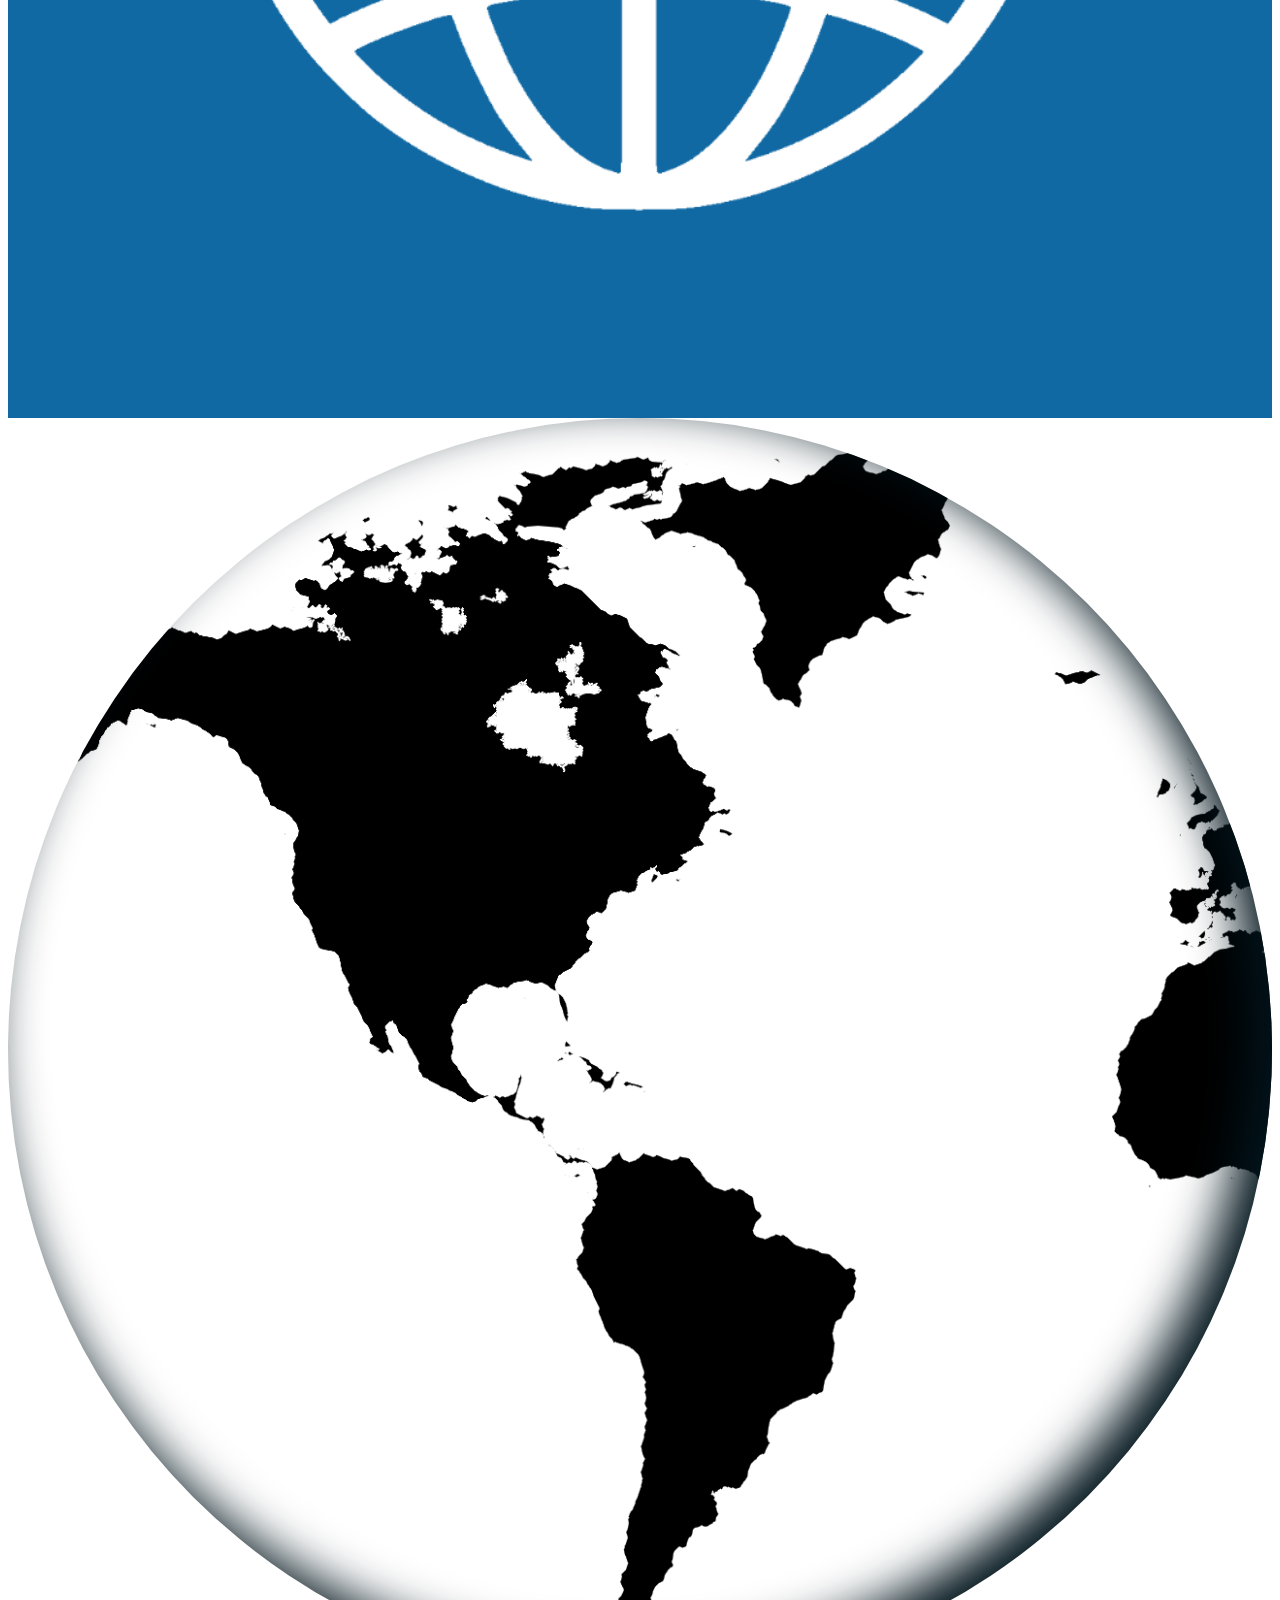
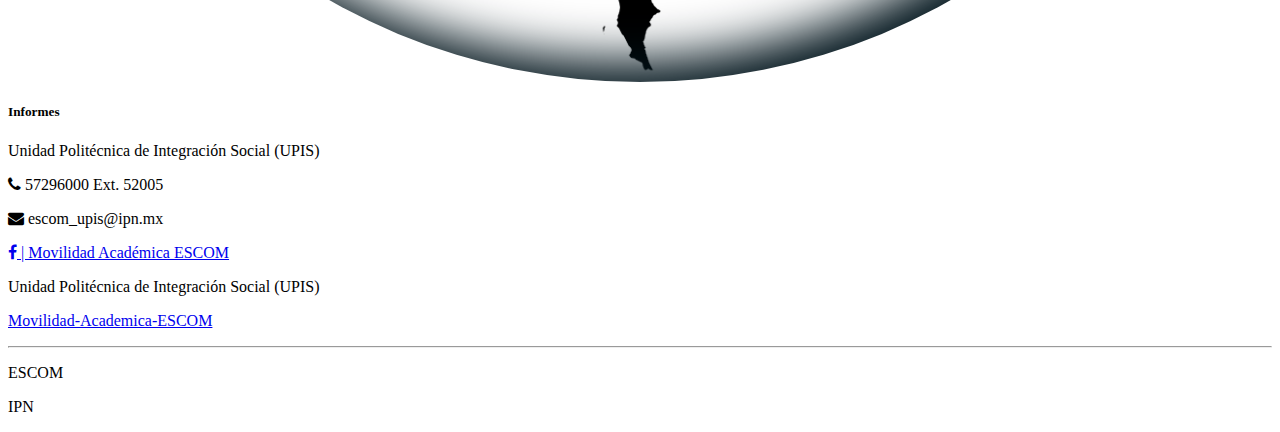
<file: Proyecto_02/contacto.html>
<!DOCTYPE html>
<html>
<head>
	<meta charset="utf-8">
	<link rel="stylesheet" href="https://stackpath.bootstrapcdn.com/bootstrap/4.5.0/css/bootstrap.min.css" integrity="sha384-9aIt2nRpC12Uk9gS9baDl411NQApFmC26EwAOH8WgZl5MYYxFfc+NcPb1dKGj7Sk" crossorigin="anonymous">
	<link rel="stylesheet" href="css/style.css">
	<link rel="stylesheet" type="text/css" href="css/font-awesome/css/font-awesome.min.css">
    <script type="text/javascript" src="js/jquery.min.js"></script>
	<title>Contacto</title>
</head>
<body>
    <nav class="navbar  navbar-expand-lg navbar-dark fixed-top"> 
      <a class="navbar-brand" href="index.html">Movilidad Académica</a>
      <button class="navbar-toggler" type="button" data-toggle="collapse" data-target="#navbarNav" aria-controls="navbarNav" aria-expanded="false" aria-label="Toggle navigation"> <span class="navbar-toggler-icon"></span> </button>
      <div class="collapse navbar-collapse" id="navbarNav">
        <ul class="navbar-nav">
          <li class="nav-item"> <a class="nav-link" href="informacion.html">Información</a> </li>
          <li class="nav-item"> <a class="nav-link" href="alumnos.html">Alumnos</a> </li>
          <li class="nav-item active"> <a class="nav-link" href="contacto.html">Contacto</a> </li>
        </ul>
      </div>
    </nav>
    <div class="container-fluid" style="margin-top: 56px;">
        <div class="row banner align-items-center" style="background-color: #1169a3;" id="banner">
            <div class="col-md-1 col-sm-2">
                <div>
                    <div class="escom-logo-white"></div>
                </div>
            </div>
            <div class="col">
                <div>
                    <div id="avion" class="avion-animation"></div>
                </div>
            </div>
            <div class="col-md-1 col-sm-2">
                <div>
                    <div class="globe-min-white"></div>
                </div>
            </div>
        </div>
    </div>
    <div class="container-fluid mt-5">
    	<div class="row align-items-center">
    		<div class="col-md-6 my-2">
    			<div class="">
    				<div class="globe"></div>
    			</div>
    		</div>
    		<div class="col-md-6 my-2">
    			<div class="d-flex justify-content-around">
	    			<div class="card text-center" style="width: 80%;">
	  					<div class="card-body">
	    					<h5 class="card-title">Informes</h5>
	    					<p class="card-text">Unidad Politécnica de Integración Social (UPIS)</p>
	    					<p class="card-text"><i class="fa fa-phone"></i> 57296000 Ext. 52005</p>
	    					<p class="card-text"><i class="fa fa-envelope"></i> escom_upis@ipn.mx</p>
	    					<a href="https://www.facebook.com/Movilidad-Academica-ESCOM-2089718397978436/" class="btn btn-primary"><i class="fa fa-facebook"></i> | Movilidad Académica ESCOM</a>
	  					</div>
					</div>
				</div>
    		</div>
    	</div>
	</div>
	<footer class="jumbotron jumbotron-fluid mt-5 mb-0">
		<div class="container">
			<div class="row">
				<div class="col">
					<p class="text-center font-weight-light">Unidad Politécnica de Integración Social (UPIS)</p>
					<a class="card-link" href="https://www.facebook.com/Movilidad-Academica-ESCOM-2089718397978436/"><p class="text-center font-weight-light">Movilidad-Academica-ESCOM</p></a>
					<hr></hr>
				</div>
			</div>
			<div class="row justify-content-between">
				<div class="col"><p class="text-left font-weight-bold">ESCOM</p></div>
				<div class="col"><p class="text-right font-weight-bold">IPN</p></div>
			</div>
		</div>
	</footer>
    <script type="text/javascript" src="js/banner.js"></script>
	<script src="https://code.jquery.com/jquery-3.5.1.slim.min.js" integrity="sha384-DfXdz2htPH0lsSSs5nCTpuj/zy4C+OGpamoFVy38MVBnE+IbbVYUew+OrCXaRkfj" crossorigin="anonymous"></script>
	<script src="https://cdn.jsdelivr.net/npm/popper.js@1.16.0/dist/umd/popper.min.js" integrity="sha384-Q6E9RHvbIyZFJoft+2mJbHaEWldlvI9IOYy5n3zV9zzTtmI3UksdQRVvoxMfooAo" crossorigin="anonymous"></script>
	<script src="https://stackpath.bootstrapcdn.com/bootstrap/4.5.0/js/bootstrap.min.js" integrity="sha384-OgVRvuATP1z7JjHLkuOU7Xw704+h835Lr+6QL9UvYjZE3Ipu6Tp75j7Bh/kR0JKI" crossorigin="anonymous"></script>
</body>
</html>
</file>
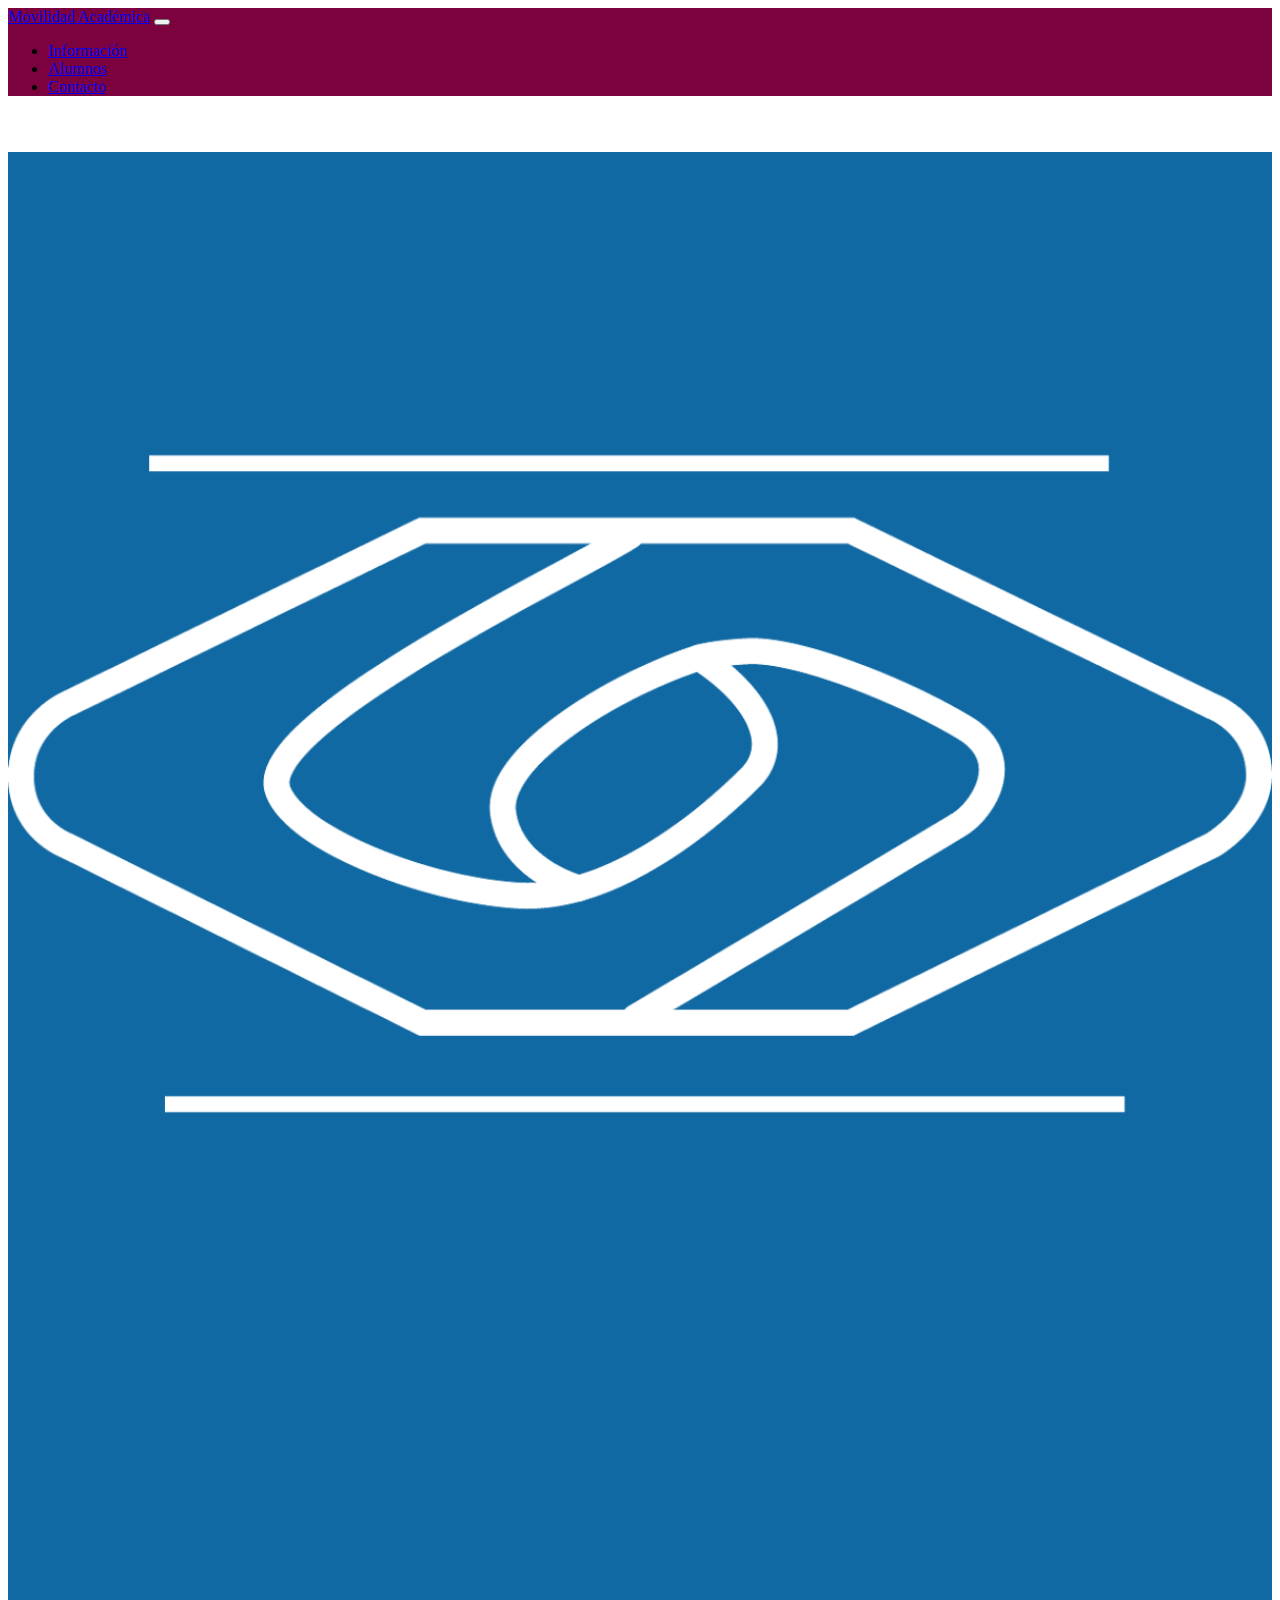
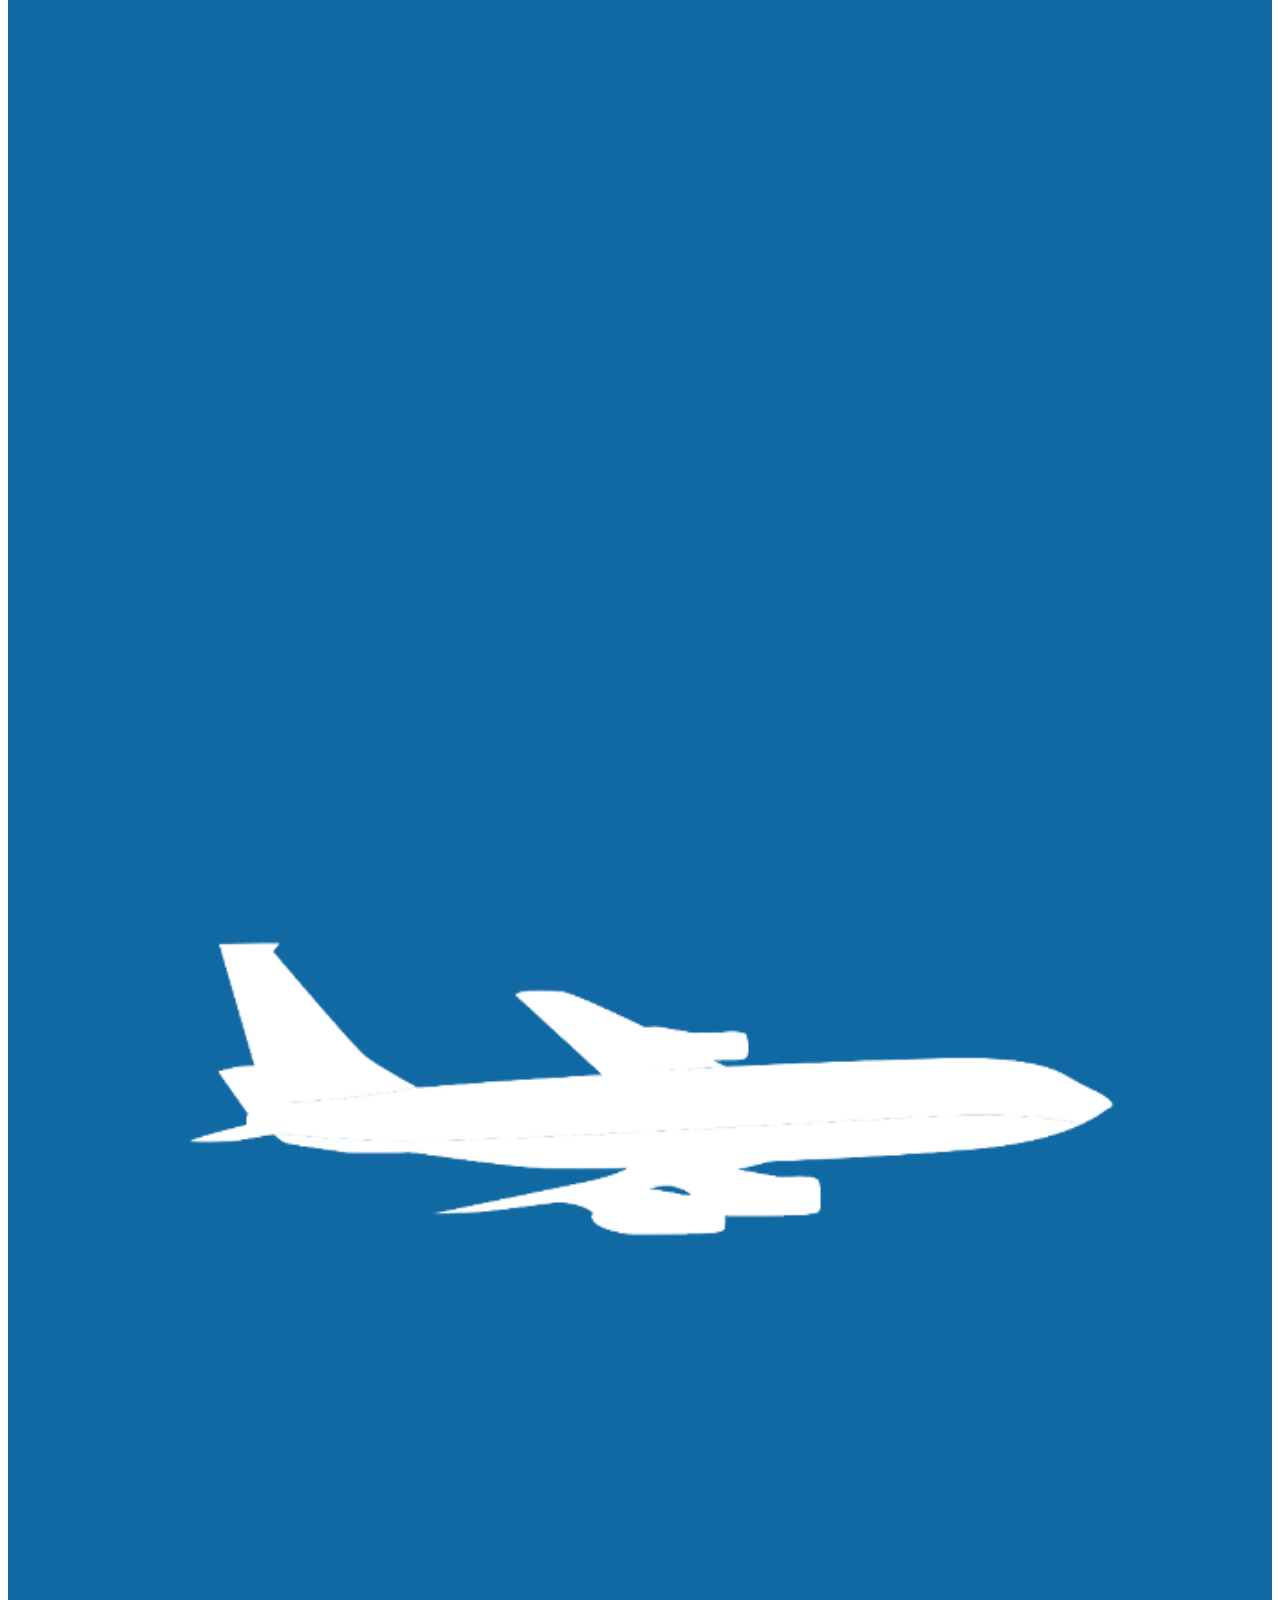
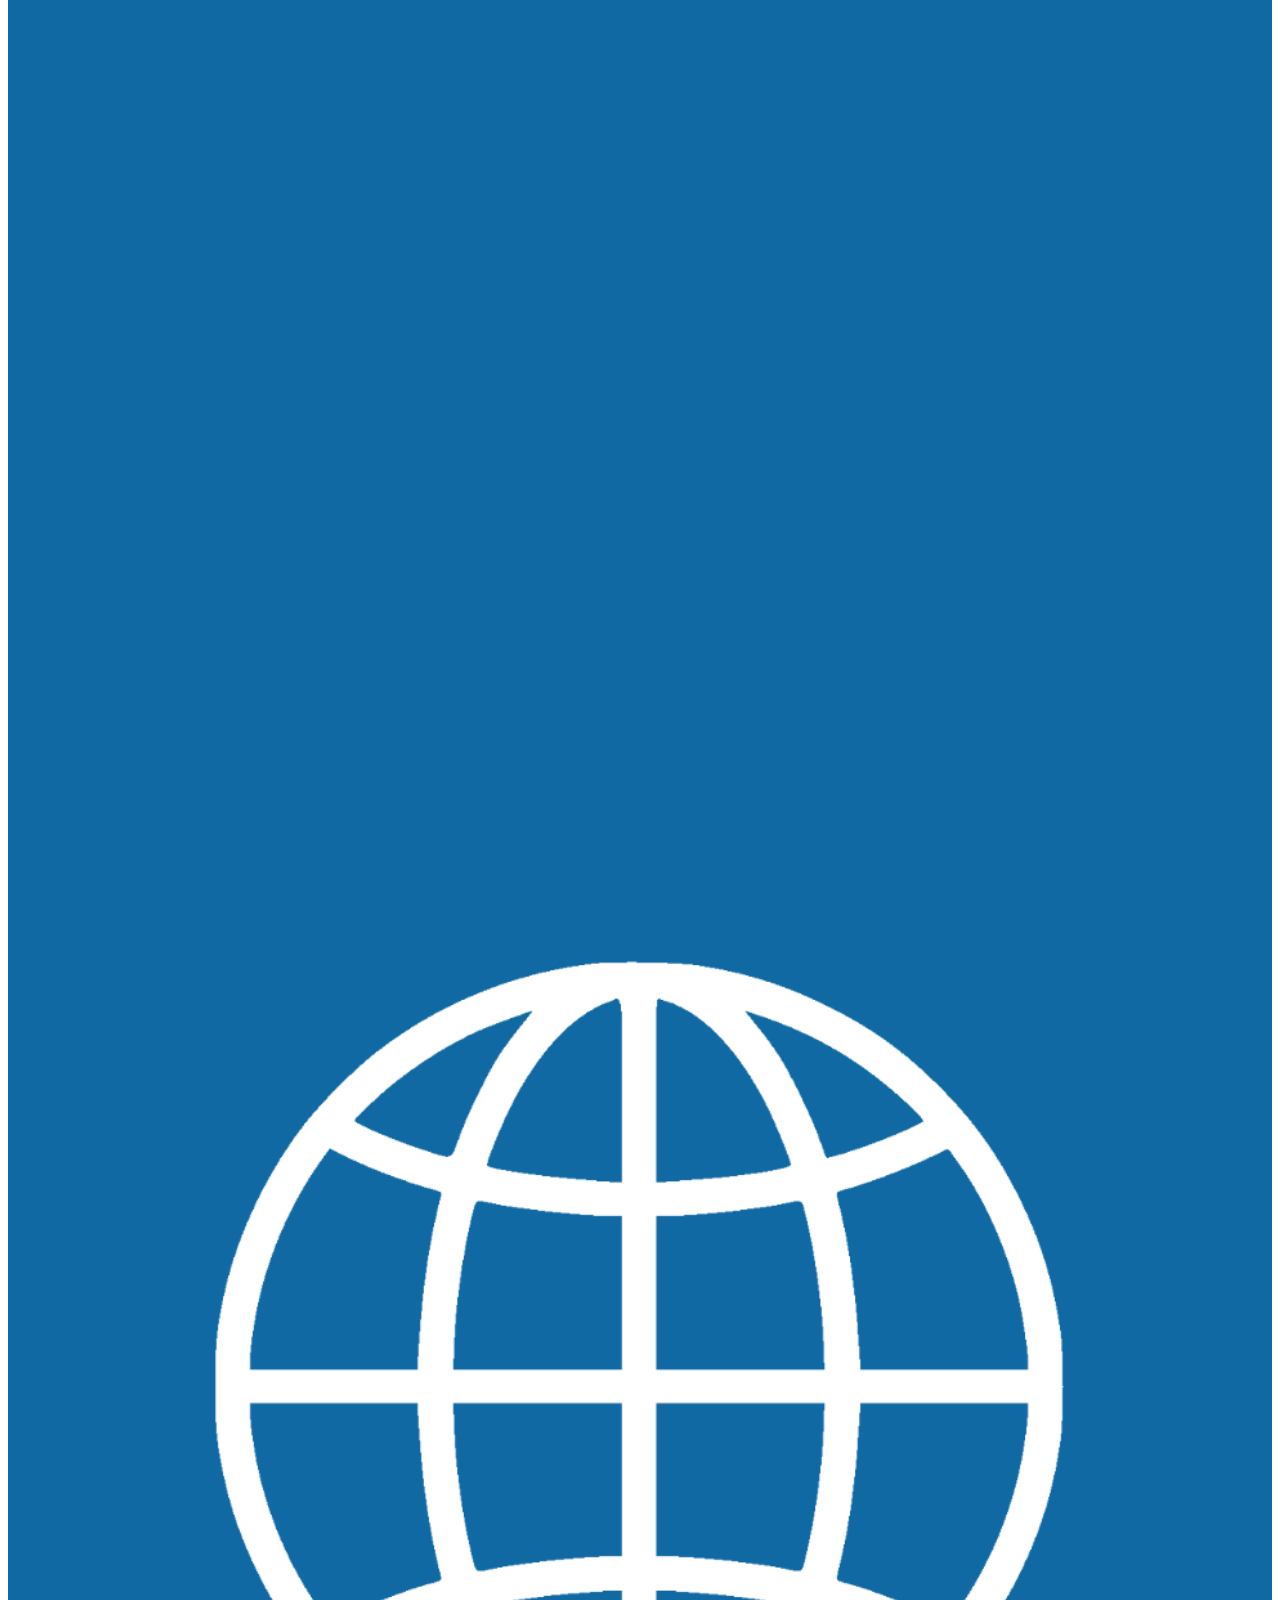
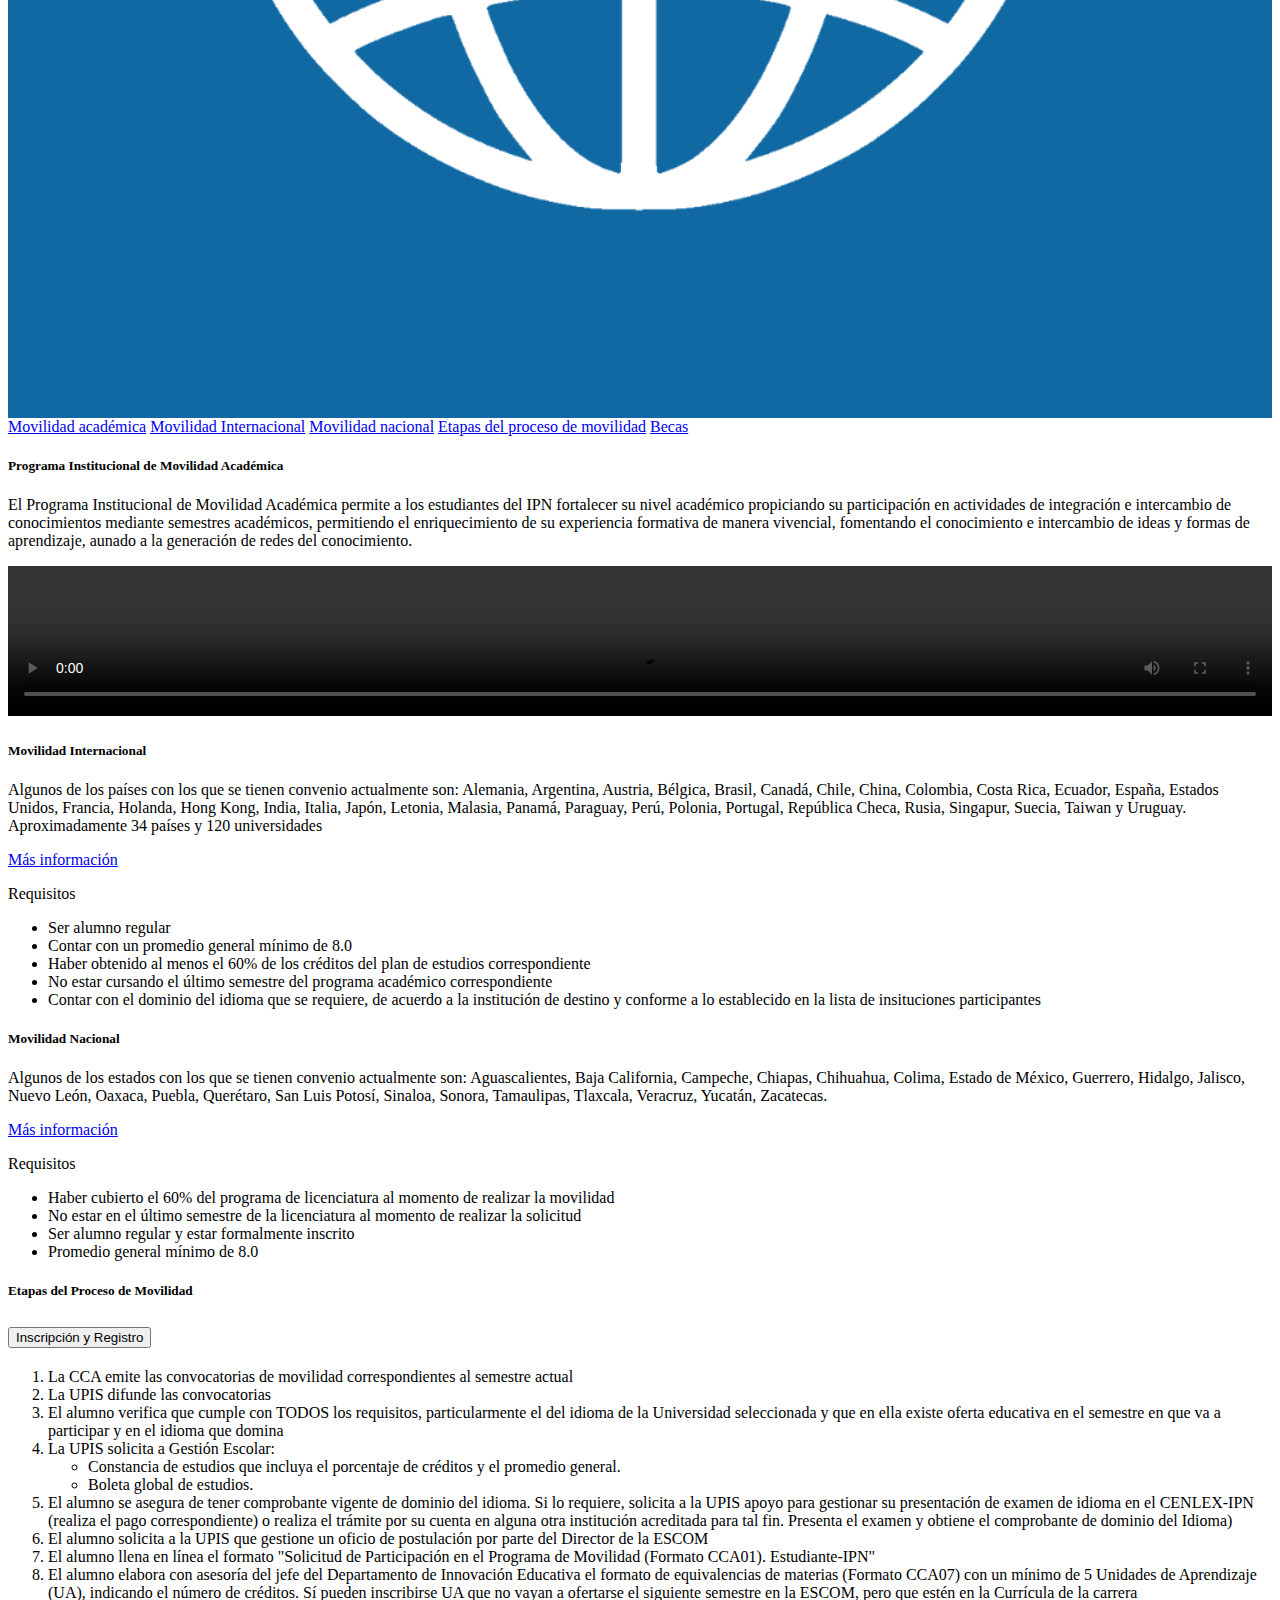
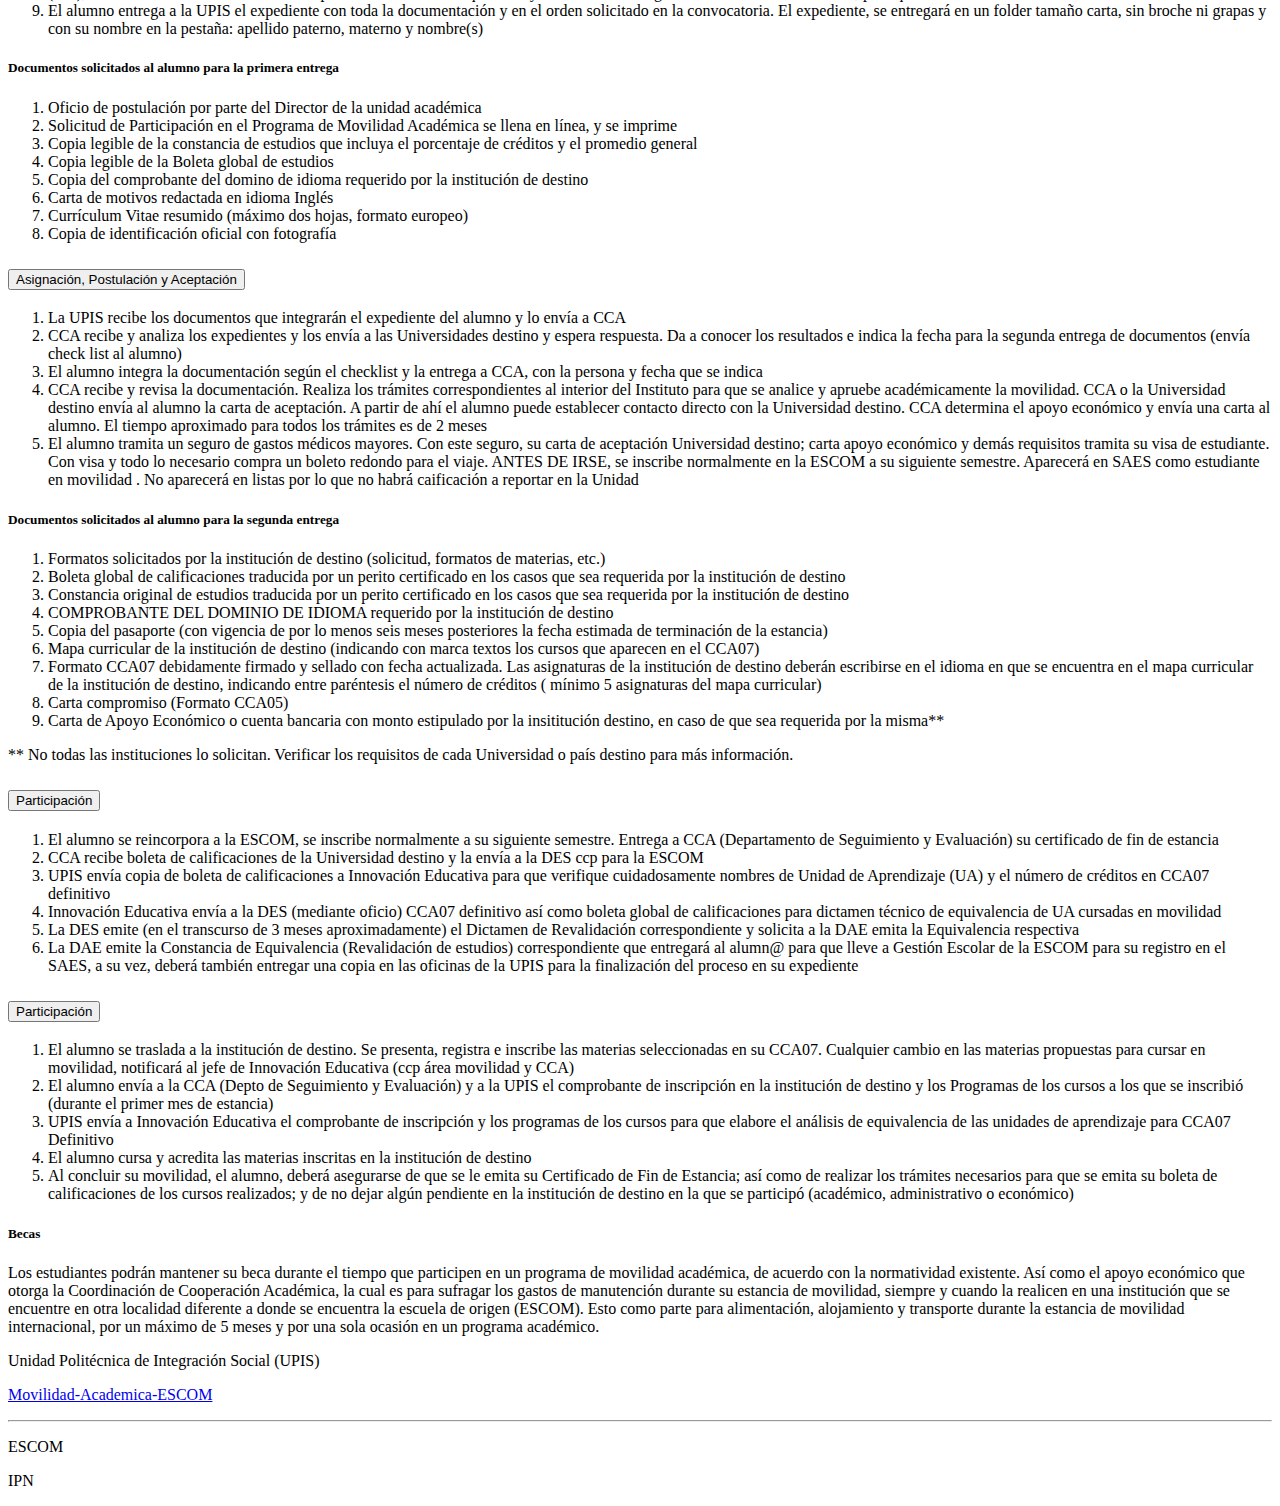
<file: Proyecto_02/informacion.html>
<!DOCTYPE html>
<html>
<head>
	<meta charset="utf-8">
	<link rel="stylesheet" href="https://stackpath.bootstrapcdn.com/bootstrap/4.5.0/css/bootstrap.min.css" integrity="sha384-9aIt2nRpC12Uk9gS9baDl411NQApFmC26EwAOH8WgZl5MYYxFfc+NcPb1dKGj7Sk" crossorigin="anonymous">
	<link rel="stylesheet" href="css/style.css">
	<script type="text/javascript" src="js/jquery.min.js"></script>
	<title>Movilidad Académica - Información</title>
</head>
<body>
    <nav class="navbar  navbar-expand-lg navbar-dark fixed-top"> 
      <a class="navbar-brand" href="index.html">Movilidad Académica</a>
      <button class="navbar-toggler" type="button" data-toggle="collapse" data-target="#navbarNav" aria-controls="navbarNav" aria-expanded="false" aria-label="Toggle navigation"> <span class="navbar-toggler-icon"></span> </button>
      <div class="collapse navbar-collapse" id="navbarNav">
        <ul class="navbar-nav">
          <li class="nav-item active"> <a class="nav-link" href="informacion.html">Información</a> </li>
          <li class="nav-item"> <a class="nav-link" href="alumnos.html">Alumnos</a> </li>
          <li class="nav-item"> <a class="nav-link" href="contacto.html">Contacto</a> </li>
        </ul>
      </div>
    </nav>
    <div class="container-fluid" style="margin-top: 56px;">
    	<div class="row banner align-items-center" style="background-color: #1169a3;" id="banner">
    		<div class="col-md-1 col-sm-2">
    			<div>
    				<div class="escom-logo-white"></div>
    			</div>
    		</div>
    		<div class="col">
    			<div>
    				<div id="avion" class="avion-animation"></div>
    			</div>
    		</div>
    		<div class="col-md-1 col-sm-2">
    			<div>
    				<div class="globe-min-white"></div>
    			</div>
    		</div>
    	</div>
    </div>
    <div class="container-fluid mt-5">
    	<div class="row">
    		<div class="col-lg-2 col-md-12 mt-4">
    			<div class="container">
					<div class="list-group" id="list-tab" role="tablist">
	    				<a class="list-group-item list-group-item-action active" id="list-home-list" data-toggle="list" href="#list-home" role="tab" >Movilidad académica</a>
	    				<a class="list-group-item list-group-item-action" id="list-internacional-list" data-toggle="list" href="#list-internacional" role="tab">Movilidad Internacional</a>
	    				<a class="list-group-item list-group-item-action" id="list-nacional-list" data-toggle="list" href="#list-nacional" role="tab" >Movilidad nacional</a>
	    				<a class="list-group-item list-group-item-action" id="list-etapas-list" data-toggle="list" href="#list-etapas" role="tab">Etapas del proceso de movilidad</a>
	    				<a class="list-group-item list-group-item-action" id="list-becas-list" data-toggle="list" href="#list-becas" role="tab">Becas</a>
					</div>
				</div>
			</div>
  			<div class="col mt-4">
  				<div class="container">
	  				<div class="tab-content" id="nav-tabContent">
	    				<div class="tab-pane fade show active" id="list-home" role="tabpanel" aria-labelledby="list-home-list">
	    					<h5 class="font-weight-bold">Programa Institucional de Movilidad Académica</h5>
	    					<p>El Programa Institucional de Movilidad Académica permite a los estudiantes del IPN fortalecer su nivel académico propiciando su participación en actividades de integración e intercambio de conocimientos mediante semestres académicos, permitiendo el enriquecimiento de su experiencia formativa de manera vivencial, fomentando el conocimiento e intercambio de ideas y formas de aprendizaje, aunado a la generación de redes del conocimiento.</p>
	    					<div class="container">
	    						<video width="100%" height="auto" controls>
	    							<source src="https://www.escom.ipn.mx/docs/escomunidad/sseis/MovilidadAcademica_640x360.mp4" type="video/mp4">
	    						</video>
	    					</div>
	    				</div>
	      				<div class="tab-pane fade" id="list-internacional" role="tabpanel" aria-labelledby="list-internacional-list">
	      					<h5 class="font-weight-bold">Movilidad Internacional</h5>
	      					<p>Algunos de los países con los que se tienen convenio actualmente son: Alemania, Argentina, Austria, Bélgica, Brasil, Canadá, Chile, China, Colombia, Costa Rica, Ecuador, España, Estados Unidos, Francia, Holanda, Hong Kong, India, Italia, Japón, Letonia, Malasia, Panamá, Paraguay, Perú, Polonia, Portugal, República Checa, Rusia, Singapur, Suecia, Taiwan y Uruguay. Aproximadamente 34 países y 120 universidades</p>
	      					<a href="https://www.ipn.mx/dri/"><p class="text-right">Más información</p></a>
	      					<p class="font-italic">Requisitos</p>
	      					<ul class="font-weight-light">
	      						<li>Ser alumno regular</li>
	      						<li>Contar con un promedio general mínimo de 8.0</li>
	      						<li>Haber obtenido al menos el 60% de los créditos del plan de estudios correspondiente</li>
	      						<li>No estar cursando el último semestre del programa académico correspondiente</li>
	      						<li>Contar con el dominio del idioma que se requiere, de acuerdo a la institución de destino y conforme a lo establecido en la lista de insituciones participantes</li>
	      					</ul>
	      				</div>
	      				<div class="tab-pane fade" id="list-nacional" role="tabpanel" aria-labelledby="list-nacional-list">
	      					<h5 class="font-weight-bold">Movilidad Nacional</h5>
	      					<p>Algunos de los estados con los que se tienen convenio actualmente son: Aguascalientes, Baja California, Campeche, Chiapas, Chihuahua, Colima, Estado de México, Guerrero, Hidalgo, Jalisco, Nuevo León, Oaxaca, Puebla, Querétaro, San Luis Potosí, Sinaloa, Sonora, Tamaulipas, Tlaxcala, Veracruz, Yucatán, Zacatecas.</p>
	      					<a href="https://www.ipn.mx/dri/"><p class="text-right">Más información</p></a>
	      					<p class="font-italic">Requisitos</p>
	      					<ul class="font-weight-light">
	      						<li>Haber cubierto el 60% del programa de licenciatura al momento de realizar la movilidad</li>
	      						<li>No estar en el último semestre de la licenciatura al momento de realizar la solicitud</li>
	      						<li>Ser alumno regular y estar formalmente inscrito</li>
	      						<li>Promedio general mínimo de 8.0</li>
	      					</ul>
	      				</div>
	      				<div class="tab-pane fade" id="list-etapas" role="tabpanel" aria-labelledby="list-etapas-list">
	      					<h5 class="font-weight-bold">Etapas del Proceso de Movilidad</h5>
	      					<div class="accordion" id="etapas">
	      						<div class="card">
	      							<div class="card-header" id="inscripcion">
	      								<h2 class="mb-0">
	      									<button class="btn btn-ligth btn-block text-left" type="button" data-toggle="collapse" data-target="#collapse_inscripcion" aria-expanded="true" aria-controls="collapse_inscripcion">
	      										Inscripción y Registro
	      									</button>
	      								</h2>
	      							</div>
	      							<div id="collapse_inscripcion" class="collapse show" aria-labelledby="inscripcion" data-parent="#list-etapas">
	      								<div class="card-body">
	      									<ol>
	      										<li>La CCA emite las convocatorias de movilidad correspondientes al semestre actual</li>
	      										<li>La UPIS difunde las convocatorias</li>
	      										<li>El alumno verifica que cumple con TODOS los requisitos, particularmente el del idioma de la Universidad seleccionada y que en ella existe oferta educativa en el semestre en que va a participar y en el idioma que domina</li>
	      										<li>
	      											La UPIS solicita a Gestión Escolar:
	      											<ul>
	      												<li>Constancia de estudios que incluya el porcentaje de créditos y el promedio general.</li>
	      												<li>Boleta global de estudios.</li>
	      											</ul>
	      										</li>
	      										<li>El alumno se asegura de tener comprobante vigente de dominio del idioma. Si lo requiere, solicita a la UPIS apoyo para gestionar su presentación de examen de idioma en el CENLEX-IPN (realiza el pago correspondiente) o realiza el trámite por su cuenta en alguna otra institución acreditada para tal fin. Presenta el examen y obtiene el comprobante de dominio del Idioma)</li>
	      										<li>El alumno solicita a la UPIS que gestione un oficio de postulación por parte del Director de la ESCOM</li>
	      										<li>El alumno llena en línea el formato "Solicitud de Participación en el Programa de Movilidad (Formato CCA01). Estudiante-IPN"</li>
	      										<li>El alumno elabora con asesoría del jefe del Departamento de Innovación Educativa el formato de equivalencias de materias (Formato CCA07) con un mínimo de 5 Unidades de Aprendizaje (UA), indicando el número de créditos. Sí pueden inscribirse UA que no vayan a ofertarse el siguiente semestre en la ESCOM, pero que estén en la Currícula de la carrera</li>
	      										<li>El alumno entrega a la UPIS el expediente con toda la documentación y en el orden solicitado en la convocatoria. El expediente, se entregará en un folder tamaño carta, sin broche ni grapas y con su nombre en la pestaña: apellido paterno, materno y nombre(s)</li>
	      									</ol>
	      									<h5 class="font-italic">Documentos solicitados al alumno para la primera entrega</h5>
	      									<ol>
	      										<li>Oficio de postulación por parte del Director de la unidad académica</li>
	      										<li>Solicitud de Participación en el Programa de Movilidad Académica se llena en línea, y se imprime</li>
	      										<li>Copia legible de la constancia de estudios que incluya el porcentaje de créditos y el promedio general</li>
	      										<li>Copia legible de la Boleta global de estudios</li>
	      										<li>Copia del comprobante del domino de idioma requerido por la institución de destino</li>
	      										<li>Carta de motivos redactada en idioma Inglés</li>
	      										<li>Currículum Vitae resumido (máximo dos hojas, formato europeo)</li>
	      										<li>Copia de identificación oficial con fotografía</li>
	      									</ol>
	      								</div>
	      							</div>
	      							<div class="card-header" id="asignacion">
	      								<h2 class="mb-0">
	      									<button class="btn btn-ligth btn-block text-left" type="button" data-toggle="collapse" data-target="#collapse_asignacion" aria-expanded="false" aria-controls="collapse_asignacion">
	      										Asignación, Postulación y Aceptación
	      									</button>
	      								</h2>
	      							</div>
	      							<div id="collapse_asignacion" class="collapse" aria-labelledby="asignacion" data-parent="#list-etapas">
	      								<div class="card-body">
	      									<ol>
	      										<li>La UPIS recibe los documentos que integrarán el expediente del alumno y lo envía a CCA</li>
	      										<li>CCA recibe y analiza los expedientes y los envía a las Universidades destino y espera respuesta. Da a conocer los resultados e indica la fecha para la segunda entrega de documentos (envía check list al alumno)</li>
	      										<li>El alumno integra la documentación según el checklist y la entrega a CCA, con la persona y fecha que se indica</li>
	      										<li>CCA recibe y revisa la documentación. Realiza los trámites correspondientes al interior del Instituto para que se analice y apruebe académicamente la movilidad. CCA o la Universidad destino envía al alumno la carta de aceptación. A partir de ahí el alumno puede establecer contacto directo con la Universidad destino. CCA determina el apoyo económico y envía una carta al alumno. El tiempo aproximado para todos los trámites es de 2 meses</li>
	      										<li>El alumno tramita un seguro de gastos médicos mayores. Con este seguro, su carta de aceptación Universidad destino; carta apoyo económico y demás requisitos tramita su visa de estudiante. Con visa y todo lo necesario compra un boleto redondo para el viaje. ANTES DE IRSE, se inscribe normalmente en la ESCOM a su siguiente semestre. Aparecerá en SAES como estudiante en movilidad . No aparecerá en listas por lo que no habrá caificación a reportar en la Unidad</li>
	      									</ol>
	      									<h5 class="font-italic">Documentos solicitados al alumno para la segunda entrega</h5>
	      									<ol>
	      										<li>Formatos solicitados por la institución de destino (solicitud, formatos de materias, etc.)</li>
	      										<li>Boleta global de calificaciones traducida por un perito certificado en los casos que sea requerida por la institución de destino</li>
	      										<li>Constancia original de estudios traducida por un perito certificado en los casos que sea requerida por la institución de destino</li>
	      										<li>COMPROBANTE DEL DOMINIO DE IDIOMA requerido por la institución de destino</li>
	      										<li>Copia del pasaporte (con vigencia de por lo menos seis meses posteriores la fecha estimada de terminación de la estancia)</li>
	      										<li>Mapa curricular de la institución de destino (indicando con marca textos los cursos que aparecen en el CCA07)</li>
	      										<li>Formato CCA07 debidamente firmado y sellado con fecha actualizada. Las asignaturas de la institución de destino deberán escribirse en el idioma en que se encuentra en el mapa curricular de la institución de destino, indicando entre paréntesis el número de créditos ( mínimo 5 asignaturas del mapa curricular)</li>
	      										<li>Carta compromiso (Formato CCA05)</li>
	      										<li>Carta de Apoyo Económico o cuenta bancaria con monto estipulado por la insititución destino, en caso de que sea requerida por la misma**</li>
	      									</ol>
	      									<p class="font-weight-light">** No todas las instituciones lo solicitan. Verificar los requisitos de cada Universidad o país destino para más información.</p>
	      								</div>
	      							</div>
	      							<div class="card-header" id="participacion">
	      								<h2 class="mb-0">
	      									<button class="btn btn-ligth btn-block text-left" type="button" data-toggle="collapse" data-target="#collapse_participacion" aria-expanded="false" aria-controls="collapse_participacion">
	      										Participación
	      									</button>
	      								</h2>
	      							</div>
	      							<div id="collapse_participacion" class="collapse" aria-labelledby="participacion" data-parent="#list-etapas">
	      								<div class="card-body">
	      									<ol>
	      										<li>El alumno se reincorpora a la ESCOM, se inscribe normalmente a su siguiente semestre. Entrega a CCA (Departamento de Seguimiento y Evaluación) su certificado de fin de estancia</li>
	      										<li>CCA recibe boleta de calificaciones de la Universidad destino y la envía a la DES ccp para la ESCOM</li>
	      										<li>UPIS envía copia de boleta de calificaciones a Innovación Educativa para que verifique cuidadosamente nombres de Unidad de Aprendizaje (UA) y el número de créditos en CCA07 definitivo</li>
	      										<li>Innovación Educativa envía a la DES (mediante oficio) CCA07 definitivo así como boleta global de calificaciones para dictamen técnico de equivalencia de UA cursadas en movilidad</li>
	      										<li>La DES emite (en el transcurso de 3 meses aproximadamente) el Dictamen de Revalidación correspondiente y solicita a la DAE emita la Equivalencia respectiva</li>
	      										<li>La DAE emite la Constancia de Equivalencia (Revalidación de estudios) correspondiente que entregará al alumn@ para que lleve a Gestión Escolar de la ESCOM para su registro en el SAES, a su vez, deberá también entregar una copia en las oficinas de la UPIS para la finalización del proceso en su expediente</li>
	      									</ol>
	      								</div>
	      							</div>
	      							<div class="card-header" id="reincorporacion">
	      								<h2 class="mb-0">
	      									<button class="btn btn-ligth btn-block text-left" type="button" data-toggle="collapse" data-target="#collapse_reincorporacion" aria-expanded="false" aria-controls="collapse_reincorporacion">
	      										Participación
	      									</button>
	      								</h2>
	      							</div>
	      							<div id="collapse_reincorporacion" class="collapse" aria-labelledby="reincorporacion" data-parent="#list-etapas">
	      								<div class="card-body">
	      									<ol>
	      										<li>El alumno se traslada a la institución de destino. Se presenta, registra e inscribe las materias seleccionadas en su CCA07. Cualquier cambio en las materias propuestas para cursar en movilidad, notificará al jefe de Innovación Educativa (ccp área movilidad y CCA)</li>
	      										<li>El alumno envía a la CCA (Depto de Seguimiento y Evaluación) y a la UPIS el comprobante de inscripción en la institución de destino y los Programas de los cursos a los que se inscribió (durante el primer mes de estancia)</li>
	      										<li>UPIS envía a Innovación Educativa el comprobante de inscripción y los programas de los cursos para que elabore el análisis de equivalencia de las unidades de aprendizaje para CCA07 Definitivo</li>
	      										<li>El alumno cursa y acredita las materias inscritas en la institución de destino</li>
	      										<li>Al concluir su movilidad, el alumno, deberá asegurarse de que se le emita su Certificado de Fin de Estancia; así como de realizar los trámites necesarios para que se emita su boleta de calificaciones de los cursos realizados; y de no dejar algún pendiente en la institución de destino en la que se participó (académico, administrativo o económico)</li>
	      									</ol>
	      								</div>
	      							</div>
	      						</div>
	      					</div>
	      				</div>
	      				<div class="tab-pane fade" id="list-becas" role="tabpanel" aria-labelledby="list-becas-list">
	      					<h5 class="font-weight-bold">Becas</h5>
	      					<p>Los estudiantes podrán mantener su beca durante el tiempo que participen en un programa de movilidad académica, de acuerdo con la normatividad existente. Así como el apoyo económico que otorga la Coordinación de Cooperación Académica, la cual es para sufragar los gastos de manutención durante su estancia de movilidad, siempre y cuando la realicen en una institución que se encuentre en otra localidad diferente a donde se encuentra la escuela de origen (ESCOM). Esto como parte para alimentación, alojamiento y transporte durante la estancia de movilidad internacional, por un máximo de 5 meses y por una sola ocasión en un programa académico.</p>
	      				</div>
	  				</div>
	  			</div>
			</div>
		</div>
    </div>
	<footer class="jumbotron jumbotron-fluid mt-5 mb-0">
		<div class="container">
			<div class="row">
				<div class="col">
					<p class="text-center font-weight-light">Unidad Politécnica de Integración Social (UPIS)</p>
					<a class="card-link" href="https://www.facebook.com/Movilidad-Academica-ESCOM-2089718397978436/"><p class="text-center font-weight-light">Movilidad-Academica-ESCOM</p></a>
					<hr></hr>
				</div>
			</div>
			<div class="row justify-content-between">
				<div class="col"><p class="text-left font-weight-bold">ESCOM</p></div>
				<div class="col"><p class="text-right font-weight-bold">IPN</p></div>
			</div>
		</div>
	</footer>
	<script type="text/javascript" src="js/banner.js"></script>
	<script src="https://code.jquery.com/jquery-3.5.1.slim.min.js" integrity="sha384-DfXdz2htPH0lsSSs5nCTpuj/zy4C+OGpamoFVy38MVBnE+IbbVYUew+OrCXaRkfj" crossorigin="anonymous"></script>
	<script src="https://cdn.jsdelivr.net/npm/popper.js@1.16.0/dist/umd/popper.min.js" integrity="sha384-Q6E9RHvbIyZFJoft+2mJbHaEWldlvI9IOYy5n3zV9zzTtmI3UksdQRVvoxMfooAo" crossorigin="anonymous"></script>
	<script src="https://stackpath.bootstrapcdn.com/bootstrap/4.5.0/js/bootstrap.min.js" integrity="sha384-OgVRvuATP1z7JjHLkuOU7Xw704+h835Lr+6QL9UvYjZE3Ipu6Tp75j7Bh/kR0JKI" crossorigin="anonymous"></script>
</body>
</html>
</file>
<file: Proyecto_01/styles/styles.css>
body{
    background-color: #f2f3f4 ;
    padding: 80px;
}
.title{
    font-size: 30px;
    color: #0000ff;
}
.header{
    font-size: 20px;
}
label{
    font-size: 15;
    font-weight: bold;
}
</file>
<file: Proyecto_02/css/style.css>
nav{
	background-color: #7c023f;
}

.earth {
	width: 300px;
	height: 300px;
	position: fixed;
	top: 0;
	bottom: 0;
	left: 0;
	right: 0;
	margin: auto;
	overflow: hidden;
	border-radius: 50%;
}

.earth:after {
	position: absolute;
	content: "";
	top: 0;
	bottom: 0;
	left: 0;
	right: 0;
	box-shadow: -20px -20px 50px 2px #02151d  inset;
	border-radius: 50%;
}

.earth > div {
	width: 100%;
	height: 100%;
	animation: spin 30s linear alternate infinite;
	background: url(../img/earth.png);
	/*orginal image at https://upload.wikimedia.org/wikipedia/commons/thumb/c/c4/Earthmap1000x500compac.jpg/640px-Earthmap1000x500compac.jpg */
	background-size: cover;
}
.escom-logo-white{
	background-image: url(../img/escom-logo-white.png);
	background-size: contain;  
	background-repeat: no-repeat;
    background-position-y: center;
	margin: auto;
	width: 100%;
	padding-top: 100%;
}
.globe-min-white{
	background-image: url(../img/globe.png);
	background-size: contain;  
	background-repeat: no-repeat;
    background-position-y: center;
	margin: auto;
	padding-top: 100%;
}
.globe{
	background-image: url(../img/earth.png);
	background-size: cover;
	margin: auto;
	width: 100%;
	padding-top: 100%;
	/*height: 400px;*/
	box-shadow: -20px -20px 50px 2px #02151d  inset;
	border-radius: 100%;
	animation: rotate 25s linear alternate infinite;
}
.avion-animation{
	background-image: url(../img/avion-right.png);
	background-size: contain;
	background-repeat: no-repeat;
	background-position-y: center;
	width: 100%;
	margin: auto;
	/*height: 80px;*/
	/*padding-top: 100%;*/
	animation-delay: 2s;
	animation: direction 10s linear infinite;
}
.item{
	position: relative;
	height: 100%;
}
.item > img{
	position: absolute;
	top: 50%;
	transform: translateY(-50%);
}
.bg-night{
	background-color: rgba(0, 0, 0, 0.64);
	border-radius: 1%;
}
@keyframes rotate{
	100%{background-position: 100%};
}
@keyframes direction {
	0%{
		opacity: 0;
	}
	5%{
		opacity: 0;
		background-position: 0%;
	}
	15%{
		opacity: 1;
	}
	85%{
		opacity: 1;
	}
	95%{
		opacity: 0;
		background-position: 100%;
	}
	100%{
		opacity: 0;
	}
}
</file>
<file: Proyecto_01/inicioSesion.css>
html,
body {
  height: 100%;
}

body {
  display: -ms-flexbox;
  display: flex;
  -ms-flex-align: center;
  align-items: center;
  padding-top: 40px;
  padding-bottom: 40px;
  background-color: #f5f5f5;
}

.form-signin {
  width: 100%;
  max-width: 330px;
  padding: 15px;
  margin: auto;
}
.form-signin .checkbox {
  font-weight: 400;
}
.form-signin .form-control {
  position: relative;
  box-sizing: border-box;
  height: auto;
  padding: 10px;
  font-size: 16px;
}
.form-signin .form-control:focus {
  z-index: 2;
}
.form-signin input[type="email"] {
  margin-bottom: -1px;
  border-bottom-right-radius: 0;
  border-bottom-left-radius: 0;
}
.form-signin input[type="password"] {
  margin-bottom: 10px;
  border-top-left-radius: 0;
  border-top-right-radius: 0;
}
</file>
